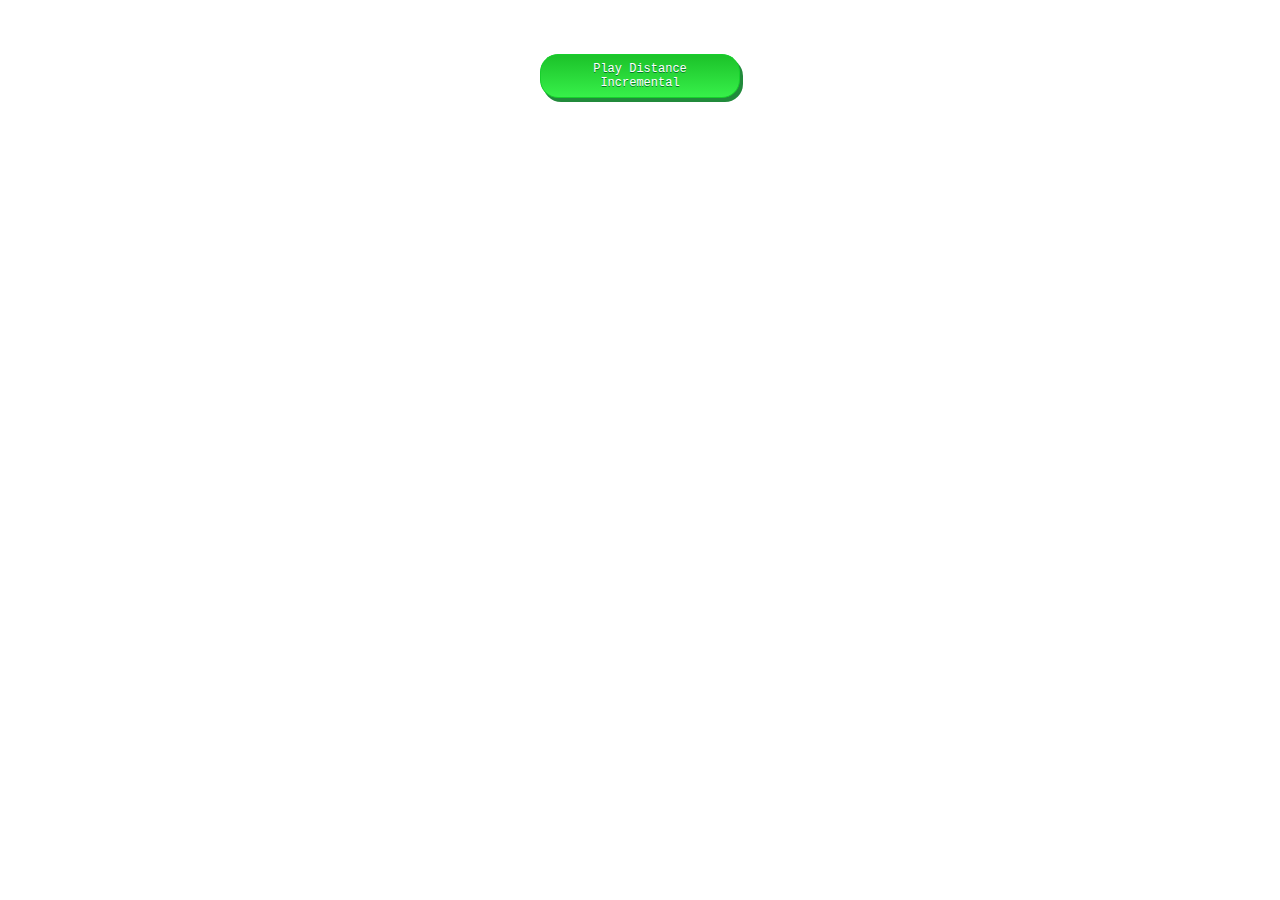
<file: index.html>
<!DOCTYPE html>
<head>
	<link rel="stylesheet" type="text/css" href="style.css" />
	<title>Dist-Inc Beginnings</title>
	<link rel="icon" href="images/game_icon.ico" type="image/icon type" />
</head>
<body>
	<div align="center">
		<br><br><br>
		<button class="btn" onclick="playDI()">Play Distance Incremental</button>
	</div>

	<script src="./js/game.js"></script>
</body>
</file>
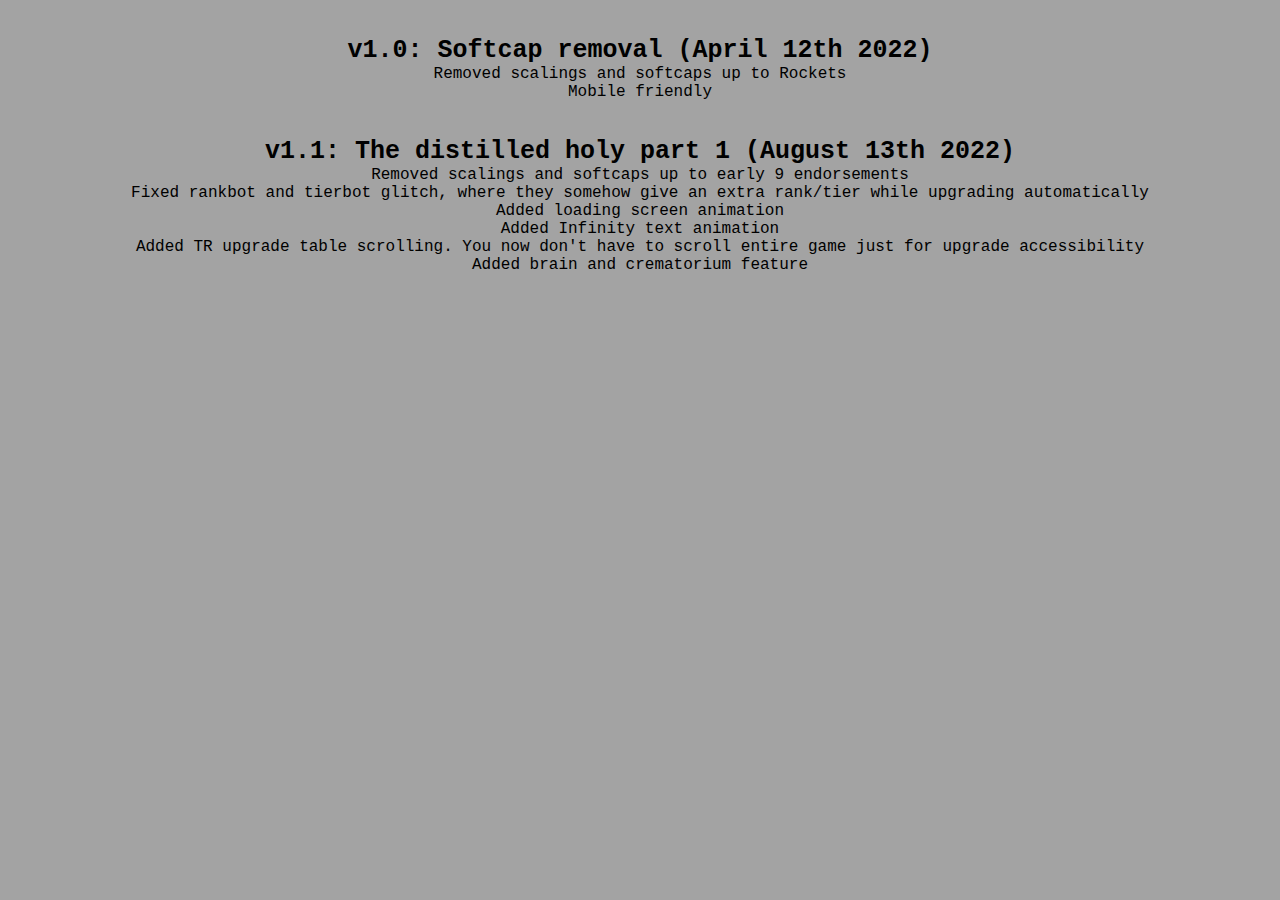
<file: changelog.html>
<head>
	<link rel="stylesheet" type="text/css" href="style.css" />
	<title>Dist-Inc Distilled Changelog</title>
	<link rel="icon" href="images/game_icon.ico" type="image/icon type" />
</head>
<body align="center" style="text-align: center; background-color: rgb(163, 163, 163);">
	<br /><br />
	<span style="font-size: 25px;"><b>v1.0: Softcap removal (April 12th 2022)</b></span
	><br />
	<ul>
		<li>Removed scalings and softcaps up to Rockets</li>
		<li>Mobile friendly</li>
	</ul>
	<br /><br />
	<span style="font-size: 25px;"><b>v1.1: The distilled holy part 1 (August 13th 2022)</b></span
	><br />
	<ul>
		<li>Removed scalings and softcaps up to early 9 endorsements</li>
		<li>Fixed rankbot and tierbot glitch, where they somehow give an extra rank/tier while upgrading automatically</li>
		<li>Added loading screen animation</li>
		<li>Added Infinity text animation</li>
		<li>Added TR upgrade table scrolling. You now don't have to scroll entire game just for upgrade accessibility</li>
		<li>Added brain and crematorium feature</li>
	</ul>
</body>
</file>
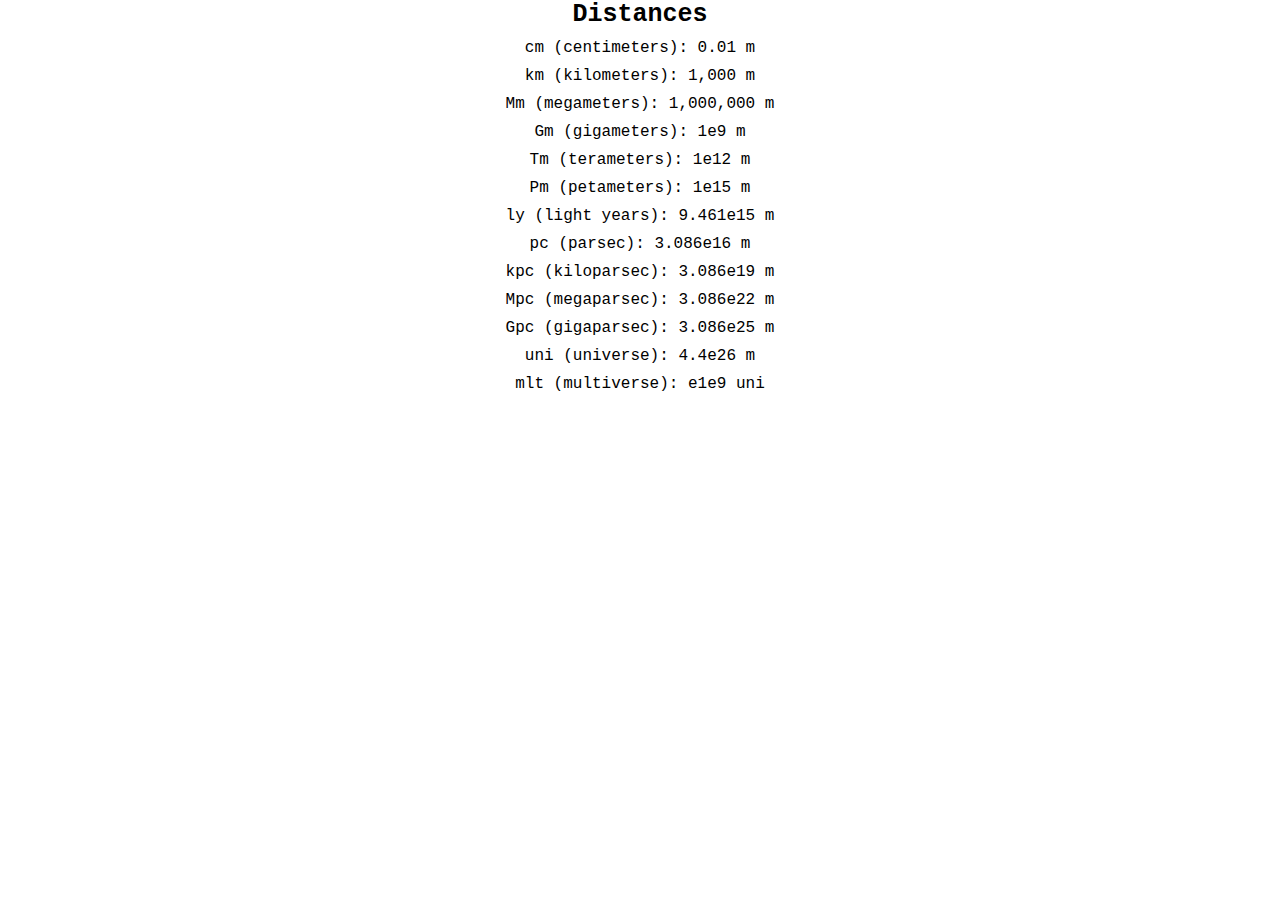
<file: key.html>
<head>
	<link rel="stylesheet" type="text/css" href="style.css" />
	<title>Dist-Inc Distances</title>
	<link rel="icon" href="images/game_icon.ico" type="image/icon type" />
</head>
<body align="center" style="text-align: center;">
	<b style="font-size: 25px;">Distances</b>
	<ul>
		<li style="margin: 10px 0;">cm (centimeters): 0.01 m</li>
		<li style="margin: 10px 0;">km (kilometers): 1,000 m</li>
		<li style="margin: 10px 0;">Mm (megameters): 1,000,000 m</li>
		<li style="margin: 10px 0;">Gm (gigameters): 1e9 m</li>
		<li style="margin: 10px 0;">Tm (terameters): 1e12 m</li>
		<li style="margin: 10px 0;">Pm (petameters): 1e15 m</li>
		<li style="margin: 10px 0;">ly (light years): 9.461e15 m</li>
		<li style="margin: 10px 0;">pc (parsec): 3.086e16 m</li>
		<li style="margin: 10px 0;">kpc (kiloparsec): 3.086e19 m</li>
		<li style="margin: 10px 0;">Mpc (megaparsec): 3.086e22 m</li>
		<li style="margin: 10px 0;">Gpc (gigaparsec): 3.086e25 m</li>
		<li style="margin: 10px 0;">uni (universe): 4.4e26 m</li>
		<li style="margin: 10px 0;">mlt (multiverse): e1e9 uni</li>
	</ul>
</body>
</file>
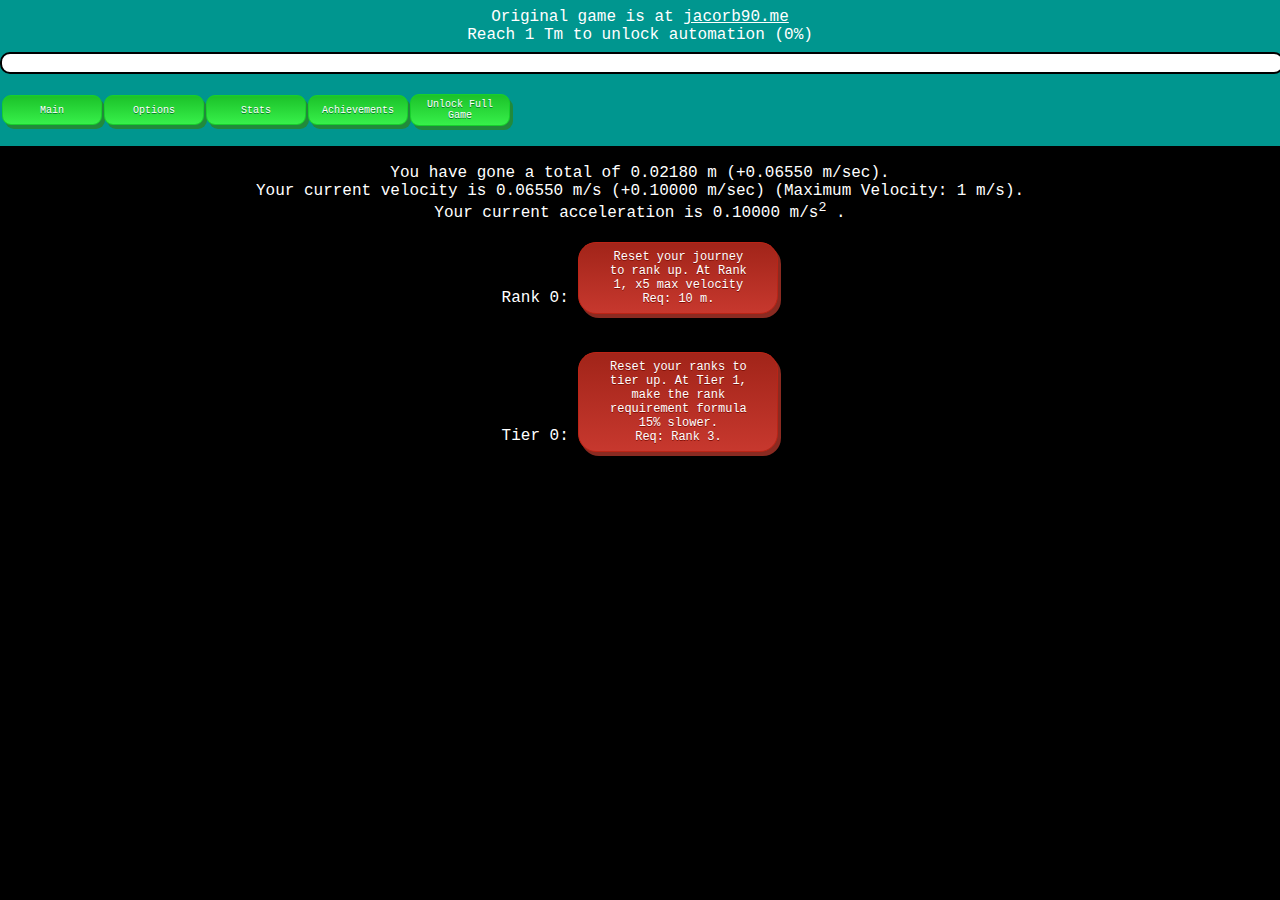
<file: main.html>
<!DOCTYPE html>
<head>
	<title>Distance Incremental Distilled</title>
	<link rel="icon" href="images/game_icon.ico" type="image/icon type" />
</head>
<body id="body" onload="loadGame()">
	<div id="loading">
		<img class="centered" src="images/game_icon.ico" style="width: 200px; height: 200px; z-index: 1;"></img>
		<span align="center" class="centered" style="color: white; z-index: 1;">Loading...<br><span style="font-size: 20px;"><a href="https://discord.gg/wwQfgPa" target="_blank">Discord</a></span></span>
	</div>
	<div id="mltContainer" style="display: none">
		<br><span class="mltTitle">Multiverse Map</span><br><br>
		You have <span id="mltEnergy" class="mlttxt"></span> Multiversal Energy (<span id="totalME" class="mlttxt"></span> total)<br>
		<span style="font-size: 12px">You have moved on from a Multiverse <span id="mltTimes" class="mlttxt"></span> times.</span><br><br>
		<div class="band pnk">
			<button id="mltReset2" class="btn locked" onclick="mltReset()"></button>
			<table>
				<tr>
					<td><button class="btn tb inf" style="visibility: hidden;"></button></td>
				</tr>
				<tr>
					<td>
						<button id="mltMaptabbtn" class="btn tb mlt main" onclick="tmp.mlt.showTab('mltMap')">
							Multiverse Map
						</button>
					</td>
					<td>
						<button id="mltMilestonestabbtn" class="btn tb mlt main" onclick="tmp.mlt.showTab('mltMilestones')">
							Milestones
						</button>
					</td>
					<td>
						<button id="quiltstabbtn" class="btn tb mlt main" onclick="tmp.mlt.showTab('quilts')">
							Quilts
						</button>
					</td>
				</tr>
			</table><br>
		</div>
		<div id="mltMap" class="mlttab">
			<div id="mltData" class="sideBand pnkSeeThru" style="height: 60px;">
				<div id="mltDataTxt"></div><br><br>
				<button id="mltUnl" class="btn locked" onclick="unlMlt(mltSelected)">Unlock</button>
				<button id="mltStart" class="btn mlt" onclick="startMultiverse(mltSelected)">Enter the Multiverse</button>
			</div><br>
			<div id="mltMapContainer">
				<button id="mltmapPrime" class="mltPrime" style="top: 12vw; left: 21.5vw;" onclick="setupMlt(0)">PRIME</button>
				<div id="innerMltOrbit">
					<button id="mltmap1" class="innerMltOrbit" style="top: 8vw; left: -2vw;" onclick="setupMlt(1)"><div class="uprightOrbitTxt">1</div></button>
					<button id="mltmap2" class="innerMltOrbit" style="top: -1.2vw; left: 6vw;" onclick="setupMlt(2)"><div class="uprightOrbitTxt">2</div></button>
					<button id="mltmap3" class="innerMltOrbit" style="top: 4vw; left: 17vw;" onclick="setupMlt(3)"><div class="uprightOrbitTxt">3</div></button>
					<button id="mltmap4" class="innerMltOrbit" style="top: 15vw; left: 16vw;" onclick="setupMlt(4)"><div class="uprightOrbitTxt">4</div></button>
					<button id="mltmap5" class="innerMltOrbit" style="top: 17.5vw; left: 5vw;" onclick="setupMlt(5)"><div class="uprightOrbitTxt">5</div></button>
				</div>
			</div>
		</div>
		<div id="mltMilestones" class="mlttab">
			<br><br><div id="mltMilestoneTable"></div><br><br><br>
		</div>
		<div id="quilts" class="mlttab">
			<br><br>
			<div class="flexRow">
				<div class="flexContainer" style="background-color: rgba(183, 0, 255, 0.4); width: 33%; min-height: 400px;">
					<div class="mltMinorTitle">Multiversal Quilt I</div>
					<div>Quilt Strength: <span id="quilt1Strength" class="mlttxt"></span>% (based on Distance)</div><br>
					<div>Multiplies Time Speed by <span id="quilt1Eff" class="mlttxt"></span></div><br>
					<div>Also multiplies the speed of all Theory subfeatures & all Foam types by <span id="quilt1Eff2" class="mlttxt"></span></div><br><br>
					<button id="quiltUpg1" class="btn locked" onclick="buyQuiltUpg(1)"></button>
				</div>
				<div class="flexContainer" style="background-color: rgba(255, 183, 0, 0.4); width: 33%; min-height: 400px;">
					<div class="mltMinorTitle">Multiversal Quilt II</div>
					<div>Quilt Strength: <span id="quilt2Strength" class="mlttxt"></span>% (based on Knowledge)</div><br>
					<div>Makes Endorsements <span id="quilt2Eff" class="mlttxt"></span>% more efficient</div><br>
					<div>Also multiplies Theory Point gain from Theoriverse completions<span id="quilt2Eff2Desc"></span> by <span id="quilt2Eff2" class="mlttxt"></span></div><br><br>
					<button id="quiltUpg2" class="btn locked" onclick="buyQuiltUpg(2)"></button>
				</div>
				<div class="flexContainer" style="background-color: rgba(0, 247, 255, 0.4); width: 33%; min-height: 400px;">
					<div class="mltMinorTitle">Multiversal Quilt III</div>
					<div>Quilt Strength: <span id="quilt3Strength" class="mlttxt"></span>% (based on Elementary Particles)</div><br>
					<div>Increases Quark & Lepton exponents and Gauge Speed's efficiency by <span id="quilt3Eff" class="mlttxt"></span>%<span id="quilt3sc" class="sc dark"></span></div><br>
					<div>Also multiplies Gauge Speed, Higgs Boson gain, & Hadron gain by <span id="quilt3Eff2" class="mlttxt"></span></div><br><br>
					<button id="quiltUpg3" class="btn locked" onclick="buyQuiltUpg(3)"></button>
				</div>
			</div>
		</div>
	</div>
	<div id="mainContainer" style="display: none">
		<div class="band lb" style="min-height: 100px;">
			<button id="mltReset" class="btn locked" onclick="mltReset()"></button>
			<p class="halfline">&nbsp;</p><span id="linkToGame"></span><span id="nextFeature"></span><p class="halfline">&nbsp;</p>
			<div id="newsticker"><div id="news"></div></div><br>
			<div style="overflow-x: auto;">
				<table>
					<tr>
						<td><button id="maintabbtn" class="btn tb main" onclick="showTab('main')">Main</button></td>
						<td>
							<button id="optionstabbtn" class="btn tb main" onclick="showTab('options')">Options</button>
						</td>
						<td>
							<button id="statisticstabbtn" class="btn tb main" onclick="showTab('statistics')">Stats</button>
						</td>
						<td>
							<button id="achievementstabbtn" class="btn tb main" onclick="showTab('achievements')">
								Achievements
							</button>
						</td>
						<td>
							<button id="moneytabbtn" class="btn tb main" onclick="showTab('money')">
								Unlock Full Game
							</button>
						</td>
						<td>
							<button
								id="energytabbtn"
								class="btn tb en main"
								onclick="showTab('energy')"
								style="visibility: hidden;"
							>
								Energy
							</button>
						</td>
						<td>
							<button id="autotabbtn" class="btn tb rckt main" onclick="showTab('auto')">Automation</button>
						</td>
						<td>
							<button
								id="furnacetabbtn"
								class="btn tb fn main"
								onclick="showTab('furnace')"
								style="visibility: hidden;"
							>
								The Furnace
							</button>
						</td>
						<td>
							<button id="rocketstabbtn" class="btn tb rckt main" onclick="showTab('rockets')">
								Rockets
							</button>
						</td>
						<td><button id="trtabbtn" class="btn tb rt main" onclick="showTab('tr')">Time Reversal</button></td>
						<td>
							<button id="collapsetabbtn" class="btn tb btndd main" onclick="showTab('collapse')">
								Universal Collapse
							</button>
						</td>
						<td>
							<button id="pathogenstabbtn" class="btn tb gross main" onclick="showTab('pathogens')">
								Pathogens
							</button>
						</td>
						<td><button id="dctabbtn" class="btn tb dark main" onclick="showTab('dc')">Dark Circle</button></td>
						<td><button id="inftabbtn" class="btn tb inf main" onclick="showTab('inf')">Infinity</button></td>
						<td>
							<button id="elementarytabbtn" class="btn tb elm eltxt main" onclick="showTab('elementary')">
								Elementary
							</button>
						</td>
						<td>
							<button id="multiversestabbtn" class="btn tb s mlt main" onclick="player.tab = 'mlt'; mltSelected = player.mlt.active;">
								Multiverses
							</button>
						</td>
					</tr>
				</table><br>
			</div>
		</div>
		<br />
		<div id="main" class="tab">
			<span id="Ach46RewardEffMaxVel"></span>
			<span id="Ach25RewardEff"></span>
			<span id="ts"></span>
			<span id="incline"></span>
			You have gone a total of <span id="distance"></span>.<br />
			Your current velocity is <span id="velocity"></span> (<span id="mvName"></span>
			<span id="maxVel"></span>/s).<br />
			Your current acceleration is <span id="acceleration"></span>/s<sup>2</sup>
			<span id="accEn"></span>.<br /><br />
			<table>
				<tr>
					<td>
						<span id="rankFP"></span>
						<span id="rankName"></span> <span id="rank"></span>:
						<button id="rankUp" class="btn locked" onclick="tmp.ranks.layer.reset(false, false)">
							Reset your journey to rank up. <span id="rankDesc" class="based"></span><br />Req:
							<span id="rankReq" class="based"></span>.
						</button>
					</td>
					<td id="rankCheapDiv">
						&nbsp;&nbsp;&nbsp;<span id="rankCheapName"></span> <span id="rankCheap"></span>:
						<button id="rankCheapUp" class="btn locked" onclick="tmp.rankCheap.layer.reset(false, false)">
							Reset your journey, but weaken the rank requirement formula.<br />Req:
							<span id="rankCheapReq" class="based"></span>.
						</button>
					</td>
				</tr>
			</table>
			<br /><br />
			<span id="tierFP"></span>
			<span id="tierName"></span> <span id="tier"></span>:
			<button id="tierUp" class="btn locked" onclick="tmp.tiers.layer.reset(false, false)">
				Reset your ranks to tier up. <span id="tierDesc" class="based"></span><br />Req: Rank
				<span id="tierReq" class="based"></span>.
			</button><br><br>
			&nbsp;&nbsp;&nbsp;&nbsp;&nbsp;<button id="quickReset" class="btn" onclick="quickReset()" style="min-width: 200px;" tooltip="Performs a Rank reset (without the reward)">Quick Reset</button><br><br><br>
		</div>
		<div id="options" class="tab" style="display: none;">
			<table>
				<tr>
					<td><button class="btn tb rckt main" onclick="showOptionsTab('saving')">Saving</button></td>
					<td><button class="btn tb rckt main" onclick="showOptionsTab('modes')">Modes</button></td>
					<td><button id="ingamebtn" class="btn tb rckt main" onclick="showOptionsTab('ingame')">In-game</button></td>
					<td><button class="btn tb rckt main" onclick="showOptionsTab('other')">Other</button></td>
				</tr>
			</table>
			<br /><br />
			<div id="saving" class="optionstab">
				<table>
					<tr>
						<td><button class="btn tb opt ob" onclick="save()">Save</button></td>
						<td><button class="btn tb opt ob" onclick="loads()">Load</button></td>
						<td><button class="btn tb opt ob" onclick="importSave()">Import</button></td>
						<td><button class="btn tb opt ob" onclick="exportSave()">Export</button></td>
						<td><button class="btn tb opt ob" onclick="hardReset()">HARD RESET</button></td>
					</tr>
					<tr>
						<td></td>
						<td></td>
						<td><button class="btn tb opt ob" onclick="importAll()">Import All</button></td>
						<td><button class="btn tb opt ob" onclick="exportAll()">Export All</button></td>
						</td>
					</tr>
				</table>
				<br />
				<div
					class="dropdown"
					style="width: 100%; min-height: 400px; max-height: 400px; left: 0%; position: absolute;"
				>
					<div id="dropDown2" class="dropdown-content2"></div>
				</div>
			</div>
			<div id="modes" class="optionstab" style="display: none;">
				<div id="mcta">
					<b><span id="modeComboCompletions"></span></b><br><br>
					<div id="modeComboTable" class="flexContainer"></div>
				</div>
				Note: These modes aren't balanced yet. So, play these modes with your own risk!
				<div id="mctna">
					<table>
						<tr>
							<td>
								<button id="aauMode" class="btn tb opt ob" onclick="selectMode('aau')" style="z-index: 0">AAU</button>
							</td>
							<td>
								<button id="easyMode" class="btn tb opt ob" onclick="selectMode('easy')" style="z-index: 0">Easy</button>
							</td>
							<td>
								<button id="absurdMode" class="btn tb opt ob" onclick="selectMode('absurd')" style="z-index: 0">Absurd</button>
							</td>
							<td>
								<button id="naMode" class="btn tb opt ob" onclick="selectMode('na')" style="z-index: 0">NA</button>
							</td>
						</tr>
						<tr>
							<td>
								<button id="extremeMode" class="btn tb opt ob" onclick="selectMode('extreme')" style="z-index: 0">Extreme</button>
							</td>
							<td>
								<button id="hardMode" class="btn tb opt ob" onclick="selectMode('hard')" style="z-index: 0">Hard</button>
							</td>
							<td>
								<button id="hikers_dreamMode" class="btn tb opt ob" onclick="selectMode('hikers_dream')" style="z-index: 0">Hiker's Dream</button>
							</td>
						</tr>
					</table>
				</div>
				<br /><br />
				<span id="selectedMode"></span>
				<br />
				<span id="selectedModeBalancing"></span>
				<br /><br />
				<button class="btn tb opt" onclick="confirmModes()">Activate Modes</button>
			</div>
			<div id="ingame" class="optionstab" style="display: none;">
				<div class="flexContainer">
					<div class="flexRow">
						<button id="dcPulse" class="btn tb opt ob" onclick="changeOpt('dcPulse', 0)">
							Dark Circle Pulsing: ON
						</button>
						<button id="elc" class="btn tb opt ob" onclick="changeOpt('elc', 0)">
							Elementary Confirmation: ON
						</button>
						<button id="tht" class="btn tb opt ob" onclick="changeOpt('tht', 0)">
							Theory Tree Display: GROUPS
						</button>
						<button id="hcc" class="btn tb opt ob" onclick="changeOpt('hcc', 0)">
							Exit Hadronic Chall Confirmation: ON
						</button>
					</div>
					<div class="flexRow">
						<button id="mltnc" class="btn tb opt ob" onclick="changeOpt('mltnc', 0)">
							Multiverse Confirmation: ON
						</button>
						<button id="mltforcetab" class="btn tb opt ob" onclick="changeOpt('mltforcetab', 0)">
							Multiverse Tab Shown on Reset: ON
						</button>
						<button id="hideMltBtn" class="btn tb opt ob" onclick="changeOpt('hideMltBtn', 0)">
							Multiverse Reset Button: TOP OF SCREEN
						</button>
					</div>
				</div>
			</div>
			<div id="other" class="optionstab" style="display: none;">
				<div class="flexContainer">
					<div class="flexRow">
						<button id="sf" class="btn tb opt ob" onclick="changeOpt('sf', 1)">
							Significant Figures: X
						</button>
						<button id="not" class="btn tb opt ob" onclick="changeOpt('not', 2)">
							Notation: X
						</button>
						<button id="fonts" class="btn tb opt ob" onclick="changeOpt('fonts', 2)">
							Font: X
						</button>
						<button id="theme" class="btn tb opt ob" onclick="changeOpt('theme', 2)">
							Theme: X
						</button>
						<button id="name" class="btn tb opt ob" onclick="changeOpt('name', 3)">
							Rename Save
						</button>
					</div><div class="flexRow">
						<button id="hot" class="btn tb opt ob" onclick="changeOpt('hot', 0)">
							Hotkeys: ON
						</button>
						<button id="newst" class="btn tb opt ob" onclick="changeOpt('newst', 0)">
							News Ticker: ON
						</button>
						<button id="featPerc" class="btn tb opt ob" onclick="changeOpt('featPerc', 2)">
							Feature Percentage: X
						</button>
						<button id="saveImp" class="btn tb opt ob" onclick="changeOpt('saveImp', 2)">
							Imports: X
						</button>
						<button id="autoSave" class="btn tb opt ob" onclick="changeOpt('autoSave', 0)">
							Auto-Save: ON
						</button>
					</div><div class="flexRow">
						<button id="hideAch" class="btn tb opt ob" onclick="changeOpt('hideAch', 0)">
							Hide Completed Ach Rows: OFF
						</button>
						<button id="visUpd" class="btn tb opt ob" onclick="changeOpt('visUpd', 2)">
							Visual Updates: X
						</button>
						<button id="tabsHidden" class="btn tb opt ob" onclick="changeOpt('tabsHidden', 4)">
							Show/Hide Tabs
						</button>
						<button id="modeComboTableActive" class="btn tb opt ob" onclick="changeOpt('modeComboTableActive', 0)">
							Mode Combination Table: OFF
						</button>
					</div>
				</div>
				<br />
				<div class="dropdown" style="z-index: 10"><div id="dropDown" class="dropdown-content"></div></div>
			</div>
			<br /><br />
			<div id="footer">
				Notice: You are currently playing in v<span id="version"></span>. This game was inspired by <a href="https://ivark.github.io/" target="_blank">Antimatter Dimensions</a> by
				Hevipelle, and it uses <a href="https://jquery.com/" target="_blank">jQuery.js</a>,
				<a href="https://notifyjs.jpillora.com/" target="_blank">notify.js</a>, and
				<a href="https://naruyoko.github.io/OmegaNum.js/index.html" target="_blank">OmegaNum.js</a>, none of which I take credit for.
				If you would like to create a mod of this game, that's fine, just give credit, let me know in the
				discord (preferrably with a game link), and name it something slightly different (like Distance
				Incremental NG+ or something of the sort)...<br /><br />
				<a href="changelog.html" target="_blank">Changelog</a>&nbsp;&nbsp;&nbsp;&nbsp;<a
					href="key.html"
					target="_blank"
					>Distances</a
				>&nbsp;&nbsp;&nbsp;&nbsp;<span id="hotkeys" style="z-index: 0" widetooltip="">Hotkeys</span>
				&nbsp;&nbsp;&nbsp;&nbsp;<a href="https://discord.gg/wwQfgPa" target="_blank">Discord</a>&nbsp;&nbsp;&nbsp;&nbsp;<a href="https://www.patreon.com/Jacorb90?fan_landing=true" target="_blank">Donate</a>
			</div>
		</div>
		<div id="statistics" class="tab" style="display: none;">
			<div class="band">
				<table>
					<tr>
						<td><button class="btn tb inf" style="visibility: hidden;">s</button></td>
					</tr>
					<tr>
						<td>
							<button id="mainStatsbtn" class="btn tb rckt" onclick="showStatTab('mainStats')">
								Main
							</button>
						</td>
						<td>
							<button id="scalingsbtn" class="btn tb rckt" onclick="showStatTab('scalings')">
								Scalings
							</button>
						</td>
						<td>
							<button id="rankTiersbtn" class="btn tb rckt" onclick="showStatTab('rankTiers')">
								Rank/Tier Rewards
							</button>
						</td>
					</tr>
				</table>
			</div>
			<div id="mainStats" class="stattab">
				Best-Ever Distance: <span id="best"></span><br>
				Best-Ever Velocity: <span id="bestV"></span><br>
				Best-Ever Acceleration: <span id="bestA"></span><br>
				<span id="maxEnd"></span><br>
				<span id="maxEP"></span><br><br>
			</div><div id="scalings" class="stattab" style="display: none;">
				<div align="middle" style="min-width: 100%;">
					<b>Scaling Levels</b><br><br>
					<span id="scaledStat">Scaled</span>&nbsp;
					<span id="superscaledStat">Superscaled</span>&nbsp;
					<span id="hyperStat">Hyper</span>&nbsp;
					<span id="atomicStat">Atomic</span>
				</div>
			</div><div id="rankTiers" class="stattab" style="display: none;">
				<div class="flexContainer">
					<div id="rankTierStats"></div>
				</div>
			</div>
		</div>
		<div id="achievements" class="tab" style="display: none;">
			<div id="achDesc" class="band gn"></div>
			<table id="achTable"></table>
			<div id="achFin"></div>
		</div>
		<div id="money" class="tab" style="display: none;">
			You have 0 Distabucks<br><br>
			Full game features:<br>
			<div align="left" style="padding-left: 25%; padding-right: 25%;">
				- Faster progress<br>
				- Access to hidden features <span style="color: red;">(super secret)</span><br>
				- Resource Mastery<br>
			</div>
			<br>
			<button class="btn locked">Unlock full game<br>100 Distabucks</button>
		</div>
		<div id="energy" class="tab" style="display: none;">
			<div class="band ylw">
				<table>
					<tr>
						<td><button class="btn tb inf" style="visibility: hidden;"></button></td>
					</tr>
					<tr>
						<td>
							<button id="mainENtabbtn" class="btn tb en main" onclick="showENTab('mainEN')">
								Main
							</button>
						</td>
						<td>
							<button id="generatortabbtn" class="btn tb en main" onclick="showENTab('generator')">
								The Generators
							</button>
						</td>
					</tr>
				</table>
			</div>
			<div id="mainEN" class="enTab">
				You have <span id="energyAmt" class="energy"></span> Energy, which is multiplying your velocity by <span id="energyEff" class="energy"></span>.<br><br>
				<button id="energyRefill" class="btn en" onclick="refillEnergy()">Rejuvenate <div id="energyRefillOnce" style="color: black;">(can only be done once per reset)</div></button><br><br>
				You have <span id="motive" class="energy"></span> Motive (based on Ranks, Tiers, & Incline) <span id="nextMotive"></span><br><br>
				<button class="btn en" onclick="respecEnergyUpgs()">Respec Energy Upgrades</button><br><br>
				<table>
					<tr>
						<td><button id="energyUpg1" class="btn locked" onclick="buyEnergyUpg(1)"><h2>Optimization</h2><br>The energy effect is boosted by your Motive<br><br>Cost: <span id="energyUpg1Cost"></span> Motive<br>Currently: <span id="energyUpg1Current"></span>x<br></button></td>
						<td><button id="energyUpg2" class="btn locked" onclick="buyEnergyUpg(2)"><h2>Endurance</h2><br>Energy decreases slower based on your Motive<br><br>Cost: <span id="energyUpg2Cost"></span> Motive<br>Currently: /<span id="energyUpg2Current"></span></button></td>
						<td><button id="energyUpg3" class="btn locked" onclick="buyEnergyUpg(3)"><h2>Confidence</h2><br>Your Motive is higher based on the Incline<br><br>Cost: <span id="energyUpg3Cost"></span> Motive<br>Currently: <span id="energyUpg3Current"></span>x</button></td>
						<td><button id="energyUpg4" class="btn locked" onclick="buyEnergyUpg(4)"><h2>Thrusters</h2><br>The Incline nerf to max velocity & acceleration is reduced based on your Rockets<br><br>Cost: <span id="energyUpg4Cost"></span> Motive<br>Currently: <span id="energyUpg4Current"></span>th root</button></td>
						<td><button id="energyUpg13" class="btn locked" onclick="buyEnergyUpg(13)"><h2>Hill-Bending</h2><br>All Energy Upgrades that are based on The Incline have a better incline in their effect<br><br>Cost: <span id="energyUpg13Cost"></span> Motive<br>Currently: +<span id="energyUpg13Current"></span>&deg;</button></td>
					</tr>
					<tr>
						<td><button id="energyUpg5" class="btn locked" onclick="buyEnergyUpg(5)"><h2>Optimization II</h2><br>The above upgrade is stronger based on your Energy<br><br>Cost: <span id="energyUpg5Cost"></span> Motive<br>Currently: <span id="energyUpg5Current"></span>% stronger<br></button></td>
						<td><button id="energyUpg6" class="btn locked" onclick="buyEnergyUpg(6)"><h2>Endurance II</h2><br>The above upgrade is stronger based on your Energy<br><br>Cost: <span id="energyUpg6Cost"></span> Motive<br>Currently: <span id="energyUpg6Current"></span>% stronger<br></button></td>
						<td><button id="energyUpg7" class="btn locked" onclick="buyEnergyUpg(7)"><h2>Confidence II</h2><br>The above upgrade is stronger based on your Total Motive<br><br>Cost: <span id="energyUpg7Cost"></span> Motive<br>Currently: <span id="energyUpg7Current"></span>% stronger<br></button></td>
						<td><button id="energyUpg8" class="btn locked" onclick="buyEnergyUpg(8)"><h2>Thrusters II</h2><br>The above upgrade is stronger based on the Incline<br><br>Cost: <span id="energyUpg8Cost"></span> Motive<br>Currently: <span id="energyUpg8Current"></span>% stronger<br></button></td>
						<td><button id="energyUpg14" class="btn locked" onclick="buyEnergyUpg(14)"><h2>Hill-Bending II</h2><br>The above upgrade is stronger based on your Pathogens<br><br>Cost: <span id="energyUpg14Cost"></span> Motive<br>Currently: <span id="energyUpg14Current"></span>% stronger</button></td>
					</tr>
					<tr>
						<td><button id="energyUpg9" class="btn locked" onclick="buyEnergyUpg(9)"><h2>Optimization III</h2><br>The above upgrade is stronger based on your Time Cubes<br><br>Cost: <span id="energyUpg9Cost"></span> Motive<br>Currently: <span id="energyUpg9Current"></span>% stronger<br></button></td>
						<td><button id="energyUpg10" class="btn locked" onclick="buyEnergyUpg(10)"><h2>Endurance III</h2><br>The above upgrade is stronger based on your Time Cubes<br><br>Cost: <span id="energyUpg10Cost"></span> Motive<br>Currently: <span id="energyUpg10Current"></span>% stronger<br></button></td>
						<td><button id="energyUpg11" class="btn locked" onclick="buyEnergyUpg(11)"><h2>Confidence III</h2><br>The above upgrade is stronger based on your Time Cubes<br><br>Cost: <span id="energyUpg11Cost"></span> Motive<br>Currently: <span id="energyUpg11Current"></span>% stronger<br></button></td>
						<td><button id="energyUpg12" class="btn locked" onclick="buyEnergyUpg(12)"><h2>Thrusters III</h2><br>The above upgrade is stronger based on your Time Cubes<br><br>Cost: <span id="energyUpg12Cost"></span> Motive<br>Currently: <span id="energyUpg12Current"></span>% stronger<br></button></td>
						<td><button id="energyUpg15" class="btn locked" onclick="buyEnergyUpg(15)"><h2>Hill-Bending III</h2><br>The above upgrade is stronger based on your Pathogens<br><br>Cost: <span id="energyUpg15Cost"></span> Motive<br>Currently: <span id="energyUpg15Current"></span>% stronger</button></td>
					</tr>
					<tr>
						<td><button id="energyUpg16" class="btn locked" onclick="buyEnergyUpg(16)"><h2>Optimization IV</h2><br>The above upgrade is stronger based on your Cadavers<br><br>Cost: <span id="energyUpg16Cost"></span> Motive<br>Currently: <span id="energyUpg16Current"></span>% stronger<br></button></td>
						<td><button id="energyUpg17" class="btn locked" onclick="buyEnergyUpg(17)"><h2>Endurance IV</h2><br>The above upgrade is stronger based on your Life Essence<br><br>Cost: <span id="energyUpg17Cost"></span> Motive<br>Currently: <span id="energyUpg17Current"></span>% stronger<br></button></td>
						<td><button id="energyUpg18" class="btn locked" onclick="buyEnergyUpg(18)"><h2>Confidence IV</h2><br>The above upgrade is stronger based on your Pathogens<br><br>Cost: <span id="energyUpg18Cost"></span> Motive<br>Currently: <span id="energyUpg18Current"></span>% stronger<br></button></td>
						<td><button id="energyUpg19" class="btn locked" onclick="buyEnergyUpg(19)"><h2>Thrusters IV</h2><br>The above upgrade is stronger based on your Pathogens<br><br>Cost: <span id="energyUpg19Cost"></span> Motive<br>Currently: <span id="energyUpg19Current"></span>% stronger<br></button></td>
						<td><button id="energyUpg20" class="btn locked" onclick="buyEnergyUpg(20)"><h2>Omnipotence</h2><br>All other upgrades in this row are stronger based on your Motive and Energy<br><br>Cost: <span id="energyUpg20Cost"></span> Motive<br>Currently: <span id="energyUpg20Current"></span>% stronger<br></button></td>
					</tr>
					<tr>
						<td><button id="energyUpg21" class="btn locked" onclick="buyEnergyUpg(21)"><h2>Omnipotence II</h2><br><b>Omnipotence</b> is stronger based on your Super-Energy<br><br>Cost: <span id="energyUpg21Cost"></span> Motive<br>Currently: <span id="energyUpg21Current"></span>% stronger<br></button></td>
						<td><button id="energyUpg22" class="btn locked" onclick="buyEnergyUpg(22)"><h2>Omnipotence III</h2><br><b>Omnipotence II</b> is stronger based on your Super-Energy<br><br>Cost: <span id="energyUpg22Cost"></span> Motive<br>Currently: <span id="energyUpg22Current"></span>% stronger<br></button></td>
						<td><button id="energyUpg23" class="btn locked" onclick="buyEnergyUpg(23)"><h2>Omnipotence IV</h2><br><b>Omnipotence II</b> and <b>Omnipotence III</b> are stronger based on your Super-Energy<br><br>Cost: <span id="energyUpg23Cost"></span> Motive<br>Currently: <span id="energyUpg23Current"></span>% stronger<br></button></td>
						<td><button id="energyUpg24" class="btn locked" onclick="buyEnergyUpg(24)"><h2>Consistency</h2><br>Your Motive cannot be lower than X, which is based on your Best-Ever Motive<br><br>Cost: <span id="energyUpg24Cost"></span> Motive<br>Currently: <span id="energyUpg24Current"></span><br></button></td>
						<td><button id="energyUpg25" class="btn locked" onclick="buyEnergyUpg(25)"><h2>Storage</h2><br>The Energy cap is increased based on your Best-Ever Motive<br><br>Cost: <span id="energyUpg25Cost"></span> Motive<br>Currently: <span id="energyUpg25Current"></span>x<br></button></td>
					</tr>
					<tr>
						<td><button id="energyUpg29" class="btn locked" onclick="buyEnergyUpg(29)"><h2>Energy Evolution</h2><br>The Super Energy amount & first effect are raised to an exponent based on your Energy<br><br>Cost: <span id="energyUpg29Cost"></span> Motive<br>Currently: ^<span id="energyUpg29Current"></span></button></td>
						<td><button id="energyUpg27" class="btn locked" onclick="buyEnergyUpg(27)"><h2>Godlike</h2><br>Your Best Hadronic Score powers Optimization I and multiplies hadron gain<br><br>Cost: <span id="energyUpg27Cost"></span> Motive<br>Currently: <span id="energyUpg27Current"></span></button></td>
						<td><button id="energyUpg26" class="btn locked" onclick="buyEnergyUpg(26)"><h2>Meta Omnipotence</h2><br>Super-Energy's second effect is stronger based on your Best-Ever Motive<br><br>Cost: <span id="energyUpg26Cost"></span> Motive<br>Currently: <span id="energyUpg26Current"></span>% stronger<br></button></td>
						<td><button id="energyUpg28" class="btn locked" onclick="buyEnergyUpg(28)"><h2>Super-Confidence</h2><br>Your Motive is multiplied by your Hadrons<br><br>Cost: <span id="energyUpg28Cost"></span> Motive<br>Currently: <span id="energyUpg28Current"></span>x</button></td>
						<td><button id="energyUpg30" class="btn locked" onclick="buyEnergyUpg(30)"><h2>Omnipotence V</h2><br><b>Omnipotence I-IV</b> are stronger based on your Best Entropy<br><br>Cost: <span id="energyUpg30Cost"></span> Motive<br>Currently: <span id="energyUpg30Current"></span>% stronger</button></td>
					</tr>
					<tr>
						<td><button id="energyUpg31" class="btn locked" onclick="buyEnergyUpg(31)"><h2>Omnipotence VI</h2><br><b>Omnipotence I-V</b> are stronger based on your Total Multiversal Energy<br><br>Cost: <span id="energyUpg31Cost"></span> Motive<br>Currently: <span id="energyUpg31Current"></span>% stronger</button></td>
						<td><button id="energyUpg32" class="btn locked" onclick="buyEnergyUpg(32)"><h2>Anti-Incline</h2><br>The Incline's Secant is reduced by 25% for each unique Multiverse completed (50% stronger in non-Prime Multiverses)<br><br>Cost: <span id="energyUpg32Cost"></span> Motive<br>Currently: -<span id="energyUpg32Current"></span>%</button></td>
						<td><button id="energyUpg33" class="btn locked" onclick="buyEnergyUpg(33)" style="font-size: 11px;"><h2>Generator Evolution</h2><br>The cost of Purchasing/Upgrading Generators scales slower based on your Energy, and the Energy effect is raised ^20.<br><br>Cost: <span id="energyUpg33Cost"></span> Motive<br>Currently: <span id="energyUpg33Current"></span>% slower</button></td>
						<td><button id="energyUpg34" class="btn locked" onclick="buyEnergyUpg(34)"><h2>Anti-Incline II</h2><br>The Incline's Secant is divided based on your Ranks.<br><br>Cost: <span id="energyUpg34Cost"></span> Motive<br>Currently: /<span id="energyUpg34Current"></span></button></td>
						<td><button id="energyUpg35" class="btn locked" onclick="buyEnergyUpg(35)"><h2>Entropic Energy</h2><br>Energy boosts Entropy gain.<br><br>Cost: <span id="energyUpg35Cost"></span> Motive<br>Currently: <span id="energyUpg35Current"></span>x</button></td>
					</tr>
					<tr>
						<td></td><td></td>
						<td><button id="energyUpg36" class="btn locked" onclick="buyEnergyUpg(36)"><h2>Thrusters V</h2><br><b>Thrusters I-IV</b> are exponentially stronger based on your Distance.<br><br>Cost: <span id="energyUpg36Cost"></span> Motive<br>Currently: <span id="energyUpg36Current"></span>% stronger</button></td>
					</tr>
				</table><br><br><br>
			</div><div id="generator" class="enTab">
				<br><br>The <span id="geners"></span> currently at Level <span id="genLvl" class="energy"></span>, and so it is generating <span id="energyGen" class="energy"></span> Energy/sec, with a limit of <span id="energyLim" class="energy"></span> Energy<br><br>
				The Generators have also granted you <span id="superEn" class="energy"></span> Super-Energy, which makes you get <span id="superEnEff" class="energy"></span>x more Motive.<br>
				<span id="superEnEff2Div">Your Super Energy is also making the first 25 Energy Upgrades <span id="superEnEff2" class="energy"></span>% stronger.</span><br><br>
				<button class="btn en" onclick="respecGens()">Respec The Generators</button><br><br>
				<button id="buyGen" class="btn locked" onclick="buyGen()"><h2>Upgrade Generators</h2><br><h3>Cost: <span id="genCost"></span> Motive</h3></button>&nbsp;&nbsp;&nbsp;<button id="newGen" class="btn locked" onclick="newGen()"><h2>Buy a new Generator</h2><br><h3>Cost: <span id="newGenCost"></span> Motive</h3></button><br><br>
			</div>
		</div>
		<div id="rockets" class="tab" style="display: none;">
			<button id="rocketReset" class="btn locked" onclick="tmp.rockets.layer.reset()">
				Reset all previous progress to gain <span id="rocketGain" class="based2"></span> rockets
				<!--<span id="rocketGainSC"></span>--></button
			><br /><br />
			You have <span id="rocketsAmt"></span>, which are boosting your acceleration & maximum velocity
			by x<span id="rocketsEff"></span> <span id="rocketEffSC"></span><br /><br />
			<button id="rfReset" class="btn locked" onclick="tmp.rf.layer.reset(false, false)">
				Reset your rockets, but also does rocket reset to get 1 rocket fuel<br />Req:
				<span id="rfReq" class="based"></span> rockets.</button
			><br /><br />
			You have <span id="rf"></span> <span id="rfName"></span>, which are making distance boost
			maximum velocity & acceleration by x<span id="rfEff"></span>, and adds <span id="rf2"></span> additional rockets to their effect.
		</div>
		<div id="furnace" class="tab" style="display: none;">
			<div class="band or">
				<table>
					<tr>
						<td><button class="btn tb fn" style="visibility: hidden;"></button></td>
					</tr>
					<tr>
						<td>
							<button id="nfntabbtn" class="btn tb fn main" onclick="showFurnaceTab('nfn')">
								The Furnace
							</button>
						</td>
						<td>
							<button id="efntabbtn" class="btn tb fn main" onclick="showFurnaceTab('efn')">
								Enhanced Furnace
							</button>
						</td>
						<td>
							<button id="magmatabbtn" class="btn tb magma main" onclick="showFurnaceTab('magma')">
								Magma Search
							</button>
						</td>
						<td>
							<button id="plasmatabbtn" class="btn tb plasma main" onclick="showFurnaceTab('plasma')">
								Plasma
							</button>
						</td>
					</tr>
				</table><br>
			</div><br>
			<div id="nfn" class="furnaceTab">
				You have <span id="coal" class="char"></span>, translated to <span id="coalEff" class="char"></span> added
				Rocket effect.<br /><br />
				<table>
					<tr>
						<td>
							<button
								id="fnu1"
								class="btn locked"
								onclick="tmp.fn.upgs[1].buy()"
								style="min-height: 100px; max-height: 100px; font-size: 10px;"
							>
								Multiply Coal gain by <span id="fnu1eff"></span> (before Extreme Mode reduction)<br />Cost:
								<span id="fnu1cost"></span> Coal<br /><span id="fnu1name"></span>Level:
								<span id="fnu1lvl"></span>
							</button>
						</td>
						<td>
							<button
								id="fnu2"
								class="btn locked"
								onclick="tmp.fn.upgs[2].buy()"
								style="min-height: 100px; max-height: 100px;"
							>
								Gain an extra Rank Cheapener<br />Cost: <span id="fnu2cost"></span> Coal<br /><span
									id="fnu2name"
								></span
								>Level: <span id="fnu2lvl"></span>
							</button>
						</td>
						<td>
							<button
								id="fnu3"
								class="btn locked"
								onclick="tmp.fn.upgs[3].buy()"
								style="min-height: 100px; max-height: 100px;"
							>
								Double Rocket gain<br />Cost: <span id="fnu3cost"></span> Coal<br /><span
									id="fnu3name"
								></span
								>Level: <span id="fnu3lvl"></span>
							</button>
						</td>
						<td>
							<button
								id="fnu4"
								class="btn locked"
								onclick="tmp.fn.upgs[4].buy()"
								style="min-height: 100px; max-height: 100px;"
							>
								Add to the power of Furnace Upgrade 1 by <span id="fnu4eff"></span>x<br />Cost: <span id="fnu4cost"></span> Coal<br /><span
									id="fnu4name"
								></span
								>Level: <span id="fnu4lvl"></span>
							</button>
						</td>
						<td>
							<button
								id="fnu5"
								class="btn locked"
								onclick="tmp.fn.upgs[5].buy()"
								style="min-height: 100px; max-height: 100px;"
							>
								Double Cadaver gain<br />Cost: <span id="fnu5cost"></span> Coal<br /><span
									id="fnu5name"
								></span
								>Level: <span id="fnu5lvl"></span>
							</button>
						</td>
					</tr>
				</table>
				<br /><br /><br />
				<button id="bf" class="btn locked" onclick="tmp.fn.bfReset()">
					Reset all Furnace progress to gain a Blue Flame<br />Req: <span id="bfReq"></span> Coal</button
				><br /><br />
				You have <span id="bfAmt" class="blfl"></span> <span id="blueFlameName"></span>Blue Flame, which makes the cost of all Furnace Upgrades
				scale <span id="bfEff" class="blfl"></span>% slower.<br><br><br>
				<div id="furnChalls">
					Notice: Furnace Challenges will perform a Collapse reset. When in a Furnace Challenge, Furnace Upgrade 4 <span id="fu4dc">does nothing</span>.<br>
					<table><tr>
						<td class="furnChall"><br><b>Blue Flame does nothing.</b><br>Goal: <span id="fnc1goal"></span> Blue Flame<br><button id="fns1" class="btn fn" onclick="startFurnChall(1)"></button><br><br>Reward: Superscaled & Hyper Furnace Upgrade scalings are 90% weaker.<br><br></td>
						<td id="fnc2" class="furnChall"><br><b>Coal gain is raised to the power of 0.075 (before reduction)</b><br>Goal: <span id="fnc2goal"></span> Blue Flame<br><button id="fns2" class="btn fn" onclick="startFurnChall(2)"></button><br><br>Reward: Furnace Upgrade 1's effect is increased by 25x.<br><br></td>
						<td id="fnc3" class="furnChall"><br><b>Time Reversal Upgrade 16 does not affect Coal gain, and Hyper Furnace Upgrade scaling is stuck at 9,999% strength</b><br>Goal: <span id="fnc3goal"></span> Blue Flame<br><button id="fns3" class="btn fn" onclick="startFurnChall(3)"></button><br><br>Reward: Scaled Rank Cheapener scaling is 90% weaker, and Knowledge gain is 3.2x faster.<br><br></td>
						<td id="fnc4" class="furnChall"><br><b>Furnace Upgrade 1 does nothing, and the Blue Flame cost formula is faster</b><br>Goal: <span id="fnc4goal"></span> Blue Flame<br><button id="fns4" class="btn fn" onclick="startFurnChall(4)"></button><br><br>Reward: The Extreme Mode reduction to pre-Infinity generation is less lethal (^0.75 -> ^0.825)<br><br></td>
						<td id="fnc5" class="furnChall"><br><b>All Coal generation boosts from outside The Furnace is disabled (which includes Time Speed), and Blue Flame is weaker</b><br>Goal: <span id="fnc5goal"></span> Blue Flame<br><button id="fns5" class="btn fn" onclick="startFurnChall(5)"></button><br><br>Reward: Furnace Upgrade 4's effect is increased by 0.0001x for each Furnace Upgrade 1 bought, and unlock Furnace Upgrade 5<br><br></td>
						<td id="fnc6" class="furnChall"><br><b>Furnace Upgrades are 99.99% weaker, Enhanced Furnace Upgrades are 50% weaker, and Blue Flame & Enhanced Furnace Upgrades cost scale much faster. This challenge forces an Elementary reset instead of a Collapse reset.</b><br>Goal: <span id="fnc6goal"></span> Blue Flame<br><button id="fns6" class="btn fn" onclick="startFurnChall(6)"></button><br><br>Reward: Blue Flame affects Enhanced Furnace Upgrades at a reduced rate<br><br></td>
					</tr></table>
				</div>
			</div>
			<div id="efn" class="furnaceTab" style="display: none;">
				You have <span id="eCoal" class="char"></span>, translated to <span id="eCoalEff" class="char"></span> free Blue Flame, and multiply Time Speed by <span id="eCoalEff2" class="char"></span>x.<br /><br />
				<table>
					<tr>
						<td>
							<button
								id="efnu1"
								class="btn locked"
								onclick="tmp.fn.enh.upgs[1].buy()"
								style="min-height: 100px; max-height: 100px; font-size: 9px"
							>
								Multiply Enhanced Coal gain by <span id="efnu1eff"></span> (before Extreme Mode reduction, boosted by Coal and Endorsements)<br />Cost:
								<span id="efnu1cost"></span> Enhanced Coal<br /><span id="efnu1name"></span>Level:
								<span id="efnu1lvl"></span>
							</button>
						</td>
						<td>
							<button
								id="efnu2"
								class="btn locked"
								onclick="tmp.fn.enh.upgs[2].buy()"
								style="min-height: 100px; max-height: 100px;"
							>
								Non-free Rank Cheapeners are <span id="efnu2eff"></span>% stronger (additive)<br />Cost: <span id="efnu2cost"></span> Enhanced Coal<br /><span
									id="efnu2name"
								></span
								>Level: <span id="efnu2lvl"></span>
							</button>
						</td>
						<td>
							<button
								id="efnu3"
								class="btn locked"
								onclick="tmp.fn.enh.upgs[3].buy()"
								style="min-height: 100px; max-height: 100px;"
							>
								Add to the power of Furnace Upgrade 4 by <span id="efnu3eff"></span>x<br />Cost: <span id="efnu3cost"></span> Enhanced Coal<br /><span
									id="efnu3name"
								></span
								>Level: <span id="efnu3lvl"></span>
							</button>
						</td>
					</tr>
					<tr>
						<td>
							<button
								id="efnu4"
								class="btn locked"
								onclick="tmp.fn.enh.upgs[4].buy()"
								style="min-height: 100px; max-height: 100px;"
							>
								Add an extra level to the above upgrade<br />Cost:
								<span id="efnu4cost"></span> Enhanced Coal<br /><span id="efnu4name"></span>Level:
								<span id="efnu4lvl"></span>
							</button>
						</td>
						<td>
							<button
								id="efnu5"
								class="btn locked"
								onclick="tmp.fn.enh.upgs[5].buy()"
								style="min-height: 100px; max-height: 100px;"
							>
								Add an extra level to the above upgrade<br />Cost: <span id="efnu5cost"></span> Enhanced Coal<br /><span
									id="efnu5name"
								></span
								>Level: <span id="efnu5lvl"></span>
							</button>
						</td>
						<td>
							<button
								id="efnu6"
								class="btn locked"
								onclick="tmp.fn.enh.upgs[6].buy()"
								style="min-height: 100px; max-height: 100px;"
							>
								Add an extra level to the above upgrade<br />Cost: <span id="efnu6cost"></span> Enhanced Coal<br /><span
									id="efnu6name"
								></span
								>Level: <span id="efnu6lvl"></span>
							</button>
						</td>
					</tr>
					<tr>
						<td>
							<button
								id="efnu7"
								class="btn locked"
								onclick="tmp.fn.enh.upgs[7].buy()"
								style="min-height: 100px; max-height: 100px;"
							>
								Add an extra level to the above upgrade<br />Cost:
								<span id="efnu7cost"></span> Enhanced Coal<br /><span id="efnu7name"></span>Level:
								<span id="efnu7lvl"></span>
							</button>
						</td>
						<td>
							<button
								id="efnu8"
								class="btn locked"
								onclick="tmp.fn.enh.upgs[8].buy()"
								style="min-height: 100px; max-height: 100px;"
							>
								Add an extra level to the above upgrade<br />Cost: <span id="efnu8cost"></span> Enhanced Coal<br /><span
									id="efnu8name"
								></span
								>Level: <span id="efnu8lvl"></span>
							</button>
						</td>
						<td>
							<button
								id="efnu9"
								class="btn locked"
								onclick="tmp.fn.enh.upgs[9].buy()"
								style="min-height: 100px; max-height: 100px;"
							>
								Add an extra level to the above upgrade<br />Cost: <span id="efnu9cost"></span> Enhanced Coal<br /><span
									id="efnu9name"
								></span
								>Level: <span id="efnu9lvl"></span>
							</button>
						</td>
					</tr>
					<tr>
						<td>
							<button
								id="efnu10"
								class="btn locked"
								onclick="tmp.fn.enh.upgs[10].buy()"
								style="min-height: 100px; max-height: 100px;"
							>
								Add two extra levels to the above upgrade<br />Cost:
								<span id="efnu10cost"></span> Enhanced Coal<br /><span id="efnu10name"></span>Level:
								<span id="efnu10lvl"></span>
							</button>
						</td>
						<td>
							<button
								id="efnu11"
								class="btn locked"
								onclick="tmp.fn.enh.upgs[11].buy()"
								style="min-height: 100px; max-height: 100px;"
							>
								Add two extra levels to the above upgrade<br />Cost: <span id="efnu11cost"></span> Enhanced Coal<br /><span
									id="efnu11name"
								></span
								>Level: <span id="efnu11lvl"></span>
							</button>
						</td>
						<td>
							<button
								id="efnu12"
								class="btn locked"
								onclick="tmp.fn.enh.upgs[12].buy()"
								style="min-height: 100px; max-height: 100px;"
							>
								Add two extra levels to the above upgrade<br />Cost: <span id="efnu12cost"></span> Enhanced Coal<br /><span
									id="efnu12name"
								></span
								>Level: <span id="efnu12lvl"></span>
							</button>
						</td>
					</tr>
					<tr>
						<td></td>
						<td>
							<button
								id="efnu13"
								class="btn locked"
								onclick="tmp.fn.enh.upgs[13].buy()"
								style="min-height: 100px; max-height: 100px; font-size: 10px;"
							>
								Increase the exponent of Enhanced Coal's boost to Time Speed (+<span id="efnu13eff"></span>) and add an extra level to all previous upgrades<br />Cost: <span id="efnu13cost"></span> Enhanced Coal<br /><span
									id="efnu13name"
								></span
								>Level: <span id="efnu13lvl"></span>
							</button>
						</td>
						<td></td>
					</tr>
					</tr>
				</table><br><br>
				<span id="moltBr">Your Enhanced Coal has granted you <span id="moltBrAmt" class="char"></span> Molten Bricks, which boost Pathogen gain & Enhanced Coal gain by <span id="moltBrEff" class="char"></span>x, and boost Knowledge gain by <span id="moltBrEff2" class="char"></span>x</span><br><br>
			</div>
			<div id="magma" class="furnaceTab" style="display: none;">
				<br><br><table>
					<tr>
						<td><button id="magmaSearch" class="btn locked" onclick="magmaSearch()" style="min-height: 150px; max-height: 150px;"><h2>Search for Magma</h2><br>Req: <span id="magmaReq"></span> Enhanced Coal</button></td>
						<td><button id="reformMagma" class="btn locked" onclick="reformMagma()" style="min-height: 150px; max-height: 150px;"><h2>Reform your Magma</h2><br>Req: <span id="magmaReformReq"></span> Magma & <span id="magmaReformReq2"></span> Knowledge</button></td>
					</tr>
				</table><br><br>
				You have <span id="magmaAmt" class="magmaTxt"></span> Magma, which is making Furnace & Enhanced Furnace Upgrades <span id="magmaEff" class="magmaTxt"></span>% stronger<br><br>
				You have <span id="rMagmaAmt" class="magmaTxt"></span> Reformed Magma, which is multiplying your Molten Bricks by <span id="rMagmaEff"></span><br><br>
				Note: This does not reset on Elementary.
			</div>
			<div id="plasma" class="furnaceTab" style="display: none;">
				<br><br>
				You are generating 1 Plasma every second, and your Skyrmions are raising your Plasma to the power of <span id="plasmaExp" class="plasmaTxt"></span>.<br><br>
				You have <span id="plasmaAmt" class="plasmaTxt"></span> Plasma.<br><br><br>
				Your Plasma & Blue Flame have generated <span id="whiteFlameAmt" class="whiteFlame"></span> White Flame <span id="whiteFlameGen"></span><br><br>
				<button id="plasmaBoostBtn" class="btn locked" onclick="buyPlasmaBoost()"></button><br><br>
				<div id="plasmaBoosts" class="flexContainer"></div><br><br>
			</div>
		</div>
		<div id="auto" class="tab" style="display: none;">
			<span id="Ach46RewardEffIntelligence"></span>
			<table>
				<tr>
					<td>You have <span id="scraps"></span>.</td>
					<td>&emsp;</td>
					<td>You have <span id="intelligenceAmt"></span>.</td>
				</tr>
			</table>
			<table>
				<tr>
					<td><button id="rankbot" class="btn locked" onclick="tmp.auto['rankbot'].btn()"></button></td>
					<td>
						<button id="rankCheapbot" class="btn locked" onclick="tmp.auto['rankCheapbot'].btn()"></button>
					</td>
					<td><button id="tierbot" class="btn locked" onclick="tmp.auto['tierbot'].btn()"></button></td>
					<td><button id="fuelbot" class="btn locked" onclick="tmp.auto['fuelbot'].btn()"></button></td>
				</tr>
			</table>
			<br /><br />
			<div id="robotTab">
				<br /><b><span id="robotName"></span></b><br /><br />
				<button id="robotMax" class="btn rckt" onclick="tmp.auto[player.automation.open].maxAll()">
					Max All
				</button>
				<table>
					<tr>
						<td><b>Interval</b>: <span id="robotInterval"></span></td>
						<td><b>Magnitude</b>: <span id="robotMagnitude"></span></td>
					</tr>
					<tr>
						<td>
							<button
								id="buyRobotInterval"
								class="btn locked"
								onclick="tmp.auto[player.automation.open].buy(0)"
								tooltip="The interval is how quickly the robot can purchase their designated upgrade."
							></button>
						</td>
						<td>
							<button
								id="buyRobotMagnitude"
								class="btn locked"
								onclick="tmp.auto[player.automation.open].buy(1)"
								tooltip="The magnitude is how many the robot can purchase at once."
							></button>
						</td>
					</tr>
				</table><br><br>
				<button id="robotToggle" class="btn rckt" onclick="toggleRobot(player.automation.open)"></button>
			</div>
			<br />
			<div id="automator" class="flexRow"></div>
		</div>
		<div id="tr" class="tab" style="display: none;">
			<br /><button
				id="rt"
				class="btn rt"
				onclick="reverseTime()"
				widetooltip="Once you reverse time, all previous resources will be lost over time instead of being generated! In return, you gain Time Cubes over time."
			></button
			><br /><br />
			You have <span id="tc"></span>, translated to <span id="frf"></span> free rocket fuel
			<span id="timeCubeEffSC"></span><br /><br />
			<div style="width: 100%; overflow-x:scroll; max-height: 360px;">
				<table id="trTable"></table>
			</div>
			<br>
		</div>
		<div id="collapse" class="tab" style="display: none;">
			<div class="band deadStyle">
				<table>
					<tr>
						<td><button class="btn tb inf" style="visibility: hidden;"></button></td>
					</tr>
					<tr>
						<td>
							<button id="cadaversCollapseTabButton" class="btn main btndd" onclick="showCollapseTab('cadavers')">
								Cadavers
							</button>
						</td>
						<td>
							<button id="crematoriumCollapseTabButton" class="btn main crematorium" onclick="showCollapseTab('crematorium')">
								Crematorium
							</button>
						</td>
					</tr>
				</table>
			</div>
			<br>
			
			<div id="cadavers" class="collapseTab">
				<button id="collapseReset" class="btn locked" onclick="tmp.collapse.layer.reset()">
					Reset all previous progress to gain <span id="cadaverGain" class="dead2"></span> cadavers
					<span id="cadaverGainSC"></span></button
				><br /><br />
				You have <span id="cadaverAmt"></span>, which make time go <span id="cadaverEff" class="dead"></span>x faster
				<span id="cadaverEffSC"></span><br /><br />
				<button id="sacrificeCadavers" class="btn locked" onclick="sacrificeToLifeEssence()">
					Sacrifice all your cadavers into life essence.</button
				><br /><br />
				You have <span id="lifeEssence"></span>.<br /><br />
				<table id="cmTable"></table>
				<br /><br />
			</div>
			<div id="crematorium" class="collapseTab">
				<table>
					<tr>
						<td>You have <span id="cadaverAmt"></span></td>
						<td>&emsp;</td>
						<td>You have <span id="cremationFuelAmt"></span></td>
					</tr>
				</table><br>
				You have <span id="cremAshAmt"></span>, which boost cadaver gain by x<span id="CremAshEffCadavers" class="dead"></span>
				<br> and cremation fuel gain by x<span id="CremAshEffCremFuel" class="dead"></span><br><br>
				<table>
					<tr>
						<td>Incinerator speed: x<span id="incineratorSpeed"></span></td>
						<td>&emsp;</td>
						<td>Incinerator bulk cap: x<span id="incineratorBulkCap"></span></td>
					</tr>
				</table><br><br>
				Pending processes left: <span id="pendingProcessesLeft"></span><br>
				Incinerator progress: <span id="incineratorProgress"></span><br>
				<button onclick="tmp.collapse.crematorium.incinerator.cancelProcess()" class="btn crematorium" style="max-width: none;">Cancel Process<br>(Refunds your cremation fuel and cadavers)</button><br><br>
				<button 
					id="cremFurnaceText" class="btn crematorium" style="width: 200px; height: 100px;"
					onclick="tmp.collapse.crematorium.incinerator.addProcess(0, true)"
				></button><br><br><br>
				<span class="title">Repeatable Crematorium Upgrades</span><br><br>
				<div id="repCrUpgMaxAll">
					<br>
					<button 
						id="cremFurnaceText" class="btn crematorium"
						onclick="tmp.collapse.crematorium.maxAll()"
					>Max All</button><br>
				</div>
				<div id="RCrUpgTable"></div><br><br>
				<span class="title">Normal Crematorium Upgrades</span><br><br>
				<div id="NCrUpgTable"></div>
			</div>
		</div>
		<div id="pathogens" class="tab" style="display: none;">
			<span id="tdeEff"></span>
			You have <span id="pathogensAmt"></span> <span id="pthGainSC"></span><br /><br />
			<button class="btn gross" onclick="tmp.pathogens.maxAll()">Max All</button><br /><br />
			<span id="pthUpgPow" class="grosstxt"></span>
			<div id="pthUpgs"></div>
			<br /><br />
		</div>
		<div id="dc" class="tab" style="display: none;">
			<span id="Ach75RewardEff"></span>
			Dark Flow: <span id="darkFlow" style="font-weight: bold;"></span>x<br />
			<table>
				<tr>
					<td class="darkcircleHidden"></td>
					<td class="darkcircleHidden"></td>
					<td id="darkMatter" class="darkcircle"></td>
					<td class="darkcircleHidden"></td>
					<td class="darkcircleHidden"></td>
				</tr>
				<tr>
					<td class="darkcircleHidden"></td>
					<td class="darkcircleHidden"></td>
					<td class="darkcircleHidden dcArrow">
						<div style="position: relative; top: -15px;" id="arrowToDarkMatter" class="dcArrowTxt"></div>
					</td>
					<td class="darkcircleHidden"></td>
					<td class="darkcircleHidden"></td>
				</tr>
				<tr>
					<td class="darkcircleHidden"></td>
					<td class="darkcircleHidden"></td>
					<td><button
						id="darkCore"
						class="darkcore locked inactive"
						onclick="tmp.dc.buyCore(true)"
						widetooltip="Generation in the Dark Circle is shown by the arrows. For example, Dark Cores generate Dark Matter, which is indicated by the above arrow."
					></button></td>
					<td class="darkcircleHidden"></td>
					<td class="darkcircleHidden"></td>
				</tr>
				<tr>
					<td id="darkFluid" class="darkcircle" style="font-size: 8px;"></td>
					<td class="darkcircleHidden"></td>
					<td class="darkcircleHidden"></td>
					<td class="darkcircleHidden"></td>
					<td id="darkEnergy" class="darkcircle"></td>
				</tr>
			</table>
			<br /><br /><br /><br /><br /><br />
		</div>
		<div id="inf" class="tab" style="display: none;">
			<div id="forceInf">
				<button class="btn inf" onclick="tmp.inf.layer.reset(true)">
					Get <span class="infinity">Infinity</span> to reset you for no reward.</button
				><br /><br />
			</div>
			<div id="endorsementManual">
				<button id="emInner" class="btn inf" onclick="tmp.inf.manualReset()">
					Allow <span class="infinity">Infinity</span> to endorse you.</button
				><br /><br />
			</div>
			<div class="band or">
				<table>
					<tr>
						<td><button class="btn tb inf" style="visibility: hidden;"></button></td>
					</tr>
					<tr>
						<td>
							<button id="infinitytabbtn" class="btn tb inf main" onclick="tmp.inf.showTab('infinity')">
								Infinity
							</button>
						</td>
						<td>
							<button id="braintabbtn" class="btn tb std main" onclick="tmp.inf.showTab('brain')">
								Brain
							</button>
						</td>
						<td>
							<button id="ascensiontabbtn" class="btn tb asc main" onclick="tmp.inf.showTab('ascension')">
								Ascension
							</button>
						</td>
						<td>
							<button id="stadiumtabbtn" class="btn tb std main" onclick="tmp.inf.showTab('stadium')">
								The Stadium
							</button>
						</td>
						<td>
							<button id="pantheontabbtn" class="btn tb pnth main" onclick="tmp.inf.showTab('pantheon')">
								The Pantheon
							</button>
						</td>
						<td>
							<button
								id="derivativestabbtn"
								class="btn tb drv main"
								onclick="tmp.inf.showTab('derivatives')"
							>
								Derivatives
							</button>
						</td>
					</tr>
				</table>
				<span id="nextIUs" style="font-weight: bold;"></span><br><br>
			</div>
			<div id="infinity" class="inftab">
				<span id="endorsementName"></span>Endorsements:
				<span id="endorsements" style="font-size: 25px;"></span>, which has created a base knowledge gain of
				<span id="knowledgeBase" style="font-size: 25px;"></span>.<br />
				Reach <span id="nextEndorsement" style="font-size: 25px;"></span> to be endorsed again.<br /><br />
				<span id="tudeEff"></span>
				You have <span id="knowledge" style="font-size: 25px;"></span> knowledge
				<span style="font-size: 25px;"><span id="knowledgeGain"></span></span>.<br /><br />
				<button class="btn inf" onclick="tmp.inf.upgs.reset()">Reset Infinity Upgrades</button><br /><br />
				<div id="infUpgData" class="bandBig or"></div>
				<br /><br />
				<div style="overflow-x: auto;"><table id="infUpgs"></table><br><br></div>
				<br /><br />
			</div>
			<div id="brain" class="inftab">
				<div id="brainLockedText">
					This feature unlocks at 8 Endorsements<br>Keep Playing!
				</div>
				<div id="brainMainUI">
					<br>
					You have <span id="mindMachines" class="brainText" style="font-size: 25px;"></span> mind machines. (Next at Rank <span id="nextMindMachine" style="font-size: 25px;"></span>)<br>
					which boost neuron gain by x<span id="mindMachineEffect" class="brainText" style="font-size: 25px;"></span><br><br><br>
					<table>
						<tr>
							<td>You have <span id="knowledgeAmt"></span></td>
							<td>&emsp;</td>
							<td>You have <span id="neuronAmt"></span> neurons</td>
							<td>&emsp;</td>
							<td>You have <span id="intelligenceAmt"></span></td>
						</tr>
					</table><br>
					Coming Soon
				</div>
			</div>
			<div id="ascension" class="inftab">
				<br />
				<span id="perkPower"></span><br />
				<table>
					<tr>
						<td>
							<button
								id="perk1"
								class="btn perk"
								onclick="tmp.inf.asc.activatePerk(1)"
								style="min-height: 40px !important;"
							>
								Godhood Perk
							</button>
						</td>
						<td>
							<button
								id="perk2"
								class="btn perk"
								onclick="tmp.inf.asc.activatePerk(2)"
								style="min-height: 40px !important;"
							>
								Holy Perk
							</button>
						</td>
						<td>
							<button
								id="perk3"
								class="btn perk"
								onclick="tmp.inf.asc.activatePerk(3)"
								style="min-height: 40px !important;"
							>
								Sainthood Perk
							</button>
						</td>
						<td>
							<button
								id="perk4"
								class="btn perk"
								onclick="tmp.inf.asc.activatePerk(4)"
								style="min-height: 40px !important;"
							>
								Glory Perk
							</button>
						</td>
					</tr>
					<tr>
						<td>Dark Flow is <span id="perkEff1" style="font-size: 25px;"></span>x as fast.</td>
						<td>
							Get <span id="perkEff2" style="font-size: 25px;"></span> of each Pathogen upgrade for free.
						</td>
						<td>
							The Cadaver effect softcaps <span id="perkEff3" style="font-size: 25px;"></span>x later.
						</td>
						<td>Cadaver gain softcaps <span id="perkEff4" style="font-size: 25px;"></span>x later.</td>
					</tr>
				</table>
				<br /><br />
				<span id="ascPower"></span><br>
				<span id="perkAccel"></span><br><br><br>
				<table>
					<tr>
						<td>
							You have <span id="enl1" style="font-size: 25px;"></span>
							<span id="enlScale1"></span>Godhood Enlightenments, translated to a
							<span id="enleff1" style="font-size: 25px;"></span>% increase in Godhood Perk power.
						</td>
						<td>
							You have <span id="enl2" style="font-size: 25px;"></span> <span id="enlScale2"></span>Holy
							Enlightenments, translated to a <span id="enleff2" style="font-size: 25px;"></span>%
							increase in Holy Perk power.
						</td>
						<td>
							You have <span id="enl3" style="font-size: 25px;"></span>
							<span id="enlScale3"></span>Sainthood Enlightenments, translated to a
							<span id="enleff3" style="font-size: 25px;"></span>% increase in Sainthood Perk power.
						</td>
						<td>
							You have <span id="enl4" style="font-size: 25px;"></span> <span id="enlScale4"></span>Glory
							Enlightenments, translated to a <span id="enleff4" style="font-size: 25px;"></span>%
							increase in Glory Perk power.
						</td>
					</tr>
					<tr>
						<td><button id="buyEnl1" class="btn locked" onclick="tmp.inf.asc.buyEnl(1, true)"></button></td>
						<td><button id="buyEnl2" class="btn locked" onclick="tmp.inf.asc.buyEnl(2, true)"></button></td>
						<td><button id="buyEnl3" class="btn locked" onclick="tmp.inf.asc.buyEnl(3, true)"></button></td>
						<td><button id="buyEnl4" class="btn locked" onclick="tmp.inf.asc.buyEnl(4, true)"></button></td>
					</tr>
				</table>
				<br /><br />
			</div>
			<div id="stadium" class="inftab">
				<br /><button class="btn inf" onclick="tmp.inf.stadium.reset()">Reset Stadium completions</button>&nbsp;&nbsp;<button id="extremeStadReset" class="btn inf" onclick="resetExtremeStad()">Reset Second-Row Stadium completions</button
				><br /><br />
				<button id="exitStad" class="btn inf" onclick="tmp.inf.stadium.exit()">Exit Stadium Challenge</button
				><br /><br />
				Note: Perks do nothing in Stadium Challenges<br />
				Note 2: Each Challenge completion makes the others<span id="extremeStadDesc"></span> harder, with the exception being Reality, which
				actually gets easier.<br />
				<span id="stadiumProg"></span><br><br>
				<table>
					<tr>
						<td id="spaceonDiv" class="stadiumChall" tooltip="Spaceon Challenge Description">
							<div class="spaceon">Spaceon</div><br /><button
								id="spaceonChall"
								class="btn locked"
								onclick="tmp.inf.stadium.start('spaceon')"
							>
								Start</button
							><br /><br /><span id="spaceonBtm" class="stadiumDesc"></span>
						</td>
						<td id="solarisDiv" class="stadiumChall" tooltip="Solaris Challenge Description">
							<div class="solaris">Solaris</div><br /><button
								id="solarisChall"
								class="btn locked"
								onclick="tmp.inf.stadium.start('solaris')"
							>
								Start</button
							><br /><br /><span id="solarisBtm" class="stadiumDesc"></span>
						</td>
						<td id="infinityDiv" class="stadiumChall" tooltip="Infinity Challenge Description">
							<div class="infinity">Infinity</div><br /><button
								id="infinityChall"
								class="btn locked"
								onclick="tmp.inf.stadium.start('infinity')"
							>
								Start</button
							><br /><br /><span id="infinityBtm" class="stadiumDesc"></span>
						</td>
						<td id="eternityDiv" class="stadiumChall" tooltip="Eternity Challenge Description">
							<div class="eternity">Eternity</div><br /><button
								id="eternityChall"
								class="btn locked"
								onclick="tmp.inf.stadium.start('eternity')"
							>
								Start</button
							><br /><br /><span id="eternityBtm" class="stadiumDesc"></span>
						</td>
						<td id="realityDiv" class="stadiumChall" tooltip="Reality Challenge Description">
							<div class="reality">Reality</div><br /><button
								id="realityChall"
								class="btn locked"
								onclick="tmp.inf.stadium.start('reality')"
							>
								Start</button
							><br /><br /><span id="realityBtm" class="stadiumDesc"></span>
						</td>
						<td id="drigganizDiv" class="stadiumChall" tooltip="Drigganiz Challenge Description">
							<div class="drigganiz">Drigganiz</div><br /><button
								id="drigganizChall"
								class="btn locked"
								onclick="tmp.inf.stadium.start('drigganiz')"
							>
								Start</button
							><br /><br /><span id="drigganizBtm" class="stadiumDesc"></span>
						</td>
					</tr>
					<tr id="extremeStadium">
						<td id="flamisDiv" class="stadiumChall" tooltip="Flamis Challenge Description">
							<div class="flamis">Flamis</div><br /><button
								id="flamisChall"
								class="btn locked"
								onclick="startExtremeStadium('flamis')"
							>
								Start</button
							><br /><br /><span id="flamisBtm" class="stadiumDesc"></span>
						</td>
						<td id="craniusDiv" class="stadiumChall" tooltip="Cranius Challenge Description">
							<div class="cranius">Cranius</div><br /><button
								id="craniusChall"
								class="btn locked"
								onclick="startExtremeStadium('cranius')"
							>
								Start</button
							><br /><br /><span id="craniusBtm" class="stadiumDesc"></span>
						</td>
						<td id="spectraDiv" class="stadiumChall" tooltip="Spectra Challenge Description">
							<div class="spectra">Spectra</div><br /><button
								id="spectraChall"
								class="btn locked"
								onclick="startExtremeStadium('spectra')"
							>
								Start</button
							><br /><br /><span id="spectraBtm" class="stadiumDesc"></span>
						</td>
						<td id="aqualonDiv" class="stadiumChall" tooltip="Aqualon Challenge Description">
							<div class="aqualon">Aqualon</div><br /><button
								id="aqualonChall"
								class="btn locked"
								onclick="startExtremeStadium('aqualon')"
							>
								Start</button
							><br /><br /><span id="aqualonBtm" class="stadiumDesc"></span>
						</td>
						<td id="nullumDiv" class="stadiumChall" tooltip="Nullum Challenge Description">
							<div class="nullum">Nullum</div><br /><button
								id="nullumChall"
								class="btn locked"
								onclick="startExtremeStadium('nullum')"
							>
								Start</button
							><br /><br /><span id="nullumBtm" class="stadiumDesc"></span>
						</td>
						<td id="quantronDiv" class="stadiumChall" tooltip="Quantron Challenge Description">
							<div class="quantron">Quantron</div><br /><button
								id="quantronChall"
								class="btn locked"
								onclick="startExtremeStadium('quantron')"
							>
								Start</button
							><br /><br /><span id="quantronBtm" class="stadiumDesc"></span>
						</td>
					</tr>
				</table>
			</div>
			<div id="pantheon" class="inftab">
				You have <span id="spectralGems" class="spectral"></span> <span id="spectralGemName"></span> Spectral
				Gems. Next at <span id="nextSpectralGem" class="spectral"></span> Endorsements.<br /><br />
				<button id="respecSpectralGems" class="btn locked" onclick="tmp.inf.pantheon.respec()">
					Respec Angels & Demons back into Spectral Gems</button
				><br /><br />
				<div style="background-color: #e0ffb5; color: black;">
					<br /><button id="transferAngels" class="btn locked" onclick="tmp.inf.pantheon.transfer('angels')">
						Transform one Spectral Gem into an Angel</button
					><br /><br />
					You have <span id="angels" class="spectral"></span> Angels.<br /><br />
					You have <span id="chips" class="spectral"></span> Heavenly Chips
					<span id="chipGain" style="color: #9fc4bc; font-weight: bold;"></span>, translated to a
					<span id="chipBoost" class="spectral"></span>% boost to the rewards of Spaceon, Solaris, & Eternity, but they also make Demonic Souls in their effect 
					<span id="chipNerf" style="color: black;"></span>.
					<br /><br /><br />
				</div>
				<div style="background-color: #a31414;">
					<br /><button id="transferDemons" class="btn locked" onclick="tmp.inf.pantheon.transfer('demons')">
						Transform one Spectral Gem into a Demon</button
					><br /><br />
					You have <span id="demons" class="spectral"></span> Demons.<br /><br />
					You have <span id="souls" class="spectral"></span> Demonic Souls
					<span id="soulGain" style="color: #9fc4bc; font-weight: bold;"></span>, translated to a
					<span id="soulBoost" class="spectral"></span>% increase to Perk Strength, but they also make Heavenly Chips in their effect 
					<span id="soulNerf"></span>.
					<br /><br /><br />
				</div>
				<div id="phantomDiv" style="background-color: #461673; color: white;">
					<br>You have <span id="phantoms" class="spectral"></span> Phantoms (1 every 3 Spectral Gems).<br /><br />
					You have <span id="hauntingEnergy" class="spectral"></span> Haunting Energy
					<span id="hauntingEnergyGain" style="color: #9fc4bc; font-weight: bold;"></span>, translated to a
					<span id="hauntingEnergyBoost" class="spectral"></span>% increase in Spectral Gem frequency, and a <span id="hauntingEnergyBoost2" class="spectral"></span>x multiplier to Heavenly Chip, Demonic Soul, & Haunting Energy gain bases.
					<br /><br /><br />
				</div>
				<div id="purgeDiv" style="background-color: #259199;">
					<br /><button
						id="purgeBtn"
						class="btn purge"
						onclick="tmp.inf.pantheon.startPurge()"
						tooltip="Starting a Purge run performs an Infinity reset, disables Pantheon features, and traps you in all Stadium Challenges except Reality (at difficulty level 1). In addition, velocity gain is cube rooted."
					></button
					><br /><br />
					You have <span id="purgePower" class="spectral"></span> Purge Power, which makes the cancelling out
					of Heavenly Chips & Demonic Souls raised to the power of
					<span id="purgePowerEff" class="spectral"></span>. <br /><br /><br /><br />
				</div>
			</div>
			<div id="derivatives" class="inftab">
				<div id="derivs"></div>
				<br /><br />
				<button id="dervUnlock" class="btn locked" onclick="tmp.inf.derv.doUnl()"></button><br><br>
			</div>
		</div>
		<div id="elementary" class="tab" style="display: none;">
			<button id="elmReset" class="btn locked" onclick="elmReset()" style="min-height: 150px;"></button><br /><br />
			You have <span id="elmp" class="elmp"></span> Elementary Particles.<br />
			You have performed <span id="elmt" style="font-weight: bold;"></span> Elementaries.<br /><br />
			<div class="band r">
				<table>
					<tr>
						<td><button class="btn tb inf" style="visibility: hidden;"></button></td>
					</tr>
					<tr>
						<td>
							<button id="fermionstabbtn" class="btn tb elm main" onclick="tmp.elm.showTab('fermions')">
								Fermions
							</button>
						</td>
						<td>
							<button id="bosonstabbtn" class="btn tb elm main" onclick="tmp.elm.showTab('bosons')">
								Bosons
							</button>
						</td>
						<td>
							<button id="theorytabbtn" class="btn tb th main" onclick="tmp.elm.showTab('theory')">
								Theories
							</button>
						</td>
						<td>
							<button id="hctabbtn" class="btn tb hc main" onclick="tmp.elm.showTab('hc')">
								Hadronic Challenge
							</button>
						</td>
						<td>
							<button id="foamtabbtn" class="btn tb foam main" onclick="tmp.elm.showTab('foam')">
								Quantum Foam
							</button>
						</td>
						<td>
							<button id="skytabbtn" class="btn tb sky main" onclick="tmp.elm.showTab('sky')">
								Skyrmions
							</button>
						</td>
					</tr>
				</table>
			</div>
			<div id="fermions" class="elmtab">
				<br />
				<button id="transfer1Fermions" class="btn locked" onclick="tmp.elm.ferm.transfer1()">
					Transform one of your Elementary Particles into a Fermion
				</button>
				<button id="transfer10pFermions" class="btn locked" onclick="tmp.elm.ferm.transfer(0.1)">
					Transform 10% of your Elementary Particles into Fermions
				</button>
				<button id="transfer50pFermions" class="btn locked" onclick="tmp.elm.ferm.transfer(0.5)">
					Transform 50% of your Elementary Particles into Fermions
				</button>
				<button id="transfer100pFermions" class="btn locked" onclick="tmp.elm.ferm.transfer(1)">
					Transform 100% of your Elementary Particles into Fermions
				</button>
				<br /><br />You have <span id="fermionsamt" class="elmp"></span> Fermions.<br /><br />
				<div style="width: 50%; min-height: 300px; background-color: #964035; float: left;">
					Your Fermions & Endorsements are generating you
					<span id="quarkGain" class="quark"></span> Quarks/sec.<br />
					You have <span id="quarks" class="quark"></span>.<br /><br />
					<button id="quarkRewards" class="btn elm" onclick="tmp.elm.ferm.changeQuark()">
						Hover to see current Quark effect<br />Click to change Quark Type
					</button>
				</div>
				<div style="width: 50%; min-height: 300px; background-color: #e34430; float: right; color: black;">
					Your Fermions & Total Spectral Gems are generating you
					<span id="leptonGain" class="lepton"></span> Leptons/sec.<br />
					You have <span id="leptons" class="lepton"></span>.<br /><br />
					<button id="leptonRewards" class="btn elm" onclick="tmp.elm.ferm.changeLepton()">
						Hover to see current Lepton effect<br />Click to change Lepton Type
					</button>
				</div>
			</div>
			<div id="bosons" class="elmtab" style="display: none;">
				<br />
				<button id="transfer1Bosons" class="btn locked" onclick="tmp.elm.bos.transfer1()">
					Transform one of your Elementary Particles into a Boson
				</button>
				<button id="transfer10pBosons" class="btn locked" onclick="tmp.elm.bos.transfer(0.1)">
					Transform 10% of your Elementary Particles into Bosons
				</button>
				<button id="transfer50pBosons" class="btn locked" onclick="tmp.elm.bos.transfer(0.5)">
					Transform 50% of your Elementary Particles into Bosons
				</button>
				<button id="transfer100pBosons" class="btn locked" onclick="tmp.elm.bos.transfer(1)">
					Transform 100% of your Elementary Particles into Bosons
				</button>
				<br /><br />You have <span id="bosonsamt" class="elmp"></span> Bosons.<br /><br />
				<div class="band or">
					<table>
						<tr>
							<td><button class="btn tb inf" style="visibility: hidden;"></button></td>
						</tr>
						<tr>
							<td>
								<button id="gaugetabbtn" class="btn tb elm" onclick="tmp.elm.bos.showTab('gauge')">
									Gauge Bosons
								</button>
							</td>
							<td>
								<button id="scalartabbtn" class="btn tb elm" onclick="tmp.elm.bos.showTab('scalar')">
									Scalar Bosons
								</button>
							</td>
						</tr>
					</table>
				</div>
				<div id="gauge" class="bostab" style="min-height: 400px;">
					Your Bosons & Ascension Power are generating you <span id="gaugeGain" class="gauge"></span> Gauge
					Bosons/sec.<br />
					You have <span id="gaugeAmt" class="gauge"></span> Gauge Bosons.<br />
					You have <span id="gaugeForce" class="gauge"></span> Gauge Force <span id="gaugeForceGain"></span
					>, which is making the below resources generate at
					<span id="gaugeForceEff" class="gauge"></span>x speed.<br /><br />
					<div style="width: 50%; min-height: 300px; background-color: #f9ff8f; float: left; color: black;">
						<br />
						You have <span id="photons" class="gauge"></span> Photons <span
							id="photonGain"
							style="color: black;"
						></span
						><br /><br />
						<table>
							<tr>
								<td>
									<button id="photon1" class="btn locked" onclick="tmp.elm.bos.buyLU(1)">
										Triple Pathogen gain<br />
										<span id="photonLvl1"></span><br />Currently:
										<span id="photonDesc1"></span><br />Cost:
										<span id="photonCost1"></span> Photons
									</button>
								</td>
								<td>
									<button id="photon2" class="btn locked" onclick="tmp.elm.bos.buyLU(2)">
										Boost Knowledge gain by 50%<br />
										<span id="photonLvl2"></span><br />Currently:
										<span id="photonDesc2"></span><br />Cost:
										<span id="photonCost2"></span> Photons
									</button>
								</td>
							</tr>
							<tr>
								<td>
									<button id="photon3" class="btn locked" onclick="tmp.elm.bos.buyLU(3)">
										Double Photon & Gluon gain<br /><span id="photonLvl3"></span
										><br />Currently: <span id="photonDesc3"></span
										><br />Cost: <span id="photonCost3"></span> Photons
									</button>
								</td>
								<td>
									<button id="photon4" class="btn locked" onclick="tmp.elm.bos.buyLU(4)">
										Double Elementary Particle gain<br /><span id="photonLvl4"></span
										><br />Currently: <span id="photonDesc4"></span
										><br />Cost: <span id="photonCost4"></span> Photons
									</button>
								</td>
							</tr>
						</table>
					</div>
					<div style="width: 50%; min-height: 300px; background-color: #9d3bff; float: right; color: black;">
						<br />
						You have <span id="w" class="gauge"></span> W Bosons <span
							id="wg"
							style="color: black;"
						></span
						>, translated to a <span id="w1" class="gauge"></span>x multiplier to Z Boson gain and a
						<span id="w2" class="gauge"></span>x multiplier to Ascension Power gain.<br /><br />
						You have <span id="z" class="gauge"></span> Z Bosons <span
							id="zg"
							style="color: black;"
						></span
						>, translated to a <span id="z1" class="gauge"></span>x multiplier to W Boson gain and a
						<span id="z2" class="gauge"></span>x multiplier to Dark Flow.
					</div>
					<br />
					<div style="width: 50%; min-height: 300px; background-color: #38003b; float: left; color: white;">
						<table>
							<tr>
								<td>
									<button id="rtabbtn" class="btn tb elm" onclick="tmp.elm.bos.showGluonTab('r')">
										Red
									</button>
								</td>
								<td>
									<button id="gtabbtn" class="btn tb elm" onclick="tmp.elm.bos.showGluonTab('g')">
										Green
									</button>
								</td>
								<td>
									<button id="btabbtn" class="btn tb elm" onclick="tmp.elm.bos.showGluonTab('b')">
										Blue
									</button>
								</td>
								<td>
									<button id="artabbtn" class="btn tb elm" onclick="tmp.elm.bos.showGluonTab('ar')">
										Anti-Red
									</button>
								</td>
								<td>
									<button id="agtabbtn" class="btn tb elm" onclick="tmp.elm.bos.showGluonTab('ag')">
										Anti-Green
									</button>
								</td>
								<td>
									<button id="abtabbtn" class="btn tb elm" onclick="tmp.elm.bos.showGluonTab('ab')">
										Anti-Blue
									</button>
								</td>
							</tr>
						</table>
						<div id="r" class="gluontab">
							<br />
							You have <b><span id="rg" style="color: red;"></span></b> Red Gluons <span
								id="rgg"
								style="color: red;"
							></span
							>.<br /><br />
							<table id="r_table"></table>
						</div>
						<div id="g" class="gluontab" style="display: none;">
							<br />
							You have <b><span id="gg" style="color: green;"></span></b> Green Gluons <span
								id="ggg"
								style="color: green;"
							></span
							>.<br /><br />
							<table id="g_table"></table>
						</div>
						<div id="b" class="gluontab" style="display: none;">
							<br />
							You have <b><span id="bg" style="color: #6e72ff;"></span></b> Blue Gluons <span
								id="bgg"
								style="color: #6e72ff;"
							></span
							>.<br /><br />
							<table id="b_table"></table>
						</div>
						<div id="ar" class="gluontab" style="display: none;">
							<br />
							You have <b><span id="arg" style="color: red; filter: invert(1);"></span></b> Anti-Red
							Gluons <span id="argg" style="color: red; filter: invert(1);"></span>.<br /><br />
							<table id="ar_table"></table>
						</div>
						<div id="ag" class="gluontab" style="display: none;">
							<br />
							You have <b><span id="agg" style="color: green; filter: invert(1);"></span></b> Anti-Green
							Gluons <span id="aggg" style="color: green; filter: invert(1);"></span>.<br /><br />
							<table id="ag_table"></table>
						</div>
						<div id="ab" class="gluontab" style="display: none;">
							<br />
							You have <b><span id="abg" style="color: blue; filter: invert(1);"></span></b> Anti-Blue
							Gluons <span id="abgg" style="color: blue; filter: invert(1);"></span>.<br /><br />
							<table id="ab_table"></table>
						</div>
					</div>
					<div style="width: 50%; min-height: 300px; background-color: #595959; float: right; color: white;">
						<br />
						You have <span id="grav" class="gauge"></span> Gravitons <span id="gravGain"></span>,
						translated to a <span id="gravMult" class="gauge"></span>x multiplier to Gauge Force gain
						(boosted by Elementaries).<br><br>
						<div id="gravBoostDiv">
							Your Gravitons have gathered you <span id="gravBoosts" class="gauge"></span> Graviton Boosts (next at <span id="gravBoostNext" class="gauge"></span>), which are making you gain <span id="gravBoostMult" class="gauge"></span>x as many Elementaries on reset. (Mult per Graviton Boost: <span id="gravBoostEach" class="gauge"></span>)
						</div>
					</div>
				</div>
				<div id="scalar" class="bostab" style="display: none; min-height: 400px;">
					Your Bosons are generating you <span id="scalarGain" class="scalar"></span> Scalar Bosons/sec.<br />
					You have <span id="scalarAmt" class="scalar"></span> Scalar Bosons.<br><br>
					You have <span id="higgs" class="scalar"></span> Higgs Bosons <span id="higgsGain"></span>.<br><br>
					<div style="overflow-x: auto;"><table>
						<tr>
							<td><button id="higgs2;2;2" class="btn higgsL" onclick="tmp.elm.bos.buyHiggs('2;2;2')"></button></td>
							<td><button class="btn" style="visibility: hidden"></button></td>
							<td><button id="higgs0;2;0" class="btn higgsL" onclick="tmp.elm.bos.buyHiggs('0;2;0')"></button></td>
							<td><button class="btn" style="visibility: hidden"></button></td>
							<td><button id="higgs2;2;1" class="btn higgsL" onclick="tmp.elm.bos.buyHiggs('2;2;1')"></button></td>
						</tr>
					</table><table>
						<tr>
							<td class="btn" style="visibility: hidden;"></td>
						</tr>
					</table><table>
						<tr>
							<td><button id="higgs1;2;0" class="btn higgsL" onclick="tmp.elm.bos.buyHiggs('1;2;0')"></button></td>
							<td><button class="btn" style="visibility: hidden"></button></td>
							<td><button id="higgs0;1;0" class="btn higgsL" onclick="tmp.elm.bos.buyHiggs('0;1;0')"></button></td>
							<td><button class="btn" style="visibility: hidden"></button></td>
							<td><button id="higgs0;2;1" class="btn higgsL" onclick="tmp.elm.bos.buyHiggs('0;2;1')"></button></td>
						</tr>
					</table><table>
						<tr>
							<td class="btn" style="visibility: hidden;"></td>
						</tr>
					</table><table>
						<tr>
							<td><button id="higgs1;1;0" class="btn higgsL" onclick="tmp.elm.bos.buyHiggs('1;1;0')"></button></td>
							<td class="btn" style="visibility: hidden;"></td>
							<td><button id="higgs1;3;0" class="btn higgsL" onclick="tmp.elm.bos.buyHiggs('1;3;0')"></button></td>
							<td class="btn" style="visibility: hidden;"></td>
							<td><button id="higgs0;0;0" class="btn higgsL" onclick="tmp.elm.bos.buyHiggs('0;0;0')"></button></td>
							<td class="btn" style="visibility: hidden;"></td>
							<td><button id="higgs0;3;1" class="btn higgsL" onclick="tmp.elm.bos.buyHiggs('0;3;1')"></button></td>
							<td class="btn" style="visibility: hidden;"></td>
							<td><button id="higgs0;1;1" class="btn higgsL" onclick="tmp.elm.bos.buyHiggs('0;1;1')"></button></td>
						</tr>
					</table><table>
						<tr>
							<td><button id="higgs6;0;0" class="btn higgsL" onclick="tmp.elm.bos.buyHiggs('6;0;0')"></button></td>
							<td class="btn" style="visibility: hidden;"></td>
							<td><button id="higgs1;0;0" class="btn higgsL" onclick="tmp.elm.bos.buyHiggs('1;0;0')"></button></td>
							<td class="btn" style="visibility: hidden;"></td>
							<td><button id="higgs1;1;1" class="btn higgsL" onclick="tmp.elm.bos.buyHiggs('1;1;1')"></button></td>
							<td class="btn" style="visibility: hidden;"></td>
							<td><button id="higgs0;0;1" class="btn higgsL" onclick="tmp.elm.bos.buyHiggs('0;0;1')"></button></td>
							<td class="btn" style="visibility: hidden;"></td>
							<td><button id="higgs0;0;6" class="btn higgsL" onclick="tmp.elm.bos.buyHiggs('0;0;6')"></button></td>
						</tr>
					</table><table>
						<tr>
							<td><button id="higgs6;1;0" class="btn higgsL" onclick="tmp.elm.bos.buyHiggs('6;1;0')"></button></td>
							<td class="btn" style="visibility: hidden;"></td>
							<td><button id="higgs2;0;0" class="btn higgsL" onclick="tmp.elm.bos.buyHiggs('2;0;0')"></button></td>
							<td class="btn" style="visibility: hidden;"></td>
							<td><button id="higgs1;0;1" class="btn higgsL" onclick="tmp.elm.bos.buyHiggs('1;0;1')"></button></td>
							<td class="btn" style="visibility: hidden;"></td>
							<td><button id="higgs0;0;2" class="btn higgsL" onclick="tmp.elm.bos.buyHiggs('0;0;2')"></button></td>
							<td class="btn" style="visibility: hidden;"></td>
							<td><button id="higgs0;1;6" class="btn higgsL" onclick="tmp.elm.bos.buyHiggs('0;1;6')"></button></td>
						</tr>
					</table><table>
						<tr>
							<td><button id="higgs3;0;0" class="btn higgsL" onclick="tmp.elm.bos.buyHiggs('3;0;0')"></button></td>
							<td class="btn" style="visibility: hidden;"></td>
							<td><button id="higgs4;0;0" class="btn higgsL" onclick="tmp.elm.bos.buyHiggs('4;0;0')"></button></td>
							<td class="btn" style="visibility: hidden;"></td>
							<td><button id="higgs0;0;4" class="btn higgsL" onclick="tmp.elm.bos.buyHiggs('0;0;4')"></button></td>
							<td class="btn" style="visibility: hidden;"></td>
							<td><button id="higgs0;0;3" class="btn higgsL" onclick="tmp.elm.bos.buyHiggs('0;0;3')"></button></td>
						</tr>
					</table><table>
						<tr>
							<td><button id="higgs4;1;0" class="btn higgsL" onclick="tmp.elm.bos.buyHiggs('4;1;0')"></button></td>
							<td class="btn" style="visibility: hidden;"></td>
							<td><button id="higgs5;0;0" class="btn higgsL" onclick="tmp.elm.bos.buyHiggs('5;0;0')"></button></td>
							<td class="btn" style="visibility: hidden;"></td>
							<td><button id="higgs5;0;5" class="btn higgsL" onclick="tmp.elm.bos.buyHiggs('5;0;5')"></button></td>
							<td class="btn" style="visibility: hidden;"></td>
							<td><button id="higgs0;0;5" class="btn higgsL" onclick="tmp.elm.bos.buyHiggs('0;0;5')"></button></td>
							<td class="btn" style="visibility: hidden;"></td>
							<td><button id="higgs0;1;4" class="btn higgsL" onclick="tmp.elm.bos.buyHiggs('0;1;4')"></button></td>
						</tr>
					</table><table>
						<tr>
							<td><button id="higgs3;2;2" class="btn higgsL" onclick="tmp.elm.bos.buyHiggs('3;2;2')"></button></td>
						</tr>
					</table> <br></div><br><br><br>
				</div>
			</div>
			<div id="theory" class="elmtab" style="display: none;">
				You have <span id="thp" class='thp'>1</span> Theory Points.
				<br><br>
				<div class="band or">
					<table>
						<tr>
							<td><button class="btn tb inf" style="visibility: hidden;"></button></td>
						</tr>
						<tr>
							<td>
								<button id="tvtabbtn" class="btn tb th" onclick="tmp.elm.theory.showTab('tv')">
									The Theoriverse
								</button>
							</td>
							<td>
								<button id="sstabbtn" class="btn tb th" onclick="tmp.elm.theory.showTab('ss')">
									Supersymmetry
								</button>
							</td>
							<td>
								<button id="treetabbtn" class="btn tb th" onclick="tmp.elm.theory.showTab('tree')">
									The Theory Tree
								</button>
							</td>
							<td>
								<button id="stringstabbtn" class="btn tb th" onclick="tmp.elm.theory.showTab('strings')">
									Strings
								</button>
							</td>
							<td>
								<button id="preonstabbtn" class="btn tb th" onclick="tmp.elm.theory.showTab('preons')">
									Preons
								</button>
							</td>
							<td>
								<button id="acceleronstabbtn" class="btn tb th" onclick="tmp.elm.theory.showTab('accelerons')">
									Accelerons
								</button>
							</td>
							<td>
								<button id="inflatonstabbtn" class="btn tb th" onclick="tmp.elm.theory.showTab('inflatons')">
									Inflatons
								</button>
							</td>
						</tr>
					</table>
				</div>
				<div id="tv" class="theorytab">
					<br>
					<button id="theoriverse" onclick="tmp.elm.theory.start()"></button><br><br>
				</div>
				<div id="ss" class="theorytab">
					<br>
					<button id="ssUnl" class="btn th" onclick="tmp.elm.theory.ss.unl()">Unlock Supersymmetry<br>Cost: 1 Theory Point</button>
					<div id="ssDiv">
						You have <span id="squarks" class="thp"></span> Squarks <span id="squarkGain"></span>, translated to a <span id="squarkEff" class="thp"></span>x multiplier to Quark gain.<br><br>
						You have <span id="sleptons" class="thp"></span> Sleptons <span id="sleptonGain"></span>, translated to a <span id="sleptonEff" class="thp"></span>x multiplier to Lepton gain.<br><br>
						You have <span id="neutralinos" class="thp"></span> Neutralinos <span id="neutralinoGain"></span>, translated to a <span id="neutralinoEff" class="thp"></span>x multiplier to Graviton gain.<br><br>
						You have <span id="charginos" class="thp"></span> Charginos <span id="charginoGain"></span>, translated to a <span id="charginoEff" class="thp"></span>x multiplier to Photon gain.<br><br><br><br>
						Your Supersymmetric Particles have provided you with a Supersymmetric Wave with a length of <span id="wavelength" class="thp"></span>, translated to a <span id="waveEff" class="thp"></span>x multiplier to all pre-Elementary resources.<br><br>
					</div>
				</div>
				<div id="tree" class="theorytab">
					<br>
					<button id="treeUnl" class="btn th" onclick="tmp.elm.theory.tree.unl()">Unlock The Theory Tree<br>Cost: 1 Theory Point</button>
					<div id="treeDiv">
						<span id="ach152Eff"></span>
						<button id="treeRespec" class="btn th" onclick="resetTheoryTree()"></button><br><br>
						<button class="btn th" onclick="exportTree()">Export</button>&nbsp;<button class="btn th" onclick="importTree()">Import</button><br><br>
						<div id="mainTree">
							<table><tr>
								<td><button id="tree1" class="tree locked" onclick="tmp.elm.theory.tree.buy(1)"></button></td>
							</tr></table>
							<table><tr>
								<td><button id="tree2" class="tree locked" onclick="tmp.elm.theory.tree.buy(2)"></button></td>
								<td><button id="tree3" class="tree locked" onclick="tmp.elm.theory.tree.buy(3)"></button></td>
							</tr></table>
							<table><tr>
								<td><button id="tree4" class="tree locked" onclick="tmp.elm.theory.tree.buy(4)"></button></td>
								<td><button id="tree40" class="tree locked" onclick="tmp.elm.theory.tree.buy(40)"></button></td>
								<td><button id="tree5" class="tree locked" onclick="tmp.elm.theory.tree.buy(5)"></button></td>
							</tr></table>
							<table><tr>
								<td><button id="tree6" class="tree locked" onclick="tmp.elm.theory.tree.buy(6)"></button></td>
								<td><button class="tree locked" style="visibility: hidden;"></button></td>
								<td><button class="tree locked" style="visibility: hidden;"></button></td>
								<td><button id="tree7" class="tree locked" onclick="tmp.elm.theory.tree.buy(7)"></button></td>
							</tr></table>
							<table><tr>
								<td><button id="tree8" class="tree locked" onclick="tmp.elm.theory.tree.buy(8)"></button></td>
								<td><button id="tree9" class="tree locked" onclick="tmp.elm.theory.tree.buy(9)"></button></td>
								<td><button id="tree24" class="tree locked" onclick="tmp.elm.theory.tree.buy(24)"></button></td>
								<td><button id="tree10" class="tree locked" onclick="tmp.elm.theory.tree.buy(10)"></button></td>
								<td><button id="tree11" class="tree locked" onclick="tmp.elm.theory.tree.buy(11)"></button></td>
							</tr></table>
							<table><tr>
								<td><button id="tree12" class="tree locked" onclick="tmp.elm.theory.tree.buy(12)"></button></td>
								<td><button id="tree28" class="tree locked" onclick="tmp.elm.theory.tree.buy(28)"></button></td>
								<td><button class="tree locked" style="visibility: hidden;"></button></td>
								<td><button class="tree locked" style="visibility: hidden;"></button></td>
								<td><button id="tree29" class="tree locked" onclick="tmp.elm.theory.tree.buy(29)"></button></td>
								<td><button id="tree13" class="tree locked" onclick="tmp.elm.theory.tree.buy(13)"></button></td>
							</tr></table>
							<table><tr>
								<td><button id="tree20" class="tree locked" onclick="tmp.elm.theory.tree.buy(20)"></button></td>
								<td><button id="tree41" class="tree locked" onclick="tmp.elm.theory.tree.buy(41)"></button></td>
								<td><button id="tree30" class="tree locked" onclick="tmp.elm.theory.tree.buy(30)"></button></td>
								<td><button class="tree locked" style="visibility: hidden;"></button></td>
								<td><button id="tree31" class="tree locked" onclick="tmp.elm.theory.tree.buy(31)"></button></td>
								<td><button id="tree42" class="tree locked" onclick="tmp.elm.theory.tree.buy(42)"></button></td>
								<td><button id="tree21" class="tree locked" onclick="tmp.elm.theory.tree.buy(21)"></button></td>
							</tr></table>
							<table><tr>
								<td><button id="tree25" class="tree locked" onclick="tmp.elm.theory.tree.buy(25)"></button></td>
								<td><button class="tree locked" style="visibility: hidden;"></button></td>
								<td><button class="tree locked" style="visibility: hidden;"></button></td>
								<td><button id="tree32" class="tree locked" onclick="tmp.elm.theory.tree.buy(32)"></button></td>
								<td><button id="tree33" class="tree locked" onclick="tmp.elm.theory.tree.buy(33)"></button></td>
								<td><button class="tree locked" style="visibility: hidden;"></button></td>
								<td><button class="tree locked" style="visibility: hidden;"></button></td>
								<td><button id="tree26" class="tree locked" onclick="tmp.elm.theory.tree.buy(26)"></button></td>
							</tr></table>
							<table><tr>
								<td><button id="tree14" class="tree locked" onclick="tmp.elm.theory.tree.buy(14)"></button></td>
								<td><button id="tree15" class="tree locked" onclick="tmp.elm.theory.tree.buy(15)"></button></td>
								<td><button id="tree16" class="tree locked" onclick="tmp.elm.theory.tree.buy(16)"></button></td>
								<td><button id="tree22" class="tree locked" onclick="tmp.elm.theory.tree.buy(22)"></button></td>
								<td><button id="tree27" class="tree locked" onclick="tmp.elm.theory.tree.buy(27)"></button></td>
								<td><button id="tree23" class="tree locked" onclick="tmp.elm.theory.tree.buy(23)"></button></td>
								<td><button id="tree17" class="tree locked" onclick="tmp.elm.theory.tree.buy(17)"></button></td>
								<td><button id="tree18" class="tree locked" onclick="tmp.elm.theory.tree.buy(18)"></button></td>
								<td><button id="tree19" class="tree locked" onclick="tmp.elm.theory.tree.buy(19)"></button></td>
							</tr></table>
							<table><tr>
								<td><button id="tree34" class="tree locked" onclick="tmp.elm.theory.tree.buy(34)"></button></td>
								<td><button id="tree35" class="tree locked" onclick="tmp.elm.theory.tree.buy(35)"></button></td>
								<td><button id="tree36" class="tree locked" onclick="tmp.elm.theory.tree.buy(36)"></button></td>
							</tr></table>
							<table><tr>
								<td><button id="tree38" class="tree locked" onclick="tmp.elm.theory.tree.buy(38)"></button></td>
								<td><button id="tree37" class="tree locked" onclick="tmp.elm.theory.tree.buy(37)"></button></td>
								<td><button id="tree39" class="tree locked" onclick="tmp.elm.theory.tree.buy(39)"></button></td>
							</tr></table>
						</div><div id="groupTree">
							<div class="flexContainer">
								<div class="flexRowThird">
									<div id="gTreeSect11">
										<h3>Cadavers</h3><br>
										<table>
											<tr>
												<td><button id="gTree27" class="tree locked" onclick="tmp.elm.theory.tree.buy(27)"></button></td>
											</tr>
										</table>
									</div>
									<div id="gTreeSect8">
										<h3>Pathogen Upgrades</h3><br>
										<table>
											<tr>
												<td><button id="gTree13" class="tree locked" onclick="tmp.elm.theory.tree.buy(13)"></button></td>
												<td><button id="gTree25" class="tree locked" onclick="tmp.elm.theory.tree.buy(25)"></button></td>
											</tr>
										</table>
									</div>
								</div><div class="flexRowThird">
									<div id="gTreeSect2">
										<h3>Knowledge & Higgs</h3><br>
										<table>
											<tr>
												<td><button id="gTree2" class="tree locked" onclick="tmp.elm.theory.tree.buy(2)"></button></td>
												<td><button id="gTree3" class="tree locked" onclick="tmp.elm.theory.tree.buy(3)"></button></td>
												<td><button id="gTree42" class="tree locked" onclick="tmp.elm.theory.tree.buy(42)"></button></td>
											</tr>
										</table>
									</div>
									<div id="gTreeSect3">
										<h3>Theoriverse & Endorsements</h3><br>
										<table>
											<tr>
												<td><button id="gTree4" class="tree locked" onclick="tmp.elm.theory.tree.buy(4)"></button></td>
												<td><button id="gTree7" class="tree locked" onclick="tmp.elm.theory.tree.buy(7)"></button></td>
												<td><button id="gTree11" class="tree locked" onclick="tmp.elm.theory.tree.buy(11)"></button></td>
											</tr>
										</table>
									</div>
									<div id="gTreeSect12">
										<h3>Pantheon</h3><br>
										<table>
											<tr>
												<td><button id="gTree28" class="tree locked" onclick="tmp.elm.theory.tree.buy(28)"></button></td>
												<td><button id="gTree29" class="tree locked" onclick="tmp.elm.theory.tree.buy(29)"></button></td>
											</tr>
										</table>
									</div>
								</div>
								<div class="flexRowThird">
									<div id="gTreeSect10">
										<h3>EP Gain & Elementaries</h3><br>
										<table>
											<tr>
												<td><button id="gTree20" class="tree locked" onclick="tmp.elm.theory.tree.buy(20)"></button></td>
												<td><button id="gTree21" class="tree locked" onclick="tmp.elm.theory.tree.buy(21)"></button></td>
												<td><button id="gTree41" class="tree locked" onclick="tmp.elm.theory.tree.buy(41)"></button></td>
											</tr>
										</table>
									</div>
									<div id="gTreeSect1">
										<h3>Supersymmetry</h3><br>
										<table>
											<tr>
												<td><button id="gTree1" class="tree locked" onclick="tmp.elm.theory.tree.buy(1)"></button></td>
												<td><button id="gTree5" class="tree locked" onclick="tmp.elm.theory.tree.buy(5)"></button></td>
												<td><button id="gTree22" class="tree locked" onclick="tmp.elm.theory.tree.buy(22)"></button></td>
											</tr>
											<tr>
												<td><button id="gTree23" class="tree locked" onclick="tmp.elm.theory.tree.buy(23)"></button></td>
												<td><button id="gTree24" class="tree locked" onclick="tmp.elm.theory.tree.buy(24)"></button></td>
												<td><button id="gTree26" class="tree locked" onclick="tmp.elm.theory.tree.buy(26)"></button></td>
											</tr>
										</table>
									</div>
									<div id="gTreeSect9">
										<h3>Strings</h3><br>
										<table>
											<tr>
												<td><button id="gTree14" class="tree locked" onclick="tmp.elm.theory.tree.buy(14)"></button></td>
												<td><button id="gTree15" class="tree locked" onclick="tmp.elm.theory.tree.buy(15)"></button></td>
												<td><button id="gTree16" class="tree locked" onclick="tmp.elm.theory.tree.buy(16)"></button></td>
											</tr>
											<tr>
												<td><button id="gTree17" class="tree locked" onclick="tmp.elm.theory.tree.buy(17)"></button></td>
												<td><button id="gTree18" class="tree locked" onclick="tmp.elm.theory.tree.buy(18)"></button></td>
												<td><button id="gTree19" class="tree locked" onclick="tmp.elm.theory.tree.buy(19)"></button></td>
											</tr>
										</table>
									</div>
									<div id="gTreeSect4">
										<h3>Entangled Strings</h3><br>
										<table>
											<tr>
												<td><button id="gTree6" class="tree locked" onclick="tmp.elm.theory.tree.buy(6)"></button></td>
												<td><button id="gTree30" class="tree locked" onclick="tmp.elm.theory.tree.buy(30)"></button></td>
											</tr>
										</table>
									</div>
								</div><div class="flexRowThird">
									<div id="gTreeSect6">
										<h3>Preons</h3><br>
										<table>
											<tr>
												<td><button id="gTree9" class="tree locked" onclick="tmp.elm.theory.tree.buy(9)"></button></td>
												<td><button id="gTree10" class="tree locked" onclick="tmp.elm.theory.tree.buy(10)"></button></td>
												<td><button id="gTree40" class="tree locked" onclick="tmp.elm.theory.tree.buy(40)"></button></td>
											</tr>
										</table>
									</div>
									<div id="gTreeSect7">
										<h3>Accelerons</h3><br>
										<table>
											<tr>
												<td><button id="gTree12" class="tree locked" onclick="tmp.elm.theory.tree.buy(12)"></button></td>
											</tr>
										</table>
									</div>
								</div><div class="flexRowThird">
									<div id="gTreeSect13">
										<h3>Hadrons</h3><br>
										<table>
											<tr>
												<td><button id="gTree31" class="tree locked" onclick="tmp.elm.theory.tree.buy(31)"></button></td>
												<td><button id="gTree33" class="tree locked" onclick="tmp.elm.theory.tree.buy(33)"></button></td>
											</tr>
										</table>
									</div>
									<div id="gTreeSect14">
										<h3>Magma</h3><br>
										<table>
											<tr>
												<td><button id="gTree34" class="tree locked" onclick="tmp.elm.theory.tree.buy(34)"></button></td>
												<td><button id="gTree35" class="tree locked" onclick="tmp.elm.theory.tree.buy(35)"></button></td>
												<td><button id="gTree36" class="tree locked" onclick="tmp.elm.theory.tree.buy(36)"></button></td>
											</tr>
										</table>
									</div>
									<div id="gTreeSect15">
										<h3>Quantum Foam</h3><br>
										<table>
											<tr>
												<td><button id="gTree38" class="tree locked" onclick="tmp.elm.theory.tree.buy(38)"></button></td>
												<td><button id="gTree39" class="tree locked" onclick="tmp.elm.theory.tree.buy(39)"></button></td>
											</tr>
										</table>
									</div>
									<div id="gTreeSect5">
										<h3>Misc.</h3><br>
										<table>
											<tr>
												<td><button id="gTree8" class="tree locked" onclick="tmp.elm.theory.tree.buy(8)"></button></td>
												<td><button id="gTree32" class="tree locked" onclick="tmp.elm.theory.tree.buy(32)"></button></td>
												<td><button id="gTree37" class="tree locked" onclick="tmp.elm.theory.tree.buy(37)"></button></td>
											</tr>
										</table>
									</div>
								</div>
							</div>
						</div>
						<br><br><br><br><br>
					</div>
				</div>
				<div id="strings" class="theorytab">
					<br>
					<button id="stringsUnl" class="btn th" onclick="unlockStrings()">Unlock Strings<br>Cost: 7 Theory Points</button>
					<div id="stringsDiv">
						<span id="nextStr"></span><br><br>
						You have a Primary String with a length of <span id="str1amt" class="thp"></span> <span id="str1gain"></span>, translated to a <span id="str1eff" class="thp"></span>x multiplier to Supersymmetric Particle gain.<br><br>
						<span id="str2" style="display: none">You have a Secondary String with a length of <span id="str2amt" class="thp"></span> <span id="str2gain"></span>, translated to a <span id="str2eff" class="thp"></span>x multiplier to Primary String gain.<br><br></span>
						<span id="str3" style="display: none">You have a Tertiary String with a length of <span id="str3amt" class="thp"></span> <span id="str3gain"></span>, translated to a <span id="str3eff" class="thp"></span>x multiplier to Secondary String gain.<br><br></span>
						<span id="str4" style="display: none">You have a Quaternary String with a length of <span id="str4amt" class="thp"></span> <span id="str4gain"></span>, translated to a <span id="str4eff" class="thp"></span>x multiplier to Tertiary String gain.<br><br></span>
						<span id="str5" style="display: none">You have a Quinary String with a length of <span id="str5amt" class="thp"></span> <span id="str5gain"></span>, translated to a <span id="str5eff" class="thp"></span>x multiplier to Quaternary String gain.<br><br></span>
						<span id="str6" style="display: none">You have a Senary String with a length of <span id="str6amt" class="thp"></span> <span id="str6gain"></span>, translated to a <span id="str6eff" class="thp"></span>x multiplier to Quinary String gain.<br><br></span>
						<span id="str7" style="display: none">You have a Septenary String with a length of <span id="str7amt" class="thp"></span> <span id="str7gain"></span>, translated to a <span id="str7eff" class="thp"></span>x multiplier to Senary String gain.<br><br></span>
						<span id="str8" style="display: none">You have an Octonary String with a length of <span id="str8amt" class="thp"></span> <span id="str8gain"></span>, translated to a <span id="str8eff" class="thp"></span>x multiplier to Septenary String gain.<br><br></span>
						<span id="str9" style="display: none">You have a Nonary String with a length of <span id="str9amt" class="thp"></span> <span id="str9gain"></span>, translated to a <span id="str9eff" class="thp"></span>x multiplier to Octonary String gain.<br><br></span>
						<span id="str10" style="display: none">You have a Dekanary String with a length of <span id="str10amt" class="thp"></span> <span id="str10gain"></span>, translated to a <span id="str10eff" class="thp"></span>x multiplier to Nonary String gain.<br><br></span>
						<br><br><span id="entangleDiv"><button id="entangle" class="btn th" onclick="entangleStrings()"></button><br><br>You have <span id="entangleAmt" class="thp"></span> of Entangled Strings, translated to a <span id="entangleEff" class="thp"></span>x multiplier to the generation speed of all Strings.<br><br></span>
					</div>
				</div>
				<div id="preons" class="theorytab">
					<br>
					<button id="preonsUnl" class="btn th" onclick="unlockPreons()">Unlock Preons<br>Cost: 10 Theory Points</button>
					<div id="preonsDiv">
						Your Primary Strings have generated you <span id="preonAmt" class="thp"></span> Preons <span id="preonGain"></span>.<br><br><br>
						<button id="theoryBoost" class="btn locked" onclick="theoryBoost()"></button><br><br>
						You have <span id="theoryBoosters" class="thp"></span> Theoretical Boosters, which are providing a total of <span id="theoryBoostersEff" class="thp"></span> TP.<br><br>
					</div>
				</div>
				<div id="accelerons" class="theorytab">
					<br>
					<button id="acceleronsUnl" class="btn th" onclick="unlockAccelerons()">Unlock Accelerons<br>Cost: 84 Theory Points</button>
					<div id="acceleronsDiv">
						Your Acceleration is generating you <span id="accelGain"></span> Accelerons each second <span id="accelerSC"></span>.<br><br>
						You have <span id="accel" class="thp"></span> Accelerons, which are making your Perk Accelerator get Weakened later <span id="accelEff"></span><br><br><br>
						<button id="darkExp" class="btn locked" onclick="darkExpand()"></button><br><br>
						You have <span id="darkExpAmt"></span> Dark Expanders.<br><br>
						<span id="darkExpPast"></span><br><br><br>
					</div>
				</div>
				<div id="inflatons" class="theorytab">
					<br>
					<button id="inflatonsUnl" class="btn th" onclick="unlockInflatons()">Unlock Inflatons<br>Cost: 1,600 Theory Points</button>
					<div id="inflatonsDiv">
						You are gaining <span id="inflatonGain" class="thp"></span> Inflatons each second (based on Inflaton amount)<span id="inflatonSC" class="sc"></span>.<br>
						You have <span id="inflatonAmt" class="thp"></span> Inflatons (<span id="inflatonPerc"></span>)<br><br>
						Your Inflatons are making all Theory Tree Upgrades <span id="inflaton1" class="thp"></span>x cheaper.<br>
						Your Inflatons are making each Hadron effect interval give <span id="inflaton2" class="thp"></span> more TP. <span id="inflaton2sc" class="sc"></span><br><br><br>
					</div>
				</div>
			</div>
			<div id="hc" class="elmtab" style="display: none;">
				<br><b>Projected Hadronic Score: <span id="projHadScore" class="had"></span></b><br><br>
				<b>Best Hadronic Score: <span id="bestHadScore" class="had"></span></b><br><br>
				You have <span id="hadrons" class="had"></span> Hadrons <span id="hadronGain"></span>, which are providing you with <span id="hadronEff" class="had"></span> free TP (next <span id="hadEffBulk"></span> TP at <span id="hadronNext"></span> Hadrons)<br>
				<span id="hadInterval"></span><br><br>
				<br><button id="startHC" class="btn hc" onclick="startHC()"></button><br><br>
				<button class="btn hc" onclick="exportHC()">Export</button>&nbsp;<button class="btn hc" onclick="importHC()">Import</button>&nbsp;<button class="btn hc" onclick="clearHCData()">Clear Selector Data</button><br><br>
				<span id="hcPerc"></span><br><br>
				<div class="band ylw">
					<table>
						<tr>
							<td><button class="btn tb inf" style="visibility: hidden;"></button></td>
						</tr>
						<tr>
							<td>
								<button class="btn tb hc" onclick="showHCTab('mainHC')">
									Main Selectors
								</button>
							</td>
							<td>
								<button class="btn tb hc" onclick="showHCTab('preHC')">
									Pre-Collapse Selectors
								</button>
							</td>
							<td>
								<button class="btn tb hc" onclick="showHCTab('colHC')">
									Collapse Selectors
								</button>
							</td>
							<td>
								<button class="btn tb hc" onclick="showHCTab('infHC')">
									Infinity Selectors
								</button>
							</td>
							<td>
								<button class="btn tb hc" onclick="showHCTab('elmHC')">
									Elementary Selectors
								</button>
							</td>
							<td>
								<button id="mltHCTabButton" class="btn tb mlthc" onclick="showHCTab('mltHC')">
									Multiversal Selectors
								</button>
							</td>
						</tr>
					</table>
				</div><br><br>
				<div id="mainHC" class="hcTab"></div>
				<div id="preHC" class="hcTab"></div>
				<div id="colHC" class="hcTab"></div>
				<div id="infHC" class="hcTab"></div>
				<div id="elmHC" class="hcTab"></div>
				<div id="mltHC" class="hcTab"></div>
				<br><br>
			</div>
			<div id="foam" class="elmtab" style="display: none;">
				<div class="band pnk">
					<table>
						<tr>
							<td><button class="btn tb inf" style="visibility: hidden;"></button></td>
						</tr>
						<tr>
							<td>
								<button id="foamBooststabbtn" class="btn tb foam" onclick="tmp.elm.qf.showTab('foamBoosts')">
									Boosts
								</button>
							</td>
							<td>
								<button id="qf1tabbtn" class="btn tb foam" onclick="tmp.elm.qf.showTab('qf1')">
									Quantum Foam
								</button>
							</td>
							<td>
								<button id="entropytabbtn" class="btn tb foam" onclick="tmp.elm.qf.showTab('entropy')">
									Entropy
								</button>
							</td>
						</tr>
					</table>
				</div>
				<br><br><br>
				<div id="foamBoosts" class="foamTab" style="display: none;">
					<span id="ach162span">"Actually Useless Theories": Multiply the generation of all Foam types by <span id="ach162eff"></span>.<br><br></span>
				
					<span id="qfb1">Quantum Boost [<span id="qfb1amt"></span>]: Multiply Quantum Foam gain by <span id="qfb1eff"></span>.</span><br>
					<span id="qfb2">Fermion Boost [<span id="qfb2amt"></span>]: Multiply Quark & Lepton gain by <span id="qfb2eff"></span>.</span><br>
					<span id="qfb3">Entangle Boost [<span id="qfb3amt"></span>]: Multiply Entangled String gain by <span id="qfb3eff"></span>.</span><br>
					<span id="qfb4">Inflaton Boost [<span id="qfb4amt"></span>]: Multiply Inflaton gain by <span id="qfb4eff"></span>.</span><br>
					<span id="qfb5">Meta-Boost [<span id="qfb5amt"></span>]: Add <span id="qfb5eff"></span> levels to all above boosts (based on your Knowledge).</span><br><br>
					
					<span id="qfb6">Subplanck Boost [<span id="qfb6amt"></span>]: Multiply Subplanck Foam gain by <span id="qfb6eff"></span> (based on your Quantum Foam).</span><br>
					<span id="qfb7">Hadron Boost [<span id="qfb7amt"></span>]: Multiply Hadron gain by <span id="qfb7eff"></span>.</span><br>
					<span id="qfb8">Theory Boost [<span id="qfb8amt"></span>]: Divide Theory Tree costs by <span id="qfb8eff"></span>.</span><br>
					<span id="qfb9">Supersymmetric Boost [<span id="qfb9amt"></span>]: Multiply Supersymmetric Particle gain by <span id="qfb9eff"></span>.</span><br>
					<span id="qfb10">Endorsement Boost [<span id="qfb10amt"></span>]: Superscaled Endorsements start <span id="qfb10eff"></span> later.</span><br><br>
					
					<span id="qfb11">Subspatial Boost [<span id="qfb11amt"></span>]: Multiply Subspatial Foam gain by <span id="qfb11eff"></span> (based on your Subplanck Foam).</span><br>
					<span id="qfb12">Elementary Boost [<span id="qfb12amt"></span>]: Multiply Elementary Particle gain by <span id="qfb12eff"></span> (not affected by softcap).</span><br>
					<span id="qfb13">Meta-Boost II [<span id="qfb13amt"></span>]: Add <span id="qfb13eff"></span> levels to all above boosts (based on your Quantum Foam).</span><br>
					<span id="qfb14">Ascension Boost [<span id="qfb14amt"></span>]: Multiply Ascension Power gain by <span id="qfb14eff"></span>.</span><br>
					<span id="qfb15">String Boost [<span id="qfb15amt"></span>]: Multiply String gain by <span id="qfb15eff"></span>.</span><br><br>
					
					<span id="qfb16">Infinitesimal Boost [<span id="qfb16amt"></span>]: Multiply Infinitesimal Foam gain by <span id="qfb16eff"></span> (based on your Subspatial Foam).</span><br>
					<span id="qfb17">Advanced Theory Boost [<span id="qfb17amt"></span>]: Certain Theory Tree Upgrades cap <span id="qfb17eff"></span> later.</span><br>
					<span id="qfb18">Gauge Boost [<span id="qfb18amt"></span>]: Multiply Gauge Force gain by <span id="qfb18eff"></span> (based on your Quantum Foam).</span><br>
					<span id="qfb19">Boson Boost [<span id="qfb19amt"></span>]: Multiply Gluon, W Boson, & Z Boson gain by <span id="qfb19eff"></span> (based on your Quantum Foam).</span><br>
					<span id="qfb20">Rocket Boost [<span id="qfb20amt"></span>]: Multiply the Rocket effect exponent by <span id="qfb20eff"></span>.</span><br><br>
					
					<span id="qfb21">Foam Boost [<span id="qfb21amt"></span>]: Multiply the gain of all Foam types by <span id="qfb21eff"></span> (based on your Infinitesimal Foam).</span><br>
					<span id="qfb22">Perk Accelerator Boost [<span id="qfb22amt"></span>]: The Perk Accelerator gets Weakened & Broken <span id="qfb22eff"></span>x later.</span><br>
					<span id="qfb23">Foam Boost II [<span id="qfb23amt"></span>]: Multiply the gain of all Foam types by <span id="qfb23eff"></span>.</span><br>
					<span id="qfb24">Pathogen Boost [<span id="qfb24amt"></span>]: Multiply Pathogen gain by <span id="qfb24eff"></span> (based on your Quantum Foam).</span><br>
					<span id="qfb25">Meta-Boost III [<span id="qfb25amt"></span>]: Add <span id="qfb25eff"></span> levels to all above boosts.</span><br><br>
					<br><br><br><br>
				</div>
				<div id="qf1" class="foamTab">
					<table style="margin: auto; max-width: 80%;">
						<tr>
							<td class="foamTextThing">You have <span id="qf1Amt" class="foamtxt"></span> Quantum Foam <span id="qf1Gain"></span>.</td>
							<td><button id="qf1Boost1" class="btn locked" onclick="qfBoost(1, 1)">Enlarge Quantum Foam by 1m in height<br>Cost: <span id="qf1Cost1" style="color: black !important;"></span> Quantum Foam</button></td>
							<td><button id="qf1Boost2" class="btn locked" onclick="qfBoost(1, 2)">Enlarge Quantum Foam by 1m in width<br>Cost: <span id="qf1Cost2" style="color: black !important;"></span> Quantum Foam</button></td>
							<td><button id="qf1Boost3" class="btn locked" onclick="qfBoost(1, 3)">Enlarge Quantum Foam by 1m in depth<br>Cost: <span id="qf1Cost3" style="color: black !important;"></span> Quantum Foam</button></td>
							<td><button id="qf1NextUnl" class="btn locked" onclick="qfUnl(1)">Unlock a new type of Foam<br>Cost: <span id="qf1Cost4" style="color: black !important;"></span> Quantum Foam</button></td>
						</tr>
						<tr>
							<td></td>
							<td><button id="qf1Auto1" class="btn foam" onclick="toggleAutoFoam(1, 1)"></button></td>
							<td><button id="qf1Auto2" class="btn foam" onclick="toggleAutoFoam(1, 2)"></button></td>
							<td><button id="qf1Auto3" class="btn foam" onclick="toggleAutoFoam(1, 3)"></button></td>
						</tr>
						<tr>
							<td></td>
							<td>Height: <span id="qf1Bought1"></span></td>
							<td>Width: <span id="qf1Bought2"></span></td>
							<td>Depth: <span id="qf1Bought3"></span></td>
						</tr>

						<tr height="50"></tr>

						<tr class="qf2row">
							<td class="foamTextThing">You have <span id="qf2Amt" class="foamtxt"></span> Subplanck Foam <span id="qf2Gain"></span>, which is multiplying Quantum Foam gain by <span id="qf2Eff" class="foamtxt"></span>x.</td>
							<td><button id="qf2Boost1" class="btn locked" onclick="qfBoost(2, 1)">Enlarge Subplanck Foam by 1m in height<br>Cost: <span id="qf2Cost1" style="color: black !important;"></span> Subplanck Foam</button></td>
							<td><button id="qf2Boost2" class="btn locked" onclick="qfBoost(2, 2)">Enlarge Subplanck Foam by 1m in width<br>Cost: <span id="qf2Cost2" style="color: black !important;"></span> Subplanck Foam</button></td>
							<td><button id="qf2Boost3" class="btn locked" onclick="qfBoost(2, 3)">Enlarge Subplanck Foam by 1m in depth<br>Cost: <span id="qf2Cost3" style="color: black !important;"></span> Subplanck Foam</button></td>
							<td><button id="qf2NextUnl" class="btn locked" onclick="qfUnl(2)">Unlock a new type of Foam<br>Cost: <span id="qf2Cost4" style="color: black !important;"></span> Subplanck Foam</button></td>
						</tr>
						<tr class="qf2row">
							<td></td>
							<td><button id="qf2Auto1" class="btn foam" onclick="toggleAutoFoam(2, 1)"></button></td>
							<td><button id="qf2Auto2" class="btn foam" onclick="toggleAutoFoam(2, 2)"></button></td>
							<td><button id="qf2Auto3" class="btn foam" onclick="toggleAutoFoam(2, 3)"></button></td>
						</tr>
						<tr class="qf2row">
							<td></td>
							<td>Height: <span id="qf2Bought1"></span></td>
							<td>Width: <span id="qf2Bought2"></span></td>
							<td>Depth: <span id="qf2Bought3"></span></td>
						</tr>

						<tr height="50"></tr>
						
						<tr class="qf3row">
							<td>You have <span id="qf3Amt" class="foamtxt"></span> Subspatial Foam <span id="qf3Gain"></span>, which is multiplying Subplanck Foam & Quantum Foam gain by <span id="qf3Eff" class="foamtxt"></span>x.</td>
							<td><button id="qf3Boost1" class="btn locked" onclick="qfBoost(3, 1)">Enlarge Subspatial Foam by 1m in height<br>Cost: <span id="qf3Cost1" style="color: black !important;"></span> Subspatial Foam</button></td>
							<td><button id="qf3Boost2" class="btn locked" onclick="qfBoost(3, 2)">Enlarge Subspatial Foam by 1m in width<br>Cost: <span id="qf3Cost2" style="color: black !important;"></span> Subspatial Foam</button></td>
							<td><button id="qf3Boost3" class="btn locked" onclick="qfBoost(3, 3)">Enlarge Subspatial Foam by 1m in depth<br>Cost: <span id="qf3Cost3" style="color: black !important;"></span> Subspatial Foam</button></td>
							<td><button id="qf3NextUnl" class="btn locked" onclick="qfUnl(3)">Unlock a new type of Foam<br>Cost: <span id="qf3Cost4" style="color: black !important;"></span> Subspatial Foam</button></td>
						</tr>
						<tr class="qf3row">
							<td></td>
							<td><button id="qf3Auto1" class="btn foam" onclick="toggleAutoFoam(3, 1)"></button></td>
							<td><button id="qf3Auto2" class="btn foam" onclick="toggleAutoFoam(3, 2)"></button></td>
							<td><button id="qf3Auto3" class="btn foam" onclick="toggleAutoFoam(3, 3)"></button></td>
						</tr>
						<tr class="qf3row">
							<td></td>
							<td>Height: <span id="qf3Bought1"></span></td>
							<td>Width: <span id="qf3Bought2"></span></td>
							<td>Depth: <span id="qf3Bought3"></span></td>
						</tr>

						<tr height="50"></tr>
						
						<tr class="qf4row">
							<td>You have <span id="qf4Amt" class="foamtxt"></span> Infinitesimal Foam <span id="qf4Gain"></span>, which is multiplying the gain of all previous types of Foam by <span id="qf4Eff" class="foamtxt"></span>x.</td>
							<td><button id="qf4Boost1" class="btn locked" onclick="qfBoost(4, 1)">Enlarge Infinitesimal Foam by 1m in height<br>Cost: <span id="qf4Cost1" style="color: black !important;"></span> Infinitesimal Foam</button></td>
							<td><button id="qf4Boost2" class="btn locked" onclick="qfBoost(4, 2)">Enlarge Infinitesimal Foam by 1m in width<br>Cost: <span id="qf4Cost2" style="color: black !important;"></span> Infinitesimal Foam</button></td>
							<td><button id="qf4Boost3" class="btn locked" onclick="qfBoost(4, 3)">Enlarge Infinitesimal Foam by 1m in depth<br>Cost: <span id="qf4Cost3" style="color: black !important;"></span> Infinitesimal Foam</button></td>
							<td><button id="qf4NextUnl" class="btn locked" onclick="qfUnl(4)">Unlock a new type of Foam<br>Cost: <span id="qf4Cost4" style="color: black !important;"></span> Infinitesimal Foam</button></td>
						</tr>
						<tr class="qf4row">
							<td></td>
							<td><button id="qf4Auto1" class="btn foam" onclick="toggleAutoFoam(4, 1)"></button></td>
							<td><button id="qf4Auto2" class="btn foam" onclick="toggleAutoFoam(4, 2)"></button></td>
							<td><button id="qf4Auto3" class="btn foam" onclick="toggleAutoFoam(4, 3)"></button></td>
						</tr>
						<tr class="qf4row">
							<td></td>
							<td>Height: <span id="qf4Bought1"></span></td>
							<td>Width: <span id="qf4Bought2"></span></td>
							<td>Depth: <span id="qf4Bought3"></span></td>
						</tr>
						
						<tr height="50"></tr>
						
						<tr class="qf5row">
							<td>You have <span id="qf5Amt" class="foamtxt"></span> Protoversal<span id="qf5type"></span> Foam <span id="qf5Gain"></span>, which is multiplying the gain of all previous types of Foam by <span id="qf5Eff" class="foamtxt"></span>x.</td>
							<td><button id="qf5Boost1" class="btn locked" onclick="qfBoost(5, 1)">Enlarge Protoversal Foam by 1m in height<br>Cost: <span id="qf5Cost1" style="color: black !important;"></span> Protoversal Foam</button></td>
							<td><button id="qf5Boost2" class="btn locked" onclick="qfBoost(5, 2)">Enlarge Protoversal Foam by 1m in width<br>Cost: <span id="qf5Cost2" style="color: black !important;"></span> Protoversal Foam</button></td>
							<td><button id="qf5Boost3" class="btn locked" onclick="qfBoost(5, 3)">Enlarge Protoversal Foam by 1m in depth<br>Cost: <span id="qf5Cost3" style="color: black !important;"></span> Protoversal Foam</button></td>
							<td><button id="qf5NextUnl" class="btn locked" onclick="refoam()">Re-form your Protoversal Foam<br>Cost: <span id="qf5Cost4" style="color: black !important;"></span> Protoversal Foam</button></td>
						</tr>
						<tr class="qf5row">
							<td></td>
							<td><button id="qf5Auto1" class="btn foam" onclick="toggleAutoFoam(5, 1)"></button></td>
							<td><button id="qf5Auto2" class="btn foam" onclick="toggleAutoFoam(5, 2)"></button></td>
							<td><button id="qf5Auto3" class="btn foam" onclick="toggleAutoFoam(5, 3)"></button></td>
						</tr>
						<tr class="qf5row">
							<td></td>
							<td>Height: <span id="qf5Bought1"></span></td>
							<td>Width: <span id="qf5Bought2"></span></td>
							<td>Depth: <span id="qf5Bought3"></span></td>
						</tr>
					</table>
				</div>
				<div id="entropy" class="foamTab">
					<button id="entropyReset" class="btn locked" onclick="entropyReset()">Reset all Foam progress to gain <span id="entropyGain" style="color: black;"></span> Entropy<br><span id="entropyNext" style="color: black;"></span></button><br>
					<button class="btn foam" onclick="forceEntropyReset()">Force Entropy Reset</button><br><br>
					You have <span id="entropyAmt" class="entropy"></span> Entropy.<br>
					Your best Entropy is <span id="entropyBest" class="entropy"></span>, which is multiplying the production of all Foam types by <span id="entropyEff" class="entropy"></span>.<br><br>
					You have <span id="omegaParticles" class="entropy"></span> &Omega; Particles (next at <span id="nextOmega"></span> Entropy), which are adding <span id="omegaEff" class="entropy"></span> levels to all Foam Boosts.<br><br><br>
					<table>
						<tr>
							<td><button id="entropy1" class="btn locked" onclick="buyEntropyUpg(1)" style="min-height: 100px;">Unlock Auto-Foam Unlocks (in automation tab)<br>Cost: <span id="entropyCost1" style="color: black;"></span> Entropy</button></td>
							<td><button id="entropy2" class="btn locked" onclick="buyEntropyUpg(2)" style="min-height: 100px;">Gain more of all types of Foam based on your Theoriverse completions<br>Cost: <span id="entropyCost2" style="color: black;"></span> Entropy<br>Currently: <span id="entropyEff2" style="color: black;"></span>x</button></td>
							<td><button id="entropy3" class="btn locked" onclick="buyEntropyUpg(3)" style="min-height: 100px;">Rocket Fuel boosts Entropy Gain<br>Cost: <span id="entropyCost3" style="color: black;"></span> Entropy<br>Currently: <span id="entropyEff3" style="color: black;"></span>x</button></td>
							<td><button id="entropy4" class="btn locked" onclick="buyEntropyUpg(4)" style="min-height: 100px;">Hyper Pathogen Upgrade scaling starts later based on your &Omega; Particles<br>Cost: <span id="entropyCost4" style="color: black;"></span> Entropy<br>Currently: <span id="entropyEff4" style="color: black;"></span> later</button></td>
							<td><button id="entropy21" class="btn locked" onclick="buyEntropyUpg(21)" style="min-height: 100px;">Magma makes the Entropy effect stronger<br>Cost: <span id="entropyCost21" style="color: black;"></span> Entropy<br>Currently: <span id="entropyEff21" style="color: black;"></span>% stronger</button></td>
						</tr>
						<tr>
							<td><button id="entropy5" class="btn locked" onclick="buyEntropyUpg(5)" style="min-height: 100px;">Theoretical Boosters make &Omega; Particles require less Entropy<br>Cost: <span id="entropyCost5" style="color: black;"></span> Entropy<br>Currently: <span id="entropyEff5" style="color: black;"></span>x less</button></td>
							<td><button id="entropy6" class="btn locked" onclick="buyEntropyUpg(6)" style="min-height: 100px;">The "Actually Useless Theories" achievement reward uses a better formula<br>Cost: <span id="entropyCost6" style="color: black;"></span> Entropy</td>
							<td><button id="entropy7" class="btn locked" onclick="buyEntropyUpg(7)" style="min-height: 100px;">&Omega; Particles are stronger based on your Hadrons<br>Cost: <span id="entropyCost7" style="color: black;"></span> Entropy<br>Currently: <span id="entropyEff7" style="color: black;"></span>% stronger</button></td>
							<td><button id="entropy8" class="btn locked" onclick="buyEntropyUpg(8)" style="min-height: 100px;">Accelerons & Inflatons boost Entropy gain<br>Cost: <span id="entropyCost8" style="color: black;"></span> Entropy<br>Currently: <span id="entropyEff8" style="color: black;"></span>x</button></td>
							<td><button id="entropy22" class="btn locked" onclick="buyEntropyUpg(22)" style="min-height: 100px;">The Fermion Boost & the Inflaton Boost are 8.5% stronger<br>Cost: <span id="entropyCost22" style="color: black;"></span> Entropy</button></td>
						</tr>
						<tr>
							<td><button id="entropy9" class="btn locked" onclick="buyEntropyUpg(9)" style="min-height: 125px;">Skyrmions make &Omega; Particles require less Entropy<br>Cost: <span id="entropyCost9" style="color: black;"></span> Entropy<br>Currently: <span id="entropyEff9" style="color: black;"></span>x less</button></td>
							<td><button id="entropy10" class="btn locked" onclick="buyEntropyUpg(10)" style="min-height: 125px;">Unlock Auto-Entropy, and gain 50% more Entropy (kept on Skyrmion reset)<br>Cost: <span id="entropyCost10" style="color: black;"></span> Entropy</button></td>
							<td><button id="entropy11" class="btn locked" onclick="buyEntropyUpg(11)" style="min-height: 125px;">Unlock Auto-Entropy Upgrades, and all Foam types are gained 10x faster (kept on Skyrmion reset)<br>Cost: <span id="entropyCost11" style="color: black;"></span> Entropy</button></td>
							<td><button id="entropy12" class="btn locked" onclick="buyEntropyUpg(12)" style="min-height: 125px;">Gain 1% of Elementary Particle, Fermion, & Boson gain every second (kept on Skyrmion reset)<br>Cost: <span id="entropyCost12" style="color: black;"></span> Entropy</button></td>
							<td><button id="entropy23" class="btn locked" onclick="buyEntropyUpg(23)" style="min-height: 125px;">The Extreme mode nerf to pre-Infinity production is less lethal (^0.825 -> ^0.875)<br>Cost: <span id="entropyCost23" style="color: black;"></span> Entropy</button></td>
						</tr>
						<tr>
							<td><button id="entropy13" class="btn locked" onclick="buyEntropyUpg(13)" style="min-height: 150px;">Buying Theory Tree Upgrades does not spend Theory Points, and the last Inflaton effect does not become extremely softcapped (kept on Skyrmion reset)<br>Cost: <span id="entropyCost13" style="color: black;"></span> Entropy</button></td>
							<td><button id="entropy14" class="btn locked" onclick="buyEntropyUpg(14)" style="min-height: 150px;">Entropy boosts Skyrmion gain<br>Cost: <span id="entropyCost14" style="color: black;"></span> Entropy<br>Currently: <span id="entropyEff14" style="color: black;"></span>x</button></td>
							<td><button id="entropy15" class="btn locked" onclick="buyEntropyUpg(15)" style="min-height: 150px;">Gauge Force's effect uses a much better formula<br>Cost: <span id="entropyCost15" style="color: black;"></span> Entropy</button></td>
							<td><button id="entropy16" class="btn locked" onclick="buyEntropyUpg(16)" style="min-height: 150px;">Pions & Spinors make each other increase in cost 75% less (kept on Skyrmion reset)<br>Cost: <span id="entropyCost16" style="color: black;"></span> Entropy</button></td>
							<td><button id="entropy24" class="btn locked" onclick="buyEntropyUpg(24)" style="min-height: 150px;">The Plasma Exponent is boosted by your Best Entropy<br>Cost: <span id="entropyCost24" style="color: black;"></span> Entropy<br>Currently: <span id="entropyEff24" style="color: black;"></span>x</button></td>
						</tr>
						<tr>
							<td><button id="entropy17" class="btn locked" onclick="buyEntropyUpg(17)" style="min-height: 200px;">Unlock Auto-Theoretical Boosters, and Theoretical Boosters give many more Theory Points, but Theoretical Boosters are reset on Skyrmion reset (kept on Skyrmion reset)<br>Cost: <span id="entropyCost17" style="color: black;"></span> Entropy</button></td>
							<td><button id="entropy18" class="btn locked" onclick="buyEntropyUpg(18)" style="min-height: 200px;">The Primary String effect is raised to the power of 5<br>Cost: <span id="entropyCost18" style="color: black;"></span> Entropy</button></td>
							<td><button id="entropy19" class="btn locked" onclick="buyEntropyUpg(19)" style="min-height: 200px;">The Perk Accelerator never goes Weakened or Broken, and the Hadron effect interval is smaller based on your Hadrons<br>Cost: <span id="entropyCost19" style="color: black;"></span> Entropy<br>Currently: <span id="entropyEff19" style="color: black;"></span>th root</button></td>
							<td><button id="entropy20" class="btn locked" onclick="buyEntropyUpg(20)" style="min-height: 200px;">The first Inflaton effect uses a better formula, Pions & Spinors do not make each other increase in cost, and you can buy max Pion/Spinor Fields (kept on Skyrmion reset)<br>Cost: <span id="entropyCost20" style="color: black;"></span> Entropy</button></td>
							<td><button id="entropy25" class="btn locked" onclick="buyEntropyUpg(25)" style="min-height: 200px;">FU4 & EFU3 also multiply the upgrade's effect (but only at 20% upgrade power).<br>Cost: <span id="entropyCost25" style="color: black;"></span> Entropy</button></td>
						</tr>
						<tr>
							<td><button id="entropy26" class="btn locked" onclick="buyEntropyUpg(26)" style="min-height: 200px;">Theory Tree Upgrade costs scale 50% slower, and the "Useless Theories" achievement's reward is raised to an exponent based on your Entropy.<br>Cost: <span id="entropyCost26" style="color: black;"></span> Entropy<br>Currently: ^<span id="entropyEff26" style="color: black;"></span></button></td>
							<td><button id="entropy27" class="btn locked" onclick="buyEntropyUpg(27)" style="min-height: 200px;">The Entropy effect is stronger based on your Best Entropy.<br>Cost: <span id="entropyCost27" style="color: black;"></span> Entropy<br>Currently: ^<span id="entropyEff27" style="color: black;"></span></button></td>
							<td><button id="entropy28" class="btn locked" onclick="buyEntropyUpg(28)" style="min-height: 200px;">Pion & Spinor gain are multiplied based on your Theory Points gotten from Hadrons.<br>Cost: <span id="entropyCost28" style="color: black;"></span> Entropy<br>Currently: <span id="entropyEff28" style="color: black;"></span>x</button></td>
							<td><button id="entropy29" class="btn locked" onclick="buyEntropyUpg(29)" style="min-height: 200px;">&Omega; Particles multiply Skyrmion gain.<br>Cost: <span id="entropyCost29" style="color: black;"></span> Entropy<br>Currently: <span id="entropyEff29" style="color: black;"></span>x</button></td>
							<td><button id="entropy34" class="btn locked" onclick="buyEntropyUpg(34)" style="min-height: 200px;">Entropy gain is increased by 50%.<br>Cost: <span id="entropyCost34" style="color: black;"></span> Entropy</button></td>
						</tr>
						<tr>
							<td><button id="entropy30" class="btn locked" onclick="buyEntropyUpg(30)" style="min-height: 200px;">Quantum Foam boosts Skyrmion gain.<br>Cost: <span id="entropyCost30" style="color: black;"></span> Entropy<br>Currently: <span id="entropyEff30" style="color: black;"></span>x</button></td>
							<td><button id="entropy31" class="btn locked" onclick="buyEntropyUpg(31)" style="min-height: 200px;">Entropy Upgrades bought boost Pion & Spinor gain.<br>Cost: <span id="entropyCost31" style="color: black;"></span> Entropy<br>Currently: <span id="entropyEff31" style="color: black;"></span>x</button></td>
							<td><button id="entropy32" class="btn locked" onclick="buyEntropyUpg(32)" style="min-height: 200px;">Superscaled Derivative Boost scaling starts 2 later.<br>Cost: <span id="entropyCost32" style="color: black;"></span> Entropy</button></td>
							<td><button id="entropy33" class="btn locked" onclick="buyEntropyUpg(33)" style="min-height: 200px;">Base Pion/Spinor gain is raised to the 1.5th power.<br>Cost: <span id="entropyCost33" style="color: black;"></span> Entropy</button></td>
							<td><button id="entropy35" class="btn locked" onclick="buyEntropyUpg(35)" style="min-height: 200px;">The "Multiverse Conquered" achievement's final effect extends to 25,000 instead of 250, and the Cadaver effect is raised ^100.<br>Cost: <span id="entropyCost35" style="color: black;"></span> Entropy</button></td>
						</tr>
					</table>
					<br><br><br><br><br>
				</div>
			</div>
			<div id="sky" class="elmtab" style="display: none;">
				<div class="band bl">
					<table>
						<tr>
							<td><button class="btn tb inf" style="visibility: hidden;"></button></td>
						</tr>
						<tr>
							<td>
								<button id="skyrmionstabbtn" class="btn tb sky" onclick="tmp.elm.sky.showTab('skyrmions')">
									Skyrmions
								</button>
							</td>
							<td>
								<button id="pionstabbtn" class="btn tb sky" onclick="tmp.elm.sky.showTab('pions')">
									Pions
								</button>
							</td>
							<td>
								<button id="spinorstabbtn" class="btn tb sky" onclick="tmp.elm.sky.showTab('spinors')">
									Spinors
								</button>
							</td>
						</tr>
					</table>
				</div>
				<br><br>
				<div id="skyrmions" class="skyTab">
					Destabilizing the topology of your multiverse will force an Entropy & Elementary reset, and will also reset your Purge Power, Elementary Particles, Fermions, Bosons, Photon & Gluon Upgrades, Supersymmetric Particles, Theory Tree Upgrades, Strings (and Entangled Strings), Preon amount, Acceleron amount, Inflatons, Hadrons, Entropy, & Entropy Upgrades (except the first one).<br><br>
					<button id="skyrmionReset" class="btn locked" onclick="skyrmionReset()">Destabilize the topology of your multiverse to gain <span id="skyrmionGain"></span> Skyrmions</button><br><br>
					You have <span id="skyrmionAmt" class="skytxt"></span> Skyrmions, which multiply the Quark/Lepton exponents by <span id="skyrmionEff" class="skytxt"></span><br>
					Base Pion/Spinor Gain: <span id="skyrmionEff2" class="skytxt"></span>/s.<br><br>
					<button id="maxBothFields" onclick="maxBothFields()" class="btn sky">Max Pion & Spinor Fields</button>
					<button onclick="respecBothFields()" class="btn sky">Reset Pion & Spinor Fields</button>
				</div>
				<div id="pions" class="skyTab" style="display: none;">
					You have <span id="pionAmt" class="skytxt"></span> Pions <span id="pionGain"></span><br><br>
					<div id="pionData" class="bandBig lb"></div><br>
					<div id="nextPionUpgs"></div><br>
					<button onclick="respecField('pions')" class="btn sky">Reset Pion Field</button>&nbsp;&nbsp;<button id="maxPion" onclick="maxField('pions')" class="btn sky">Max Pion Field</button><br><br>
					<button onclick="importField('pions')" class="btn sky">Import Pion Field</button>&nbsp;&nbsp;<button onclick="exportField('pions')" class="btn sky">Export Pion Field</button><br><br>
					<div id="pionField"></div>
				</div>
				<div id="spinors" class="skyTab" style="display: none;">
					You have <span id="spinorAmt" class="skytxt"></span> Spinors <span id="spinorGain"></span><br><br>
					<div id="spinorData" class="bandBig lb"></div><br>
					<div id="nextSpinorUpgs"></div><br>
					<button onclick="respecField('spinors')" class="btn sky">Reset Spinor Field</button>&nbsp;&nbsp;<button id="maxSpinor" onclick="maxField('spinors')" class="btn sky">Max Spinor Field</button><br><br>
					<button onclick="importField('spinors')" class="btn sky">Import Spinor Field</button>&nbsp;&nbsp;<button onclick="exportField('spinors')" class="btn sky">Export Spinor Field</button><br><br>
					<div id="spinorField"></div>
				</div>
				<br><br><br><br><br>
			</div>
		</div>
	</div>
	
	<!-- Links -->
	<link rel="stylesheet" type="text/css" href="style.css" />
	<link rel="stylesheet" type="text/css" href="additionalStyle.css" />

	<!-- Initial Stuff -->
	<script type="text/javascript" src="js/jQuery.min.js"></script>
	<script type="text/javascript" src="js/notify.min.js"></script>
	<script type="text/javascript" src="js/classes/Notifier.js"></script>
	<script type="text/javascript" src="js/classes/OmegaNum.js"></script>
	
	<!-- Functions -->
	<script type="text/javascript" src="js/functions/formatting.js"></script>
	<script type="text/javascript" src="js/functions/tabs.js"></script>
	<script type="text/javascript" src="js/functions/achievements.js"></script>
	<script type="text/javascript" src="js/functions/important.js"></script>
	<script type="text/javascript" src="js/functions/misc.js"></script>

	<!-- Constants -->
	<script type="text/javascript" src="js/constants/default.js"></script>
	<script type="text/javascript" src="js/constants/format.js"></script>
	<script type="text/javascript" src="js/constants/rankTier.js"></script>
	<script type="text/javascript" src="js/constants/layers.js"></script>
	<script type="text/javascript" src="js/constants/tabs.js"></script>
	<script type="text/javascript" src="js/constants/achievements.js"></script>
	<script type="text/javascript" src="js/constants/automation.js"></script>
	<script type="text/javascript" src="js/constants/tr.js"></script>
	<script type="text/javascript" src="js/constants/collapse.js"></script>
	<script type="text/javascript" src="js/constants/modes.js"></script>
	<script type="text/javascript" src="js/constants/pathogens.js"></script>
	<script type="text/javascript" src="js/constants/scaling.js"></script>
	<script type="text/javascript" src="js/constants/options_notations.js"></script>
	<script type="text/javascript" src="js/constants/dc.js"></script>
	<script type="text/javascript" src="js/constants/inf.js"></script>
	<script type="text/javascript" src="js/constants/elm.js"></script>
	<script type="text/javascript" src="js/constants/mlt.js"></script>
	<script type="text/javascript" src="js/constants/news.js"></script>

	<!-- Primary Classes -->
	<script type="text/javascript" src="js/classes/Element.js"></script>

	<!-- Notations -->
	<script type="text/javascript" src="js/notations.js"></script>

	<!-- Secondary Classes -->
	<script type="text/javascript" src="js/classes/Layer.js"></script>
	<script type="text/javascript" src="js/classes/Feature.js"></script>
	<script type="text/javascript" src="js/classes/Achievement.js"></script>
	<script type="text/javascript" src="js/classes/Robot.js"></script>

	<!-- Main Game -->
	<script type="text/javascript" src="js/game.js"></script>

	<!-- File Data -->
	<script type="text/javascript" src="js/main/multiverse/quilts.js"></script>
	<script type="text/javascript" src="js/main/multiverse/mlt.js"></script>
	<script type="text/javascript" src="js/main/elementary/bosons.js"></script>
	<script type="text/javascript" src="js/main/elementary/elm.js"></script>
	<script type="text/javascript" src="js/main/elementary/fermions.js"></script>
	<script type="text/javascript" src="js/main/elementary/foam.js"></script>
	<script type="text/javascript" src="js/main/elementary/hadronic_challenges.js"></script>
	<script type="text/javascript" src="js/main/elementary/skyrmion.js"></script>
	<script type="text/javascript" src="js/main/elementary/theory.js"></script>
	<script type="text/javascript" src="js/main/elements.js"></script>
	<script type="text/javascript" src="js/main/options.js"></script>
	<script type="text/javascript" src="js/main/nerfs.js"></script>
	<script type="text/javascript" src="js/main/scaling.js"></script>
	<script type="text/javascript" src="js/main/effects.js"></script>
	<script type="text/javascript" src="js/main/early_game.js"></script>
	<script type="text/javascript" src="js/main/ranks.js"></script>
	<script type="text/javascript" src="js/main/tiers.js"></script>
	<script type="text/javascript" src="js/main/rockets.js"></script>
	<script type="text/javascript" src="js/main/special.js"></script>
	<script type="text/javascript" src="js/main/rf.js"></script>
	<script type="text/javascript" src="js/main/auto.js"></script>
	<script type="text/javascript" src="js/main/tr.js"></script>
	<script type="text/javascript" src="js/main/collapse.js"></script>
	<script type="text/javascript" src="js/main/pathogens.js"></script>
	<script type="text/javascript" src="js/main/dc.js"></script>
	<script type="text/javascript" src="js/main/inf.js"></script>
	<script type="text/javascript" src="js/main/misc.js"></script>
	<script type="text/javascript" src="js/main/timeSpeed.js"></script>
	<script type="text/javascript" src="js/main/hd.js"></script>

	<!-- Extreme Mode File Data -->

	<script type="text/javascript" src="js/main/extreme/rankCheap.js"></script>
	<script type="text/javascript" src="js/main/extreme/fn.js"></script>
	<script type="text/javascript" src="js/main/extreme/stadium.js"></script>
	<script type="text/javascript" src="js/main/extreme/magma.js"></script>
	<script type="text/javascript" src="js/main/extreme/plasma.js"></script>

	<!-- Update -->
	<script type="text/javascript" src="js/update.js"></script>
</body>
</file>
<file: style.css>
:root {
	--bg: white;
	--plaintxt: black;
	--tb: #03fcf0;
	--ach: #4ceb34;
	--rbt: #c9c9c9;
	--threeArrows: url("images/threeArrows.jpg");
	--font: Courier;
	--foamcol: #d3e8cc;
}

* {
	user-select: none;
	margin: 0;
	padding: 0;
	font-family: var(--font);
	font-variant-numeric: tabular-nums;
}

*:focus {
	outline: none;
}

*:not(span) *:not(div) *:not(label) {
	color: var(--plaintxt);
}

html, body {
	overflow-x: hidden;
	touch-action: manipulation;
}

.based {
	color: white !important;
}

.based2 {
	color: #757575 !important;
}

html {
	min-height: 100%;
	height: 100%;
}

body {
	background-color: var(--bg);
	transition-duration: 1s;
	min-height: 100%;
	height: 100%;
}

.btn {
	box-shadow: 3px 4px 0px 0px #218a3b;
	background: linear-gradient(to bottom, #1dc42b 5%, #37f04a 100%);
	background-color: #1dc42b;
	border-radius: 18px;
	border: 1px solid #17cf2c;
	display: inline-block;
	cursor: pointer;
	color: #ffffff;
	font-size: 12px;
	max-width: 200px;
	padding: 7px 25px;
	text-decoration: none;
	text-shadow: 0px 1px 0px #057d29;
}

.btn:hover {
	background: linear-gradient(to bottom, #37f04a 5%, #1dc42b 100%);
	background-color: #37f04a;
}

.btn:active {
	position: relative;
	top: 3px;
	left: 2px;
	box-shadow: none;
}

.btn.tb.sel, .btn.tb.sel:hover {
	box-shadow: 3px 4px 0px 0px #59228f;
	background: linear-gradient(to bottom, #6a1bbf 5%, #a32feb 100%);
	background-color: #6a1bbf;
	color: #ffffff;
	text-shadow: 0px 1px 0px #3c0675;
	border: none;
	cursor: default;
}

.btn.tb.bought, .btn.tb.bought:hover {
	box-shadow: 3px 4px 0px 0px #218a7d;
	background: linear-gradient(to bottom, #1bbfb4 5%, #34ebe5 100%);
	background-color: #1bbfb4;
	color: #ffffff;
	text-shadow: 0px 1px 0px #057d29;
	cursor: default;
}

.btn.bought {
	box-shadow: 3px 4px 0px 0px #218a7d;
	background: linear-gradient(to bottom, #18a59c 5%, #2abbb6 100%);
	background-color: #18a59c;
	border-radius: 18px;
	border: 1px solid #11a3a1;
	display: inline-block;
	color: #ffffff;
	cursor: default;
	font-size: 12px;
	max-width: 200px;
	padding: 7px 25px;
	text-decoration: none;
	text-shadow: 0px 1px 0px #057d29;
}

.btn:active {
	top: 0px;
	left: 0px;
}

.btn.locked {
	box-shadow: 3px 4px 0px 0px #8a2a21;
	background: linear-gradient(to bottom, #a3251a 5%, #c7382e 100%);
	background-color: #a3251a;
	border-radius: 18px;
	border: 1px solid #bb2416;
	display: inline-block;
	cursor: not-allowed;
	color: #ffffff;
	font-size: 12px;
	max-width: 200px;
	padding: 7px 25px;
	text-decoration: none;
	text-shadow: 0px 1px 0px #810e05;
}

.btn.locked:hover {
	background: linear-gradient(to bottom, #c7382e 5%, #a3251a 100%);
	background-color: #c7382e;
}

.btn.locked:active {
	position: relative;
	top: 3px;
	left: 2px;
	box-shadow: none;
}

.btn.tb {
	box-shadow: 3px 4px 0px 0px #218a3b;
	background: linear-gradient(to bottom, #1dc42b 5%, #37f04a 100%);
	background-color: #1dc42b;
	border-radius: 9px !important;
	border: 1px solid #17cf2c;
	display: inline-block;
	cursor: pointer;
	color: #ffffff;
	font-size: 10px !important;
	max-width: 100px !important;
	padding: 4px 12px !important;
	text-decoration: none;
	text-shadow: 0px 1px 0px #057d29;
}

.btn.tb:hover {
	background: linear-gradient(to bottom, #37f04a 5%, #1dc42b 100%);
	background-color: #37f04a;
}

.btn.tb:active {
	position: relative;
	top: 3px !important;
	left: 2px !important;
	box-shadow: none;
}

.tab {
	text-align: center;
}

.band {
	width: 100%;
	min-height: 75px;
	text-align: center;
}

.bandBig {
	width: 100%;
	height: 95px;
	text-align: center;
}

.sideBand {
	position: absolute;
	left: 0;
	width: 300px;
	min-height: 500px;
	padding: 20px;
	text-align: center;
}

.lb {
	background-color: var(--tb);
}

.gn {
	background-color: var(--ach);
}

.or {
	background-color: #f29327;
}

.dgn {
	background-color: #029c04 !important;
}

.bl {
	background-color: #09559c;
}

.pnk {
	background-color: #a30b78;
}

.redTint {
	filter: sepia(90%) hue-rotate(-45deg) brightness(120%);
}

.pnkSeeThru {
	background-color: rgba(163, 11, 120, 0.5);
}

.ylw {
	background-color: #9ea60a;
}

.gld {
	background: radial-gradient(
			ellipse farthest-corner at right bottom,
			#fedb37 0%,
			#fdb931 8%,
			#9f7928 30%,
			#8a6e2f 40%,
			transparent 80%
		),
		radial-gradient(
			ellipse farthest-corner at left top,
			#ffffff 0%,
			#ffffac 8%,
			#d1b464 25%,
			#5d4a1f 62.5%,
			#5d4a1f 100%
		) !important;
}

.r {
	background-color: #730e0e !important;
	color: white !important;
}

.optActive {
	filter: brightness(50%);
}

table {
	margin: auto;
}

.achCont {
	height: 50px;
	width: 50px;
	background-color: #9e9d9b;
	border-radius: 5px;
}

#robotTab {
	background-color: var(--rbt);
	width: 100%;
	height: 275px;
}

.blocked {
	background-color: #990702 !important;
}

.msCont {
	height: 200px;
	width: 200px;
	background-color: #58eb34;
	color: black;
	border-radius: 18px;
}

.btn.rt {
	box-shadow: 3px 4px 0px 0px #8a2088;
	background: linear-gradient(to bottom, #c21dc2 5%, #f037ea 100%);
	background-color: #c21dc2;
	border-radius: 18px;
	border: 1px solid #d417ca;
	display: inline-block;
	cursor: pointer;
	color: #054f0f;
	font-size: 12px;
	max-width: 200px;
	padding: 7px 25px;
	text-decoration: none;
	text-shadow: 0px 1px 0px #7a0578;
}

.btn.rt:hover {
	background: linear-gradient(to bottom, #f037ea 5%, #c21dc2 100%);
	background-color: #f037ea;
}

.btn.rt:active {
	position: relative;
	top: 3px;
	left: 2px;
	box-shadow: none;
}

.dead {
	font-size: 15px;
	color: #7f698c;
	font-weight: bold;
	text-shadow: 0px 1px 0px #958e99;
}

.dead2 {
	font-size: 15px;
	color: #000000;
	font-weight: bold;
	text-shadow: 0px 1px 0px #958e99;
}

.dead.mini {
	font-size: 10px;
	color: #7f698c;
	font-weight: bold;
	text-shadow: 0px 1px 0px #958e99;
}


.alive {
	font-size: 15px;
	color: #5d8576;
	font-weight: bold;
	text-shadow: 0px 1px 0px #8a9692;
}

.alive.mini {
	font-size: 10px;
	color: #5d8576;
	font-weight: bold;
	text-shadow: 0px 1px 0px #8a9692;
}

.deadStyle {
	background: linear-gradient(to bottom, #830bbf 5%, #9405fa 100%);
	background-color: #830bbf;
}

.btn.btndd {
	box-shadow: 3px 4px 0px 0px #450387;
	background: linear-gradient(to bottom, #830bbf 5%, #9405fa 100%);
	background-color: #830bbf;
	border-radius: 18px;
	border: 1px solid #6c06d1;
	display: inline-block;
	cursor: pointer;
	color: #ff0015;
	font-size: 12px;
	max-width: 200px;
	padding: 7px 25px;
	text-decoration: none;
	text-shadow: 0px 1px 0px #23005c;
}

.btn.btndd:hover {
	background: linear-gradient(to bottom, #9405fa 5%, #830bbf 100%);
	background-color: #9405fa;
}

.btn.btndd:active {
	position: relative;
	top: 3px;
	left: 2px;
	box-shadow: none;
}

.btn.rckt {
	box-shadow: 3px 4px 0px 0px #8f8f8f;
	background: linear-gradient(to bottom, #bfbfbf 5%, #e8e8e8 100%);
	background-color: #bfbfbf;
	border-radius: 18px;
	border: 1px solid #cccccc;
	display: inline-block;
	cursor: pointer;
	color: #636218;
	font-size: 12px;
	max-width: 200px;
	padding: 7px 25px;
	text-decoration: none;
	text-shadow: 0px 1px 0px #ababa6;
}

.btn.rckt:hover {
	background: linear-gradient(to bottom, #e8e8e8 5%, #bfbfbf 100%);
	background-color: #e8e8e8;
}

.btn.rckt:active {
	position: relative;
	top: 3px;
	left: 2px;
	box-shadow: none;
}

.btn.opt {
	box-shadow: 3px 4px 0px 0px #ada195;
	background: linear-gradient(to bottom, #d6ccba 5%, #fff1db 100%);
	background-color: #d6ccba;
	border-radius: 18px;
	border: 1px solid #f0e3ce;
	display: inline-block;
	cursor: pointer;
	color: #073d3b;
	font-size: 12px;
	max-width: 200px;
	padding: 7px 25px;
	text-decoration: none;
	text-shadow: 0px 1px 0px #d6c9b6;
}

.btn.opt:hover {
	background: linear-gradient(to bottom, #fff1db 5%, #d6ccba 100%);
	background-color: #fff1db;
}

.btn.opt:active {
	position: relative;
	top: 3px;
	left: 2px;
	box-shadow: none;
}

.btn.optSelected {
	box-shadow: 3px 4px 0px 0px #91ab92;
	background: linear-gradient(to bottom, #b2cfb0 5%, #c0fcc0 100%);
	background-color: #b2cfb0;
	border-radius: 18px;
	border: 1px solid #c7edca;
	display: inline-block;
	cursor: pointer;
	color: #090745;
	font-size: 12px;
	max-width: 200px;
	padding: 7px 25px;
	text-decoration: none;
	text-shadow: 0px 1px 0px #abdeae;
}

.btn.optSelected:hover {
	background: linear-gradient(to bottom, #c0fcc0 5%, #b2cfb0 100%);
	background-color: #c0fcc0;
}

.btn.optSelected:active {
	position: relative;
	top: 3px;
	left: 2px;
	box-shadow: none;
}

.sc {
	color: #8a8767;
	font-weight: bold;
	text-shadow: 0px 1px 0px #a0a67c;
}

.dark:not(.btn) {
	filter: brightness(50%);
}

.btn.gross {
	box-shadow: 3px 4px 0px 0px #868f64;
	background: linear-gradient(to bottom, #b6c495 5%, #dee8a9 100%);
	background-color: #b6c495;
	border-radius: 18px;
	border: 1px solid #9bc99d;
	display: inline-block;
	cursor: pointer;
	color: #176648;
	font-size: 12px;
	font-weight: bold;
	max-width: 200px;
	padding: 7px 25px;
	text-decoration: none;
	text-shadow: 0px 1px 0px #8da642;
	animation: grosstxt 4s ease infinite;
}

.btn.gross:hover {
	background: linear-gradient(to bottom, #dee8a9 5%, #b6c495 100%);
	background-color: #dee8a9;
}

.btn.gross:active {
	position: relative;
	top: 3px;
	left: 2px;
	box-shadow: none;
}

.grosstxt {
	font-size: 15px;
	font-weight: bold;
	text-shadow: 0px 1px 0px #8da642;
	animation: grosstxt 4s ease infinite;
}

.grossminitxt {
	font-size: 10px;
	font-weight: bold;
	text-shadow: 0px 1px 0px #8da642;
	animation: grosstxt 4s ease infinite;
}

.dropdown {
	position: absolute;
	align-items: center;
	justify-content: center;
	vertical-align: center;
	width: 100%;
	height: 100%;
	left: 0;
	top: 0;
	pointer-events: none;
	display: inline-block;
}

.dropdown-content {
	display: none;
	position: absolute;
	top: 0px;
	left: 0px;
	background-color: #f1f1f1;
	min-height: 50px;
	max-height: 400px;
	min-width: 200px;
	max-width: 200px;
	background-color: grey;
	pointer-events: auto;
	z-index: 1;
	overflow-y: auto;
	border: 1px solid black;
}

.dropdown-content button {
	display: block;
}

.dropdown-content2 {
	display: none;
	position: absolute;
	align-items: center;
	top: 425px;
	background-color: #f1f1f1;
	min-height: 100px;
	max-height: 400px;
	width: 100%;
	background-color: grey;
	pointer-events: auto;
	z-index: 1;
	overflow-y: auto;
}

.dropdown-content2 button {
	display: block;
}

.tt {
	width: 80%;
}

.btn.dark {
	box-shadow: 3px 4px 0px 0px #1d0833;
	background: repeating-linear-gradient(45deg, rgb(184, 0, 82) 0%, rgb(47, 0, 67) 15%, rgb(184, 0, 82) 30%);
	background-position: 0% 0%;
	background-size: 250% 200%;
	border-radius: 18px;
	border: 1px solid #380024;
	display: inline-block;
	cursor: pointer;
	color: #9eaab0;
	font-size: 9px;
	font-weight: bold;
	max-width: 200px;
	padding: 7px 25px;
	text-decoration: none;
	text-shadow: 0px 1px 0px #380134;
	animation: darkbtn 6s ease infinite;
}

.btn.dark:hover {
	background: repeating-linear-gradient(45deg, rgb(226, 0, 101) 0%, rgb(102, 0, 145) 15%, rgb(226, 0, 101) 30%);
	background-position: 0% 0%;
	background-size: 250% 200%;
	animation: darkbtn 4s ease infinite;
}

.btn.dark:active {
	position: relative;
	top: 3px;
	left: 2px;
	box-shadow: none;
	animation: none;
}

.darkcircle {
	box-shadow: 3px 4px 0px 0px #1d0833;
	background: repeating-radial-gradient(
		circle farthest-corner at center center,
		rgb(184, 0, 82) 0%,
		rgb(47, 0, 67) 15%,
		rgb(184, 0, 82) 30%
	);
	background-position: 0% 0%;
	background-size: 100% 100%;
	border-radius: 100px;
	width: 100px;
	height: 100px;
	color: white !important;
	font-size: 9px;
	font-weight: bold;
	text-align: center;
	vertical-align: center;
	animation: none;
}

.dcAnim {
	animation: darkcircle 1.5s ease infinite;
}

.dcSlowAnim {
	animation: darkcircle 0.7s ease infinite;
}

.darkcore {
	box-shadow: 3px 4px 0px 0px #1d0833;
	background: repeating-radial-gradient(
		circle farthest-corner at center center,
		#620173 0%,
		rgb(47, 0, 67) 15%,
		#620173 30%
	);
	background-position: 0% 0%;
	background-size: 100% 100%;
	border: none;
	border-radius: 100px;
	width: 100px;
	height: 100px;
	color: white !important;
	cursor: pointer;
	font-size: 9px;
	font-weight: bold;
	text-align: center;
	vertical-align: center;
	animation: none;
}

.darkcore.locked {
	box-shadow: 3px 4px 0px 0px #3b3b3b;
	background: repeating-radial-gradient(
		circle farthest-corner at center center,
		#787878 0%,
		rgb(73, 70, 74) 15%,
		#787878 30%
	);
	background-position: 0% 0%;
	background-size: 100% 100%;
	border-radius: 100px;
	width: 100px;
	height: 100px;
	color: white !important;
	cursor: not-allowed;
	font-size: 9px;
	font-weight: bold;
	text-align: center;
	vertical-align: center;
}

.darkcore.inactive {
	animation: darkcore 5s ease infinite;
}

.darkcircleHidden {
	width: 100px;
	height: 100px;
	border-radius: 100px;
}

.dcArrow {
	font-size: 100px;
	font-weight: bold;
}

.dcArrowTxt {
	background-image: repeating-linear-gradient(to top, #620173, #f000a8);
	position: 0% 0%;
	-webkit-background-clip: text;
	-webkit-text-fill-color: transparent;
	animation: dcArrow 1s linear infinite;
}

.btn.inf {
	box-shadow: 3px 4px 0px 0px #947435;
	background: none;
	background-color: #fac882;
	border-radius: 18px;
	border: 1px solid #c9b29b;
	display: inline-block;
	cursor: pointer;
	color: #6e6657;
	font-size: 12px;
	font-weight: bold;
	max-width: 200px;
	padding: 7px 25px;
	text-decoration: none;
	text-shadow: 0px 1px 0px #ffffff;
	animation: grosstxt 4s ease infinite;
}

.btn.inf:hover {
	background: none;
	background-color: #ffcc5e;
	color: #6e6657;
}

.btn.inf:active {
	position: relative;
	top: 3px;
	left: 2px;
	box-shadow: none;
}

.hiddenDiv {
	text-align: center;
	vertical-align: center;
	animation: hiddenDiv 2s ease 1;
	animation-fill-mode: forwards;
	margin: 0;
}

.hiddenDivShrink {
	text-align: center;
	vertical-align: center;
	animation: hiddenDivShrink 1s ease 1;
	animation-fill-mode: forwards;
	margin: 0;
}

.spaceon {
	color: #095954;
	font-weight: bold;
}

.solaris {
	color: #a3a134;
	font-weight: bold;
}

.infinity {
	animation: infinityAnim 2s linear infinite;
	font-weight: bold;
}

.eternity {
	color: #3e0961;
	font-weight: bold;
}

.reality {
	color: #477300;
	font-weight: bold;
}

.drigganiz {
	color: #63005d;
	text-shadow: 0px 1px 0px #000000;
	font-weight: bold;
}

.flamis {
	color: #eb8f34;
	-webkit-text-stroke: 1px black;
	text-stroke: 1px black;
	font-weight: bold;
}

.cranius {
	color: #a462f0;
	-webkit-text-stroke: 1px #eb34de;
	text-stroke: 1px #eb34de;
	font-weight: bold;
}

.spectra {
	color: black;
	-webkit-text-stroke: 1px #d787ff;
	text-stroke: 1px #d787ff;
	font-weight: bold;
}

.aqualon {
	color: black;
	-webkit-text-stroke: 1px #42f5ef;
	text-stroke: 1px #42f5ef;
	font-weight: bold;
}

.nullum {
	color: black;
	-webkit-text-stroke: 1px #7d7d7d;
	text-stroke: 1px #7d7d7d;
	font-weight: bold;
}

.quantron {
	color: white;
	-webkit-text-stroke: 1px #f2619b;
	text-stroke: 1px #f2619b;
	text-shadow: 0px 1px 0px #000000;
	font-weight: bold;
}

.btn.repealed {
	box-shadow: 3px 4px 0px 0px #000000;
	background: linear-gradient(to bottom, black 5%, black 100%);
	background-color: black;
	border-radius: 18px;
	border: 1px solid #666666;
	display: inline-block;
	cursor: not-allowed;
	color: #ffffff;
	font-size: 12px;
	max-width: 200px;
	padding: 7px 25px;
	text-decoration: none;
	text-shadow: 0px 1px 0px #000000;
}

.btn.repealed:hover {
	background: linear-gradient(to bottom, black 5%, black 100%);
	background-color: black;
}

.btn.repealed:active {
	position: relative;
	top: 3px;
	left: 2px;
	box-shadow: none;
}

#automator {
	background-color: #cccccc;
}

.btn.perk {
	box-shadow: 3px 4px 0px 0px #d4d137;
	background: repeating-radial-gradient(
		circle farthest-corner at center center,
		#d1e000 0%,
		#8f8c00 15%,
		#cae000 30%
	);
	background-color: #ffff5c;
	border-radius: 18px;
	border: 1px solid #f5ee76;
	display: inline-block;
	cursor: pointer;
	color: black;
	font-size: 12px;
	font-weight: bold;
	max-width: 200px;
	padding: 7px 25px;
	text-decoration: none;
	text-shadow: 0px 1px 0px #ffffff;
	transition-duration: 5s;
	animation: perk 6s ease infinite;
}

.stadiumChall {
	min-width: 150px;
	max-width: 150px;
	height: 150px;
	color: white;
	border-radius: 18px;
	border: 2px solid #798a91;
	background-color: #bdd4de;
	white-space: normal;
}

.stadiumChall.comp {
	border: 2px solid #5f7d66;
	background-color: #72db80;
}

.stadiumDesc {
	font-size: 9px;
	color: black;
}

.spectral {
	color: #9fc4bc;
	font-weight: bold;
	font-size: 25px;
	animation: spectral 4s ease infinite;
}

.btn.purge {
	box-shadow: 3px 4px 0px 0px #379992;
	background: none;
	background-color: #5c9194;
	border-radius: 18px;
	border: 1px solid #9dcccb;
	display: inline-block;
	cursor: pointer;
	color: #9fc4bc;
	font-size: 12px;
	font-weight: bold;
	max-width: 200px;
	padding: 7px 25px;
	text-decoration: none;
	text-shadow: 0px 1px 0px #ffffff;
	animation: spectral 4s ease infinite;
}

.btn.purge:hover {
	background: none;
	background-color: #5dfcf2;
	color: #9fc4bc;
}

.btn.purge:active {
	position: relative;
	top: 3px;
	left: 2px;
	box-shadow: none;
}

.btn.fn {
	box-shadow: 3px 4px 0px 0px black;
	background: linear-gradient(to bottom, #c4711d 5%, #f0b537 100%);
	background-color: #c4711d;
	border-radius: 18px;
	border: 1px solid black;
	display: inline-block;
	cursor: pointer;
	color: black;
	font-size: 12px;
	max-width: 200px;
	padding: 7px 25px;
	text-decoration: none;
	text-shadow: 0px 1px 0px #784205;
}

.btn.fn:hover {
	background: linear-gradient(to bottom, #f0b537 5%, #c4711d 100%);
	background-color: #f0b537;
}

.btn.fn:active {
	position: relative;
	top: 3px;
	left: 2px;
	box-shadow: none;
}

.btn.en {
	box-shadow: 3px 4px 0px 0px black;
	background: linear-gradient(to bottom, #c2ba1d 5%, #e5eb36 100%);
	background-color: #c2ba1d;
	border-radius: 18px;
	border: 1px solid black;
	display: inline-block;
	cursor: pointer;
	color: black;
	font-size: 12px;
	max-width: 200px;
	padding: 7px 25px;
	text-decoration: none;
	text-shadow: 0px 1px 0px #6e6704;
}

.btn.en:hover {
	background: linear-gradient(to bottom, #e5eb36 5%, #c2ba1d 100%);
	background-color: #e5eb36;
}

.btn.en:active {
	position: relative;
	top: 3px;
	left: 2px;
	box-shadow: none;
}

.enBox {
	min-height: 200px;
	max-height: 200px;
	min-width: 200px;
	max-width: 200px;
}

.char {
	font-size: 20px;
	color: var(--plaintxt);
	font-weight: bold;
}

.blfl {
	font-size: 25px;
	color: #42f6fc;
	font-weight: bold;
}

.main {
	max-width: 150px !important;
	min-width: 100px !important;
	min-height: 30px !important;
}

.btn.asc {
	box-shadow: 3px 4px 0px 0px #949132;
	background: repeating-radial-gradient(circle farthest-corner at center center, #c2b11d 5%, #e5f233 100%);
	background-color: #ecf07f;
	border-radius: 18px;
	border: 1px solid #c6c799;
	display: inline-block;
	cursor: pointer;
	color: #72735c;
	font-size: 12px;
	font-weight: bold;
	max-width: 200px;
	padding: 7px 25px;
	text-decoration: none;
	text-shadow: 0px 1px 0px #ffffff;
	animation: perk 4s ease infinite;
}

.btn.asc:hover {
	background: repeating-radial-gradient(circle farthest-corner at center center, #e5f233 5%, #c2b11d 100%);
	background-color: #f7fc5b;
	color: #72735c;
}

.btn.asc:active {
	position: relative;
	top: 3px;
	left: 2px;
	box-shadow: none;
}

.btn.std {
	box-shadow: 3px 4px 0px 0px #963532;
	background: none;
	background-color: #c22b0c;
	border-radius: 18px;
	border: 1px solid #f0857f;
	display: inline-block;
	cursor: pointer;
	color: #f7b4a6;
	font-size: 12px;
	font-weight: bold;
	max-width: 200px;
	padding: 7px 25px;
	text-decoration: none;
	text-shadow: none;
	animation: darkbtn 4s ease infinite;
}

.btn.std:hover {
	background: none;
	background-color: #f76239;
	color: #f7b4a6;
}

.btn.std:active {
	position: relative;
	top: 3px;
	left: 2px;
	box-shadow: none;
}

.btn.pnth {
	box-shadow: 3px 4px 0px 0px #ffffff;
	background: none;
	background-color: #ffffff;
	background-image: repeating-linear-gradient(
		to right,
		#ffb3b3,
		#fda1a0,
		#fa8e8d,
		#f67b79,
		#f16866,
		#f6647f,
		#f56499,
		#ee69b4,
		#c892f0,
		#8eb7ff,
		#5fd4ff,
		#6eeaff,
		#5fd4ff,
		#8eb7ff,
		#c892f0,
		#ee69b4,
		#f6647f,
		#f16866,
		#f67b79,
		#fa8e8d,
		#fda1a0,
		#ffb3b3
	);
	background-repeat: repeat;
	border-radius: 18px;
	border: 1px solid #ffffff;
	display: inline-block;
	cursor: pointer;
	color: #000000;
	font-size: 12px;
	font-weight: bold;
	max-width: 200px;
	padding: 7px 25px;
	text-decoration: none;
	text-shadow: none;
}

.btn.pnth:hover {
	background: none;
	background-color: #ffcc5e;
	background-image: repeating-linear-gradient(
		to right,
		#ffb3b3,
		#fda1a0,
		#fa8e8d,
		#f67b79,
		#f16866,
		#f6647f,
		#f56499,
		#ee69b4,
		#c892f0,
		#8eb7ff,
		#5fd4ff,
		#6eeaff,
		#5fd4ff,
		#8eb7ff,
		#c892f0,
		#ee69b4,
		#f6647f,
		#f16866,
		#f67b79,
		#fa8e8d,
		#fda1a0,
		#ffb3b3
	);
	background-repeat: repeat;
	filter: brightness(120%);
	color: #000000;
}

.btn.pnth:active {
	position: relative;
	top: 3px;
	left: 2px;
	box-shadow: none;
}

.btn.drv {
	box-shadow: 3px 4px 0px 0px #276320;
	background: none;
	background-color: #209908;
	border-radius: 18px;
	border: 1px solid #68b560;
	display: inline-block;
	cursor: pointer;
	color: #b3f2a0;
	font-size: 12px;
	font-weight: bold;
	max-width: 200px;
	padding: 7px 25px;
	text-decoration: none;
	text-shadow: none;
	animation: darkbtn 4s ease infinite;
}

.btn.drv:hover {
	background: none;
	background-color: #5bad2b;
	color: #b3f2a0;
}

.btn.drv:active {
	position: relative;
	top: 3px;
	left: 2px;
	box-shadow: none;
}

#dc {
	background-image: var(--threeArrows);
	background-repeat: no-repeat;
	background-size: 550px 550px;
	background-position: calc(50% - 25px) 20px;
}

#newsticker {
	height: 18px;
	width: 100%;
	background-color: white;
	border: 2px solid black;
	border-radius: 10px;
	margin: auto;
	overflow: hidden;
	text-align: left;
}

#news {
	overflow: hidden;
	display: inline-block;
	white-space: nowrap;
	color: black !important;
	min-height: 18px;
	max-height: 18px;
	position: relative;
}

.btn.elm {
	box-shadow: 3px 4px 0px 0px #308a88;
	background: none;
	background-color: #83f7ee;
	border-radius: 18px;
	border: 1px solid #9dccca;
	display: inline-block;
	cursor: pointer;
	color: #586770;
	font-size: 12px;
	font-weight: bold;
	max-width: 200px;
	padding: 7px 25px;
	text-decoration: none;
	text-shadow: 0px 1px 0px #ffffff;
}

.btn.elm:hover {
	background: none;
	background-color: #5efffa;
	color: #586770;
}

.btn.elm:active {
	position: relative;
	top: 3px;
	left: 2px;
	box-shadow: none;
}

.eltxt {
	font-size: 16px;
	animation: eltxt 16s ease infinite;
}

.elmp {
	font-weight: bold;
	color: #586770;
	font-size: 24px;
}

.quark {
	font-weight: bold;
	color: #5db531;
	font-size: 24px;
}

.lepton {
	font-weight: bold;
	color: #47a18f;
	font-size: 24px;
}

.gauge {
	font-weight: bold;
	color: #cc951f;
	font-size: 24px;
}

.scalar {
	font-weight: bold;
	color: #f2ea4b;
	font-size: 24px;
}

.btn.light {
	box-shadow: 3px 4px 0px 0px #fcca4c;
	background: none;
	background-color: #a39c5d;
	border-radius: 18px;
	border: 1px solid #ccbb9b;
	display: inline-block;
	cursor: pointer;
	color: #787348 !important;
	font-size: 12px;
	font-weight: bold;
	max-width: 200px;
	padding: 7px 25px;
	text-decoration: none;
	text-shadow: 0px 1px 0px #ffffff;
}

.btn.light:hover {
	background: none;
	background-color: #a89734;
	color: #787348 !important;
}

.btn.light:active {
	position: relative;
	top: 3px;
	left: 2px;
	box-shadow: none;
}

.btn.higgs {
	box-shadow: 3px 4px 0px 0px #834beb;
	background: none;
	background-color: #a57ef2;
	border-radius: 18px;
	border: 1px solid #b09fcc;
	display: inline-block;
	cursor: pointer;
	color: #5b5266;
	font-size: 12px;
	font-weight: bold;
	min-width: 200px;
	max-width: 200px;
	min-height: 150px;
	max-height: 150px;
	padding: 7px 25px;
	text-decoration: none;
	text-shadow: 0px 1px 0px black;
}

.btn.higgs:hover {
	background: none;
	background-color: #a74fff;
	color: #5b5266;
}

.btn.higgs:active {
	position: relative;
	top: 3px;
	left: 2px;
	box-shadow: none;
}

.btn.higgsB {
	box-shadow: 3px 4px 0px 0px #46ebe2;
	background: none;
	background-color: #7deef0;
	border-radius: 18px;
	border: 1px solid #9fc9cc;
	display: inline-block;
	cursor: pointer;
	color: black;
	font-size: 12px;
	font-weight: bold;
	min-width: 200px;
	max-width: 200px;
	min-height: 150px;
	max-height: 150px;
	padding: 7px 25px;
	text-decoration: none;
	text-shadow: 0px 1px 0px black;
}

.btn.higgsB:hover {
	background: none;
	background-color: #7deef0;
	color: black;
	cursor: default;
}

.btn.higgsB:active {
	position: relative;
	top: 0px;
	left: 0px;
	box-shadow: 3px 4px 0px 0px #46ebe2;
}

.btn.higgsL {
	box-shadow: 3px 4px 0px 0px #8a2a21;
	background: linear-gradient(to bottom, #c62d1f 5%, #f24437 100%);
	background-color: #c62d1f;
	border-radius: 18px;
	border: 1px solid #d02718;
	display: inline-block;
	cursor: not-allowed;
	color: #ffffff;
	font-size: 12px;
	min-width: 200px;
	max-width: 200px;
	min-height: 150px;
	max-height: 150px;
	padding: 7px 25px;
	text-decoration: none;
	text-shadow: 0px 1px 0px #810e05;
}

.btn.higgsL:hover {
	background: linear-gradient(to bottom, #f24437 5%, #c62d1f 100%);
	background-color: #f24437;
}

.btn.higgsL:active {
	position: relative;
	top: 3px;
	left: 2px;
	box-shadow: none;
}

#loading {
	position: absolute;
	top: 50%;
	left: 50%;
}

#loading > * {
	/*text-align: center;*/
	position: absolute;
	font-size: 25px;
}

.centered {
	position: absolute;
	top: 50%;
	left: 50%;
    transform: translate(-50%, -50%);
}

#scaledStat {
	display: inline-block;
	border-radius: 75px;
	width: 75px;
	height: 75px;
	background-color: #72a5f7;
	display: table-cell;
	vertical-align: middle;
}

#superscaledStat {
	display: inline-block;
	border-radius: 140px;
	width: 140px;
	height: 75px;
	background-color: #eb9e34;
	display: table-cell;
	vertical-align: middle;
}

#hyperStat {
	display: inline-block;
	border-radius: 75px;
	width: 75px;
	height: 75px;
	background-color: #f03784;
	display: table-cell;
	vertical-align: middle;
}

#atomicStat {
	display: inline-block;
	border-radius: 75px;
	width: 75px;
	height: 75px;
	background-color: #92b064;
	display: table-cell;
	vertical-align: middle;
}

#achDesc {
	top: 0px; 
	max-height: 12px !important;
}

.btn.th {
	box-shadow: 3px 4px 0px 0px #000000;
	background: none;
	background-color: black;
	border-radius: 18px;
	border: 1px solid #e66700;
	display: inline-block;
	cursor: pointer;
	color: #e66700;
	font-size: 12px;
	font-weight: bold;
	max-width: 225px !important;
	padding: 7px 25px;
	text-decoration: none;
	text-shadow: 0px 1px 0px black;
	transition-duration: 0.5s;
}

.btn.th:hover {
	background: none;
	background-color: #994903;
	box-shadow: 3px 4px 0px 0px #6e3300;
	color: #e66700;
}

.btn.th:active {
	position: relative;
	top: 3px;
	left: 2px;
	box-shadow: none;
}

#theoriverse {
	font-size: 15px;
	width: 200px;
	height: 200px;
	border-radius: 50px;
	background-color: black;
	border: 2px solid #e66700;
	color: #e66700;
	transition-duration: 0.75s;
	font-weight: bold;
}

#theoriverse:hover {
	background-color: #994903;
	cursor: pointer;
}

.thp {
	font-size: 25px;
	color: #e66700;
}

.tree.locked {
	width: 40px;
	height: 40px;
	background-color: grey;
	border-color: #e66700;
	font-size: 9px;
}

.tree.locked:hover {
	cursor: not-allowed;
}

.tree.unl {
	width: 40px;
	height: 40px;
	background-color: #fcb377;
	border-color: #e66700;
	color: black;
	font-size: 9px;
}

.tree.unl:hover {
	cursor: pointer;
}

.tree.capped {
	width: 40px;
	height: 40px;
	background-color: green;
	border-color: #e66700;
	font-size: 9px;
}

#rocketReset, #collapseReset {
	min-height: 100px;
}

.furnChall {
	background-color: #c4711d;
	border-radius: 18px;
	border: 1px solid black;
	display: inline-block;
	font-size: 12px;
	min-width: 150px;
	max-width: 150px;
	min-height: 225px;
	padding: 7px 25px;
}

.halfline {
  line-height: .5em;
}

.ob {
	min-height: 75px;
	min-width: 100px;
	margin: 5px;
}

.btn.hc {
	box-shadow: 3px 4px 0px 0px #9da832;
	background: none;
	background-color: #f2ec7e;
	border-radius: 18px;
	border: 1px solid #303000;
	display: inline-block;
	cursor: pointer;
	color: #61604e;
	font-size: 12px;
	font-weight: bold;
	padding: 7px 25px;
	text-decoration: none;
	text-shadow: 0px 1px 0px white;
	animation: hadron 10s ease infinite;
}

.btn.hc:hover {
	background: none;
	background-color: #f0ff47;
	color: #676955;
}

.btn.hc:active {
	position: relative;
	top: 3px;
	left: 2px;
	box-shadow: none;
}

.had {
	color: #918f60;
	font-size: 20px;
}

.energy {
	font-size: 24px;
	font-weight: bold;
	color: yellow;
}

.btn.foam {
	box-shadow: 3px 4px 0px 0px #b3b3b3;
	background: none;
	background-color: white;
	border-radius: 18px;
	border: 1px solid black;
	display: inline-block;
	cursor: pointer;
	color: black;
	font-size: 12px;
	font-weight: bold;
	padding: 7px 25px;
	text-decoration: none;
	text-shadow: 0px 1px 0px white;
	transition-duration: 0.5s;
}

.btn.foam:hover {
	background: none;
	background-color: #d3e8cc;
	box-shadow: 3px 4px 0px 0px #d3e8cc;
	color: black;
}

.btn.foam:active {
	position: relative;
	top: 3px;
	left: 2px;
	box-shadow: none;
}

.btn.foamBought {
	box-shadow: 3px 4px 0px 0px #abbd84;
	background: none;
	background-color: #abbd84;
	border-radius: 18px;
	border: 1px solid black;
	display: inline-block;
	cursor: default;
	color: black;
	font-size: 12px;
	font-weight: bold;
	padding: 7px 25px;
	text-decoration: none;
	text-shadow: 0px 1px 0px white;
	transition-duration: 0.5s;
}

.foamtxt {
	color: var(--foamcol);
	font-size: 20px;
}

.foamTextThing {
	width: 30%;
}

.entropy {
	color: #dbaca9;
	font-size: 20px;
	animation: entropy 8s ease infinite;
}

.btn.sky {
	box-shadow: 3px 4px 0px 0px #6f5485;
	background: none;
	background-color: #a875d1;
	border-radius: 18px;
	border: 1px solid black;
	display: inline-block;
	cursor: pointer;
	color: #33174a;
	font-size: 12px;
	font-weight: bold;
	padding: 7px 25px;
	text-decoration: none;
	text-shadow: 0px 1px 0px #8e57ba;
	transition-duration: 0.5s;
}

.btn.sky:hover {
	background: none;
	background-color: #e7cce8;
	box-shadow: 3px 4px 0px 0px #e7cce8;
	text-shadow: none;
	color: black;
}

.btn.sky:hover > span {
	color: #000000;
	transition-duration: 0.5s;
}

.btn.sky:active {
	position: relative;
	top: 3px;
	left: 2px;
	box-shadow: none;
}

.skytxt {
	color: #a875d1;
	text-shadow: 1px 0px 0px #8e57ba;
	font-weight: bold;
	font-size: 18px;
}

.hexContainer {
	width: 30px;
	min-width: 30px; 
	max-width: 30px; 
}

.hexBtn {
	position: relative;
	width: 30px; 
	min-width: 30px; 
	max-width: 30px; 
	height: 17.321px;
	background-color: #a875d1;
	margin: 8.660px 0;
	border: 0px;
	cursor: pointer;
}

.hexBtn:before,
.hexBtn:after {
	content: "";
	position: absolute;
	width: 0;
	border-left: 15px solid transparent;
	border-right: 15px solid transparent;
}

.hexBtn:before {
	bottom: 100%;
	left: 0;
	border-bottom: 8.660px solid #a875d1;
}

.hexBtn:after {
	top: 100%;
	left: 0;
	width: 0;
	border-top: 8.660px solid #a875d1;
}

.hexBtn.locked {
	cursor: not-allowed;
	background-color: #c62d1f;
}

.hexBtn.locked:before {
	border-bottom: 8.660px solid #c62d1f;
}

.hexBtn.locked:after {
	border-top: 8.660px solid #c62d1f;
}

.flexContainer {
	display: flex !important;
	flex-flow: column wrap;
	justify-content: center;
	align-items: center;
	max-width: 100%;
	margin: 0 auto;
}

.flexRow {
	display: flex !important;
	flex-flow: row wrap;
	justify-content: center;
	align-items: center;
	max-width: 100%;
	margin: 0 auto;
}

.flexRowThird {
	display: flex !important;
	flex-flow: row wrap;
	justify-content: center;
	align-items: center;
	max-width: 100%;
	margin-bottom: 30px;
}

.flexRowThird div {
	margin-left: 50px;
	margin-right: 50px;
	border: 1px solid white;
	padding: 15px 15px 15px 15px;
}

.automator {
	width: 180px;
	height: 90px;
	border: 2px solid black;
	border-radius: 2px;
	background-color: #a8a8a8;
	color: black;
	margin: 0 auto;
	padding: 25px 25px 25px 25px;
	margin-top: 12.5px;
	margin-bottom: 12.5px;
}

.rtReward {
	min-width: 300px;
	max-width: 300px;
	min-height: 50px;
	border: 1px solid var(--plaintxt);
}

.rtRewardMini {
	min-width: 100px;
	max-width: 100px;
	min-height: 50px;
	border: 1px solid var(--plaintxt);
}

.flexTopRow {
	display: flex !important;
	flex-flow: row wrap;
	justify-content: flex-start;
	align-items: flex-start;
	max-width: 100%;
	margin: 0 auto;
}

.btn.magma {
	box-shadow: 3px 4px 0px 0px black;
	background: none;
	background-color: #4d3636;
	border-radius: 18px;
	border: 1px solid black;
	display: inline-block;
	cursor: pointer;
	color: black;
	font-size: 12px;
	max-width: 200px;
	padding: 7px 25px;
	text-decoration: none;
	text-shadow: 0px 1px 0px #784205;
	transition-duration: 0.5s;
}

.btn.magma:hover {
	background: none;
	background-color: #fa4632;
}

.btn.magma:active {
	position: relative;
	top: 3px;
	left: 2px;
	box-shadow: none;
}

.magmaTxt {
	background: linear-gradient(to bottom, #fa4632 5%, #4d3636 100%);
	background-size: 200% auto;
	background-clip: text;
	text-fill-color: transparent;
	-webkit-background-clip: text;
	-webkit-text-fill-color: transparent;
	font-size: 25px;
	animation: magmatxt 5s linear infinite;
}

.btn.plasma {
	box-shadow: 3px 4px 0px 0px black;
	background: linear-gradient(-45deg, #49364d, #78437a, #913690, #ba188c);
	background-color: #49364d;
	background-size: 400% 400%;
	border-radius: 18px;
	border: 1px solid black;
	display: inline-block;
	cursor: pointer;
	color: black;
	font-size: 12px;
	max-width: 200px;
	padding: 7px 25px;
	text-decoration: none;
	text-shadow: 0px 1px 0px #7a046b;
	transition-duration: 0.5s;
	animation: plasma 6s ease infinite;
}

.btn.plasma:hover {
	background: linear-gradient(-45deg, #9b72a3, #c46dc7, #d44ed2, #ff03b7);
	background-color: #9b72a3;
}

.btn.plasma:active {
	position: relative;
	top: 3px;
	left: 2px;
	box-shadow: none;
}

.plasmaTxt {
	font-size: 30px;
	background: linear-gradient(-45deg, #9b72a3, #c46dc7, #d44ed2, #ff03b7);
	background-size: 400% 400%;
	background-clip: text;
	text-fill-color: transparent;
	-webkit-background-clip: text;
	-webkit-text-fill-color: transparent;
	animation: plasma 6s ease infinite;
}

.whiteFlame {
	font-size: 30px;
	color: var(--plaintxt);
	font-weight: bold;
}

.plB {
	width: 180px;
	height: 150px;
	line-height: 150px;
	border: 2px solid var(--plaintxt);
	border-radius: 2px;
	color: var(--plaintxt);
	font-size: 15px;
	padding-left: 25px;
	margin-left: 12.5px;
	padding-right: 25px;
	margin-right: 12.5px;
	padding-top: 10px;
	margin-top: 12.5px;
	padding-bottom: 10px;
	margin-bottom: 12.5px;
}

.plB.plasmic {
	background: linear-gradient(-45deg, #9b72a3, #c46dc7, #d44ed2, #ff03b7);
	animation: plasma 6s ease infinite;
}

.plB.gleaming {
	background: linear-gradient(45deg, #404040, #8c8c8c, #9c9c9c, #a1a1a1);
	animation: plasma 6s ease infinite;
}

.plBCont {
	display: inline-block;
	vertical-align: middle;
	line-height: normal;
}

.btn.mlt {
	box-shadow: 3px 4px 0px 0px #382f8a;
	background: linear-gradient(45deg, #837eed, #976ef0, #ab5aed, #cb4eed);
	background-size: 200% 200%;
	background-color: #837eed;
	border-radius: 18px;
	border: 1px solid #9c97c7;
	display: inline-block;
	cursor: pointer;
	color: #57546b;
	font-size: 12px;
	font-weight: bold;
	height: 100px;
	max-width: 200px;
	padding: 7px 25px;
	text-decoration: none;
	text-shadow: 0px -0.5px 0px #000000;
	margin-top: 10px;
	transition-duration: 1s;
	animation: mltShow 1s, mltBg 10s infinite;
}

.btn.mlt:hover {
	filter: brightness(120%);
	transform: scale(1.1);
}

.btn.mlt:active {
	position: relative;
	top: 3px;
	left: 2px;
	box-shadow: none;
}

.btn.mlt.tb {
	font-size: 10px !important;
	max-width: 100px !important;
	max-height: 50px !important;
	padding: 4px 12px !important;
	margin-left: 5px;
	margin-right: 5px;
	animation: mltBg 10s infinite;
}

.btn.mlt.tb:hover {
	background: linear-gradient(45deg, #837eed, #976ef0, #ab5aed, #cb4eed);
	filter: brightness(120%);
	transform: scale(1.1);
}

.btn.mlt.tb.s {
	font-size: 10px !important;
	max-width: 100px !important;
	max-height: 25px !important;
	padding: 4px 12px !important;
	margin-left: 5px;
	margin-right: 5px;
	margin-top: 0px !important;
	animation: mltBg 10s infinite;
}

#mltContainer {
	position: fixed;
	width: 100vw;
	min-height: 100vh;
	height: 100vh;
    overflow-y: auto;
    overflow-x: hidden;
	background: linear-gradient(45deg, #837eed, #976ef0, #ab5aed, #cb4eed);
	background-size: 100% 100%;
	background-color: #837eed;
	filter: opacity(75%);
	text-align: center;
	background-attachment: fixed;
	background-repeat: no-repeat;
	background-attachment: fixed;
	background-position: center;
}

#mltContainer:not(.first) {
	animation: mltTabShow 1s ease, mltBg 10s infinite;
}

#mltContainer.first {
	animation: mltTabShow 5s ease, mltBg 10s infinite;
}

.mlttxt {
	font-size: 16px;
	text-shadow: 0px -0.5px 0px black;
	filter: brightness(75%);
	animation: mlttxt 16s ease infinite;
}

.mltMinorTitle {
	font-size: 25px;
	font-weight: bold;
	text-shadow: 0px -0.5px 0px black;
	filter: brightness(75%);
	animation: mlttxt 16s ease infinite;
}

.mltTitle {
	font-size: 40px;
	font-weight: bold;
	text-shadow: 0px -0.5px 0px black;
	filter: brightness(75%);
	animation: mlttxt 16s ease infinite;
}

#mltMapContainer {
	position: relative;
	top: 25px;
	left: 25vw;
	width: 50vw;
}

#innerMltOrbit {
	position: absolute;
	top: 75px;
	left: 15vw;
	width: 20vw;
	height: 20vw;
	border-radius: 100%;
	border: 2px #4A437F dashed;
	animation: spin-right 40s linear infinite;
}

.mltPrime {
	position: absolute;
	line-height: 32px;
	font-size: 20px;
	font-weight: bold;
	height: 100px;
	width: 100px;
	border-radius: 100%;
	background-color: #7a968c;
	transition-duration: 0.6s;
	border: none;
	z-index: 2;
}

.mltPrime:hover {
	filter: brightness(120%);
	transform: scale(1.1);
	cursor: pointer;
}

.innerMltOrbit {
	position: absolute;
	line-height: 15px;
	height: 50px;
	width: 50px;
	border-radius: 100%;
	background-color: #9F98E6;
	border: none;
	transition-duration: 0.6s;
}

.innerMltOrbit:hover {
	filter: brightness(120%);
	transform: scale(1.1);
	cursor: pointer;
}

.mltComp {
	background-color: #7a968c;
}

.uprightOrbitTxt {
	font-weight: bold;
	animation: undoOrbit 40s linear infinite;
}

#mltMilestoneTable {
	margin-left: auto;
	margin-right: auto;
	width: 70%;
}

.mltTD {
	width: 50%;
	border: 2px solid black;
	padding: 5px;
}

.btn.mlthc {
	box-shadow: 3px 4px 0px 0px #6a31a3;
	background: none;
	background-color: #c97df5;
	border-radius: 18px;
	border: 1px solid #1b002b;
	display: inline-block;
	cursor: pointer;
	color: #564b5e;
	font-size: 12px;
	font-weight: bold;
	padding: 7px 25px;
	text-decoration: none;
	text-shadow: none;
	transition-duration: 1s;
	animation: hadron 10s ease infinite;
}

.btn.mlthc:hover {
	background: none;
	background-color: #9d47ff;
	color: #5c5266;
}

.btn.mlthc:active {
	position: relative;
	top: 3px;
	left: 2px;
	box-shadow: none;
}

@keyframes grosstxt {
	0% {
		color: #176648;
	}
	50% {
		color: #491766;
	}
	100% {
		color: #176648;
	}
}

@keyframes darkbtn {
	0% {
		background-position: 0% 0%;
	}
	50% {
		background-position: 100% 0%;
	}
	100% {
		background-position: 200% 0%;
		background-position: 0% 0%;
	}
}

@keyframes darkcircle {
	0% {
		transform: scale(0.95);
		box-shadow: 0 0 0 0 rgba(0, 0, 0, 0.7);
	}

	70% {
		transform: scale(1);
		box-shadow: 0 0 0 10px rgba(0, 0, 0, 0);
	}

	100% {
		transform: scale(0.95);
		box-shadow: 0 0 0 0 rgba(0, 0, 0, 0);
	}
}

@keyframes darkcore {
	0% {
		transform: scale(0.95);
		box-shadow: 0 0 0 0 rgba(47, 0, 74, 0.7);
	}

	70% {
		transform: scale(1);
		box-shadow: 0 0 0 10px rgba(47, 0, 74, 0);
	}

	100% {
		transform: scale(0.95);
		box-shadow: 0 0 0 0 rgba(47, 0, 74, 0);
	}
}

@keyframes dcArrow {
	0% {
		background-position: 0% 0%;
	}
	50% {
		background-position: 0% 100%;
	}
	100% {
		background-position: 0% 200%;
	}
}

@keyframes infinityAnim {
	0%, 100% {
		color: #5e4909;
	}
	50% {
		color: #8d6e0f;
	}
}

@keyframes hiddenDiv {
	0% {
		width: 1%;
		height: 1%;
		font-size: 0px;
	}
	100% {
		width: 100%;
		height: 100%;
		font-size: 30px;
	}
}

@keyframes hiddenDivShrink {
	0% {
		width: 100%;
		height: 100%;
		font-size: 30px;
	}
	100% {
		width: 1%;
		height: 1%;
		font-size: 0px;
	}
}

@keyframes perk {
	0% {
		background-size: 100% 100%;
	}
	25% {
		background-size: 110% 110%;
	}
	75% {
		background-size: 90% 90%;
	}
	100% {
		background-size: 100% 100%;
	}
}

@keyframes spectral {
	0% {
		color: #9fc4bc;
		text-shadow: 0px 1px 0px #49f2a0;
	}
	50% {
		color: #49f2a0;
		text-shadow: 0px 1px 0px #9fc4bc;
	}
	100% {
		color: #9fc4bc;
		text-shadow: 0px 1px 0px #49f2a0;
	}
}

@keyframes eltxt {
	0% {
		color: #9dc4c4;
		text-shadow: 0px -1px 0px #46b9f2;
	}
	25% {
		color: #9dc4c4;
		text-shadow: 0px -5px 0px #46b9f2;
	}
	50% {
		color: #9dc4c4;
		text-shadow: 0px 5px 0px #46b9f2;
	}
	75% {
		color: #9dc4c4;
		text-shadow: 0px -5px 0px #46b9f2;
	}
	100% {
		color: #9dc4c4;
		text-shadow: 0px -1px 0px #46b9f2;
	}
}

@keyframes hadron {
	0% {
		transform: skew(0deg, 0deg);
	}
	25% {
		transform: skew(4deg, 0deg);
	}
	50% {
		transform: skew(0deg, 0deg);
	}
	75% {
		transform: skew(-4deg, 0deg);
	}
	100% {
		transform: skew(0deg, 0deg);
	}
}

@keyframes entropy {
	0% {
		transform: scale(100%, 100%);
	}
	50% {
		transform: scale(90%, 90%);
	}
	100% {
		transform: scale(100%, 100%);
	}
}

@keyframes magmatxt {
	0% {
		background-position: 0% 0%;
	}		
	50% {
      background-position: 100% 100%;
    }
	100% {
		background-position: 0% 0%;
	}	
}

@keyframes plasma {
	0% {
		background-position: 0% 50%;
	}
	50% {
		background-position: 100% 50%;
	}
	100% {
		background-position: 0% 50%;
	}
}

@keyframes mltShow {
	from { 
		opacity: 0; 
		height: 0px;
		font-size: 0px;
		margin-top: 0px;
		
	}
    to { 
		opacity: 1; 
		height: 100px;
		font-size: 12px;
		margin-top: 10px;
	}
}

@keyframes mltTabShow {
	from { 
		opacity: 0; 		
	}
    to { 
		opacity: 1; 
	}
}

@keyframes mltBg {
	0% {
		background-position: 0% 50%;
	}
	50% {
		background-position: 100% 50%;
	}
	100% {
		background-position: 0% 50%;
	}
}

@keyframes mlttxt {
	0% {
		color: #3c40c9;
	}
	50% {
		color: #6f4de3;
		transform: translate(-5px, 5px);
	}
	100% {
		color: #3c40c9;
	}
}

@keyframes spin-right {
	0% {
		transform: rotate(0deg);
	}
	100% {
		transform: rotate(360deg);
	}
}

@keyframes undoOrbit {
	0% {
		transform: rotate(0deg);
	}
	100% {
		transform: rotate(-360deg);
	}
}

[tooltip] {
	position: relative;
	z-index: 2;
	white-space: pre-wrap;
}

[tooltip]:before,
[tooltip]:after {
	visibility: hidden;
	-ms-filter: "progid:DXImageTransform.Microsoft.Alpha(Opacity=0)";
	filter: progid: DXImageTransform.Microsoft.Alpha(Opacity=0);
	opacity: 0;
	pointer-events: none;
	white-space: pre-wrap;
}

[tooltip]:before {
	position: absolute;
	bottom: 100%;
	left: 50%;
	margin-bottom: 5px;
	margin-left: -80px;
	padding: 7px;
	width: 160px;
	-webkit-border-radius: 3px;
	-moz-border-radius: 3px;
	border-radius: 3px;
	background-color: #000;
	background-color: hsla(0, 0%, 5%, 0.9);
	color: #fff;
	content: attr(tooltip);
	text-align: center;
	font-size: 14px;
	line-height: 1.2;
	transition-duration: 0.5s;
	white-space: pre-wrap;
}

[tooltip]:after {
	position: absolute;
	bottom: 100%;
	left: 50%;
	margin-left: -5px;
	width: 0;
	border-top: 5px solid #000;
	border-top: 5px solid hsla(0, 0%, 5%, 0.9);
	border-right: 5px solid transparent;
	border-left: 5px solid transparent;
	content: " ";
	font-size: 0;
	line-height: 0;
	transition-duration: 0.5s;
	white-space: pre-wrap;
}

[tooltip]:hover:before,
[tooltip]:hover:after {
	visibility: visible;
	-ms-filter: "progid:DXImageTransform.Microsoft.Alpha(Opacity=100)";
	filter: progid: DXImageTransform.Microsoft.Alpha(Opacity=100);
	opacity: 1;
	white-space: pre-wrap;
}

[widetooltip] {
	position: relative;
	z-index: 2;
	white-space: pre-wrap;
}

[widetooltip]:before,
[widetooltip]:after {
	visibility: hidden;
	-ms-filter: "progid:DXImageTransform.Microsoft.Alpha(Opacity=0)";
	filter: progid: DXImageTransform.Microsoft.Alpha(Opacity=0);
	opacity: 0;
	pointer-events: none;
	white-space: pre-wrap;
}

[widetooltip]:before {
	position: absolute;
	bottom: 100%;
	left: 50%;
	margin-bottom: 5px;
	margin-left: -200px;
	padding: 7px;
	width: 400px;
	-webkit-border-radius: 3px;
	-moz-border-radius: 3px;
	border-radius: 3px;
	background-color: #000;
	background-color: hsla(0, 0%, 5%, 0.9);
	color: #fff;
	content: attr(widetooltip);
	text-align: center;
	font-size: 14px;
	line-height: 1.2;
	transition-duration: 0.5s;
	white-space: pre-wrap;
}

[widetooltip]:after {
	position: absolute;
	bottom: 100%;
	left: 50%;
	margin-left: -5px;
	width: 0;
	border-top: 5px solid #000;
	border-top: 5px solid hsla(0, 0%, 5%, 0.9);
	border-right: 5px solid transparent;
	border-left: 5px solid transparent;
	content: " ";
	font-size: 0;
	line-height: 0;
	transition-duration: 0.5s;
	white-space: pre-wrap;
}

[widetooltip]:hover:before,
[widetooltip]:hover:after {
	visibility: visible;
	-ms-filter: "progid:DXImageTransform.Microsoft.Alpha(Opacity=100)";
	filter: progid: DXImageTransform.Microsoft.Alpha(Opacity=100);
	opacity: 1;
	white-space: pre-wrap;
}
</file>
<file: additionalStyle.css>
.crematoriumStyle {
    /*background: linear-gradient(to bottom, #830bbf 5%, #9405fa 100%);/**/
    background: linear-gradient(to bottom, #000000 5%, #9405fa 100%);/**/
	background-color: #830bbf;
}

.btn.crematorium {
    box-shadow: 3px 4px 0px 0px #231fff;
    background: conic-gradient(#3f3f3f 45deg, #575757 135deg 225deg, #3f3f3f 315deg);/**/
	background-color: #ff0000;
    border-radius: 18px;
	border: 1px solid #0000ff;
	display: inline-block;
	cursor: pointer;
	color: #ffffff;
	font-size: 12px;
	max-width: 200px;
	padding: 7px 25px;
	text-decoration: none;
	text-shadow: 0px 1px 0px #23005c;
}

.title {
	font-size: 25px;
}

.boldwhite {
	color: #ffffff;
	font-weight: bold;
}

.upgradeTitle {
	font-weight: bold;
	font-size: 13px;
}

.fpText {
	color: rgb(255, 255, 0);
	text-shadow: 0px 0px 9px rgb(255, 255, 0),
		0px 0px 3px rgb(255, 255, 0);
}

.brainText {
	color: pink;
	text-shadow: 1px 0px 0px rgb(255, 0, 255), -1px 0px 0px rgb(255, 0, 0);
}

.loadingDisappearing {
	animation: loadingDisappearingAnim 0.5s cubic-bezier(0.82, 0, 1, 1);
	animation-fill-mode: forwards;
}

@keyframes loadingDisappearingAnim {
	0% {
		transform:  scale(1, 1)
	}
	100% {
		transform:  scale(0, 0) rotate(60deg);
	}
}
</file>
